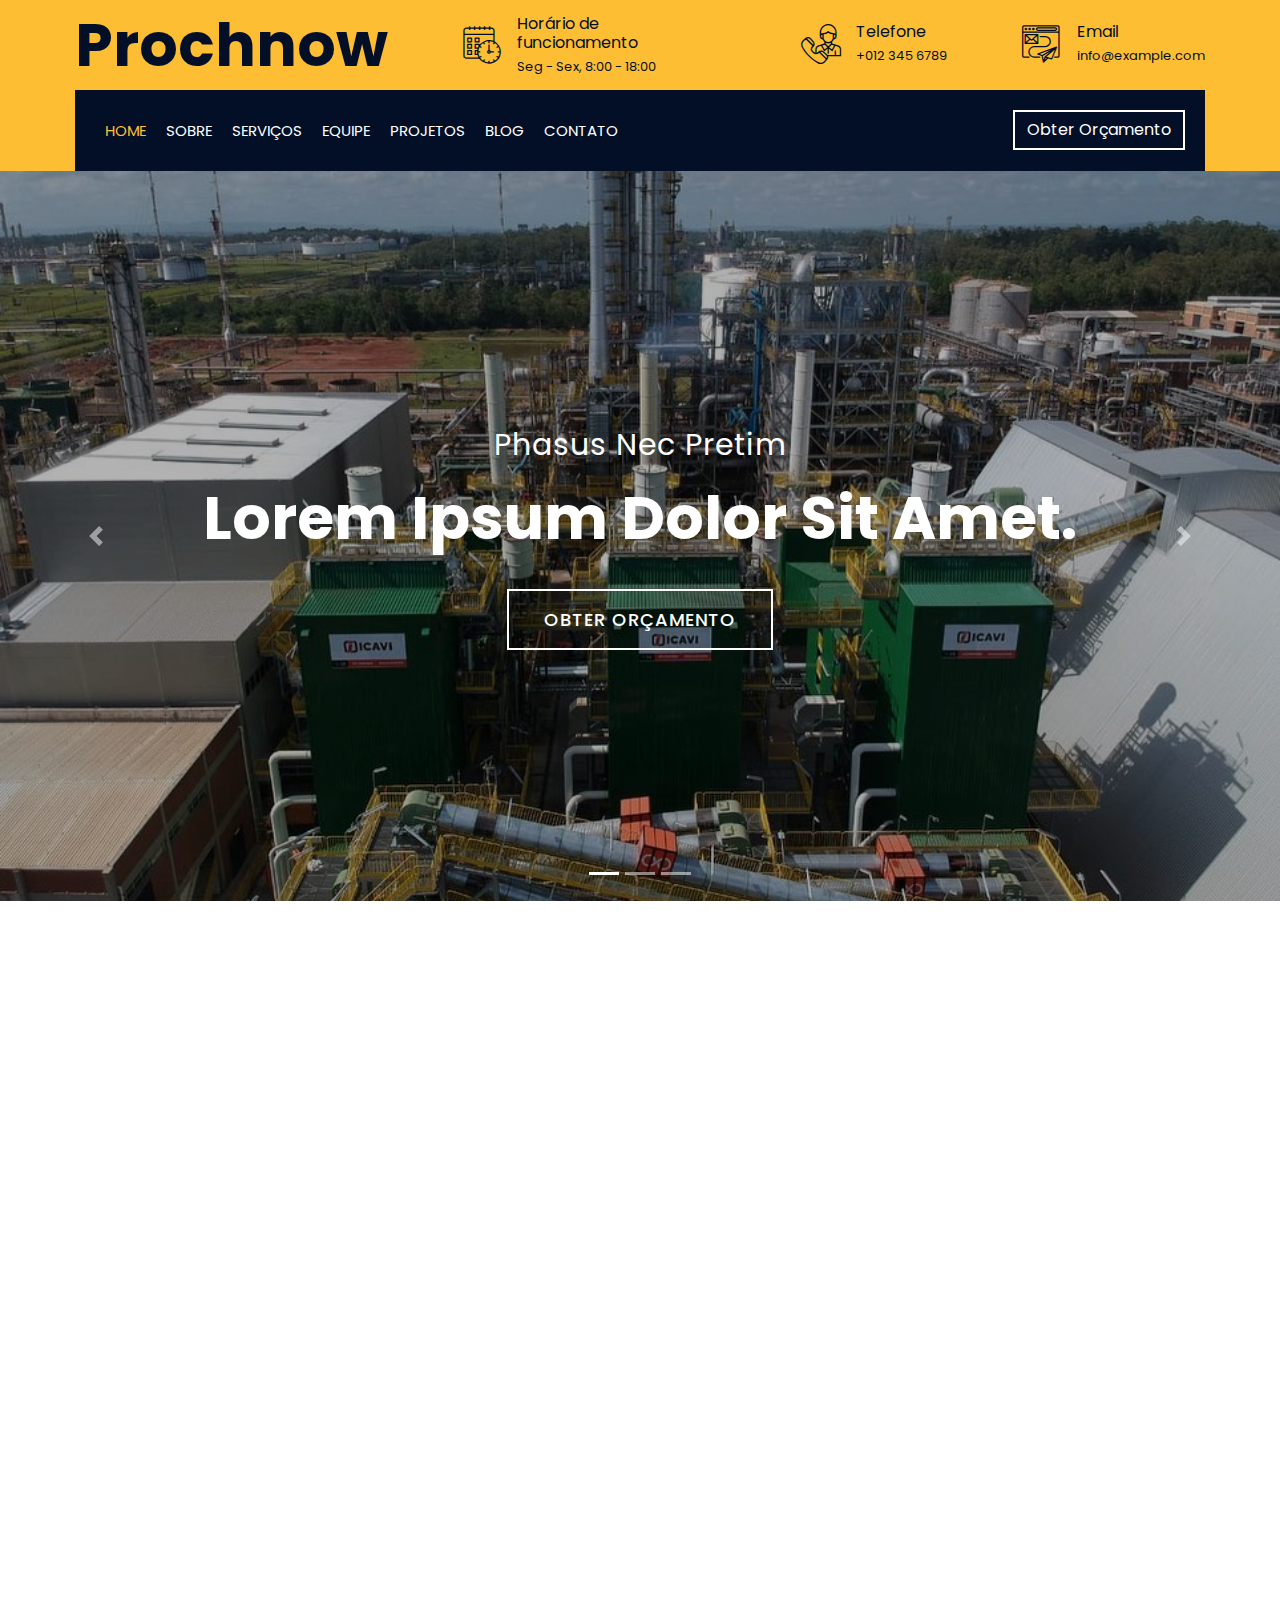
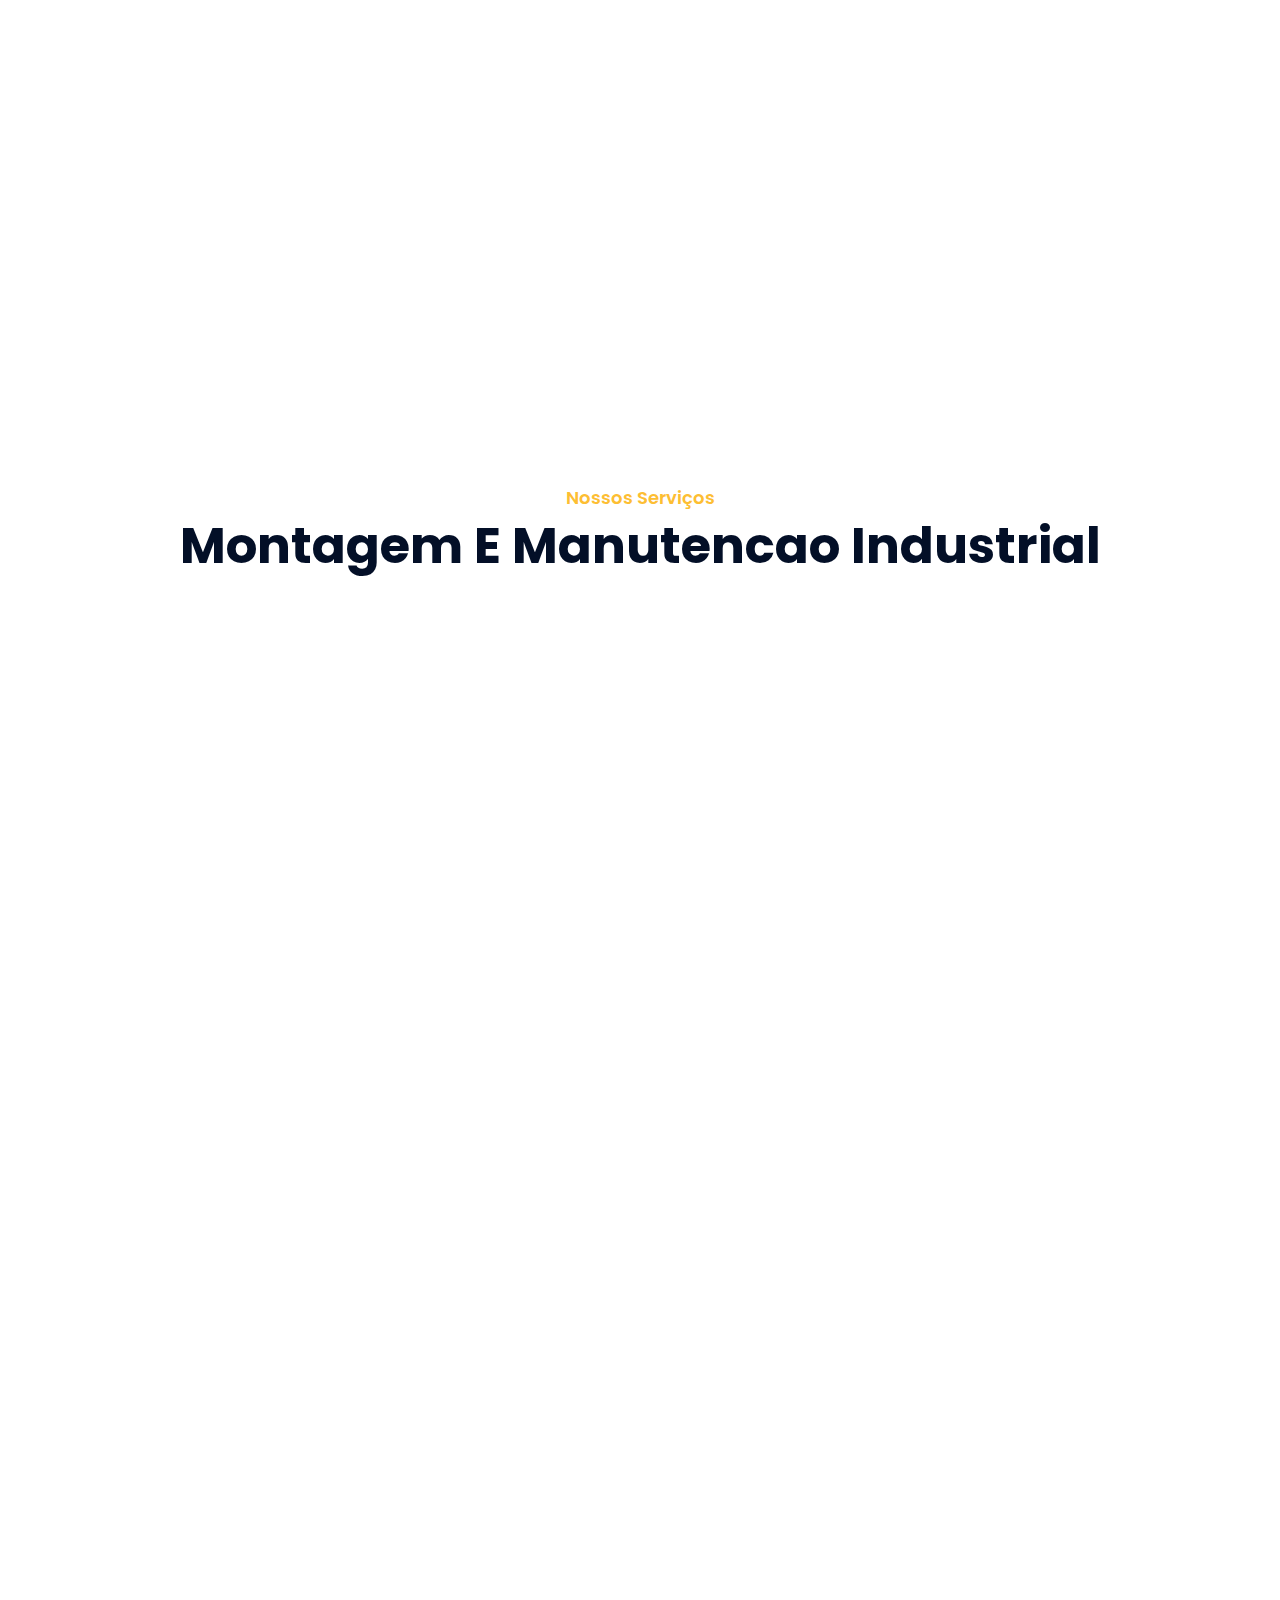
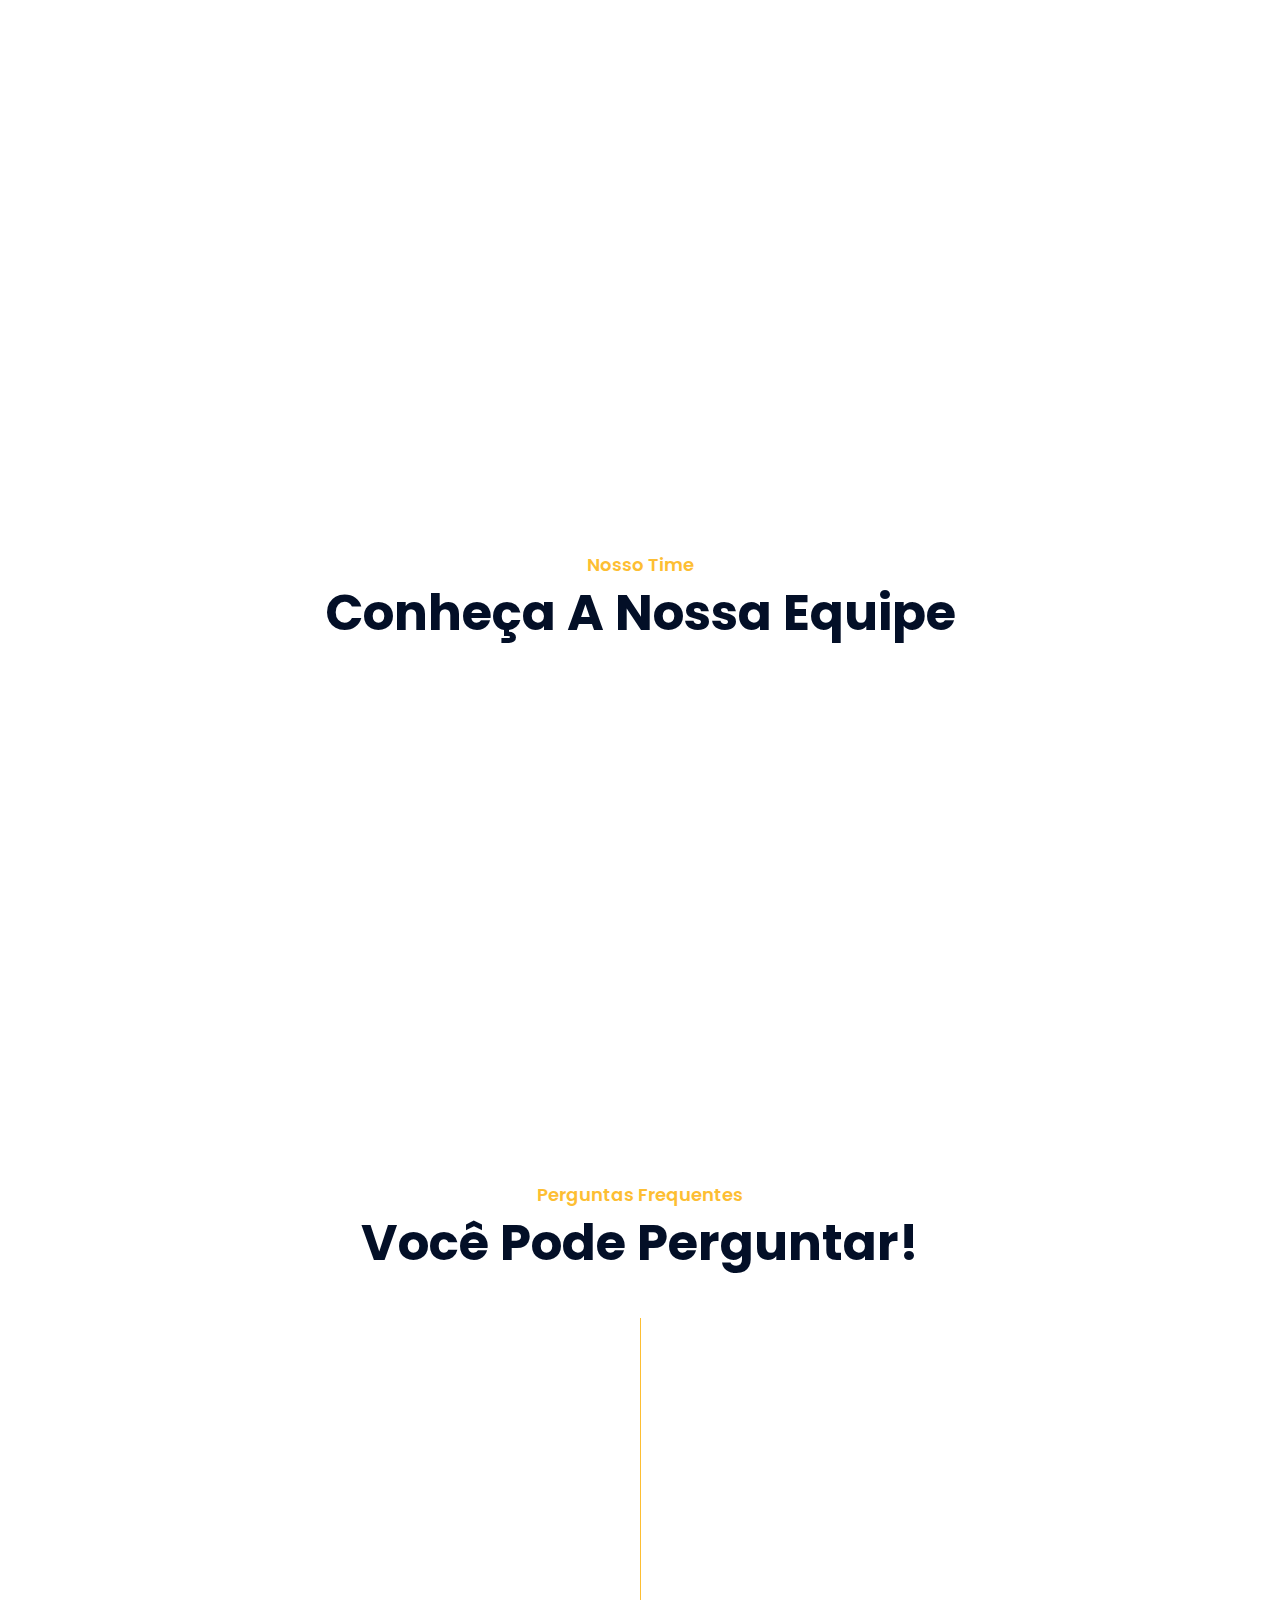
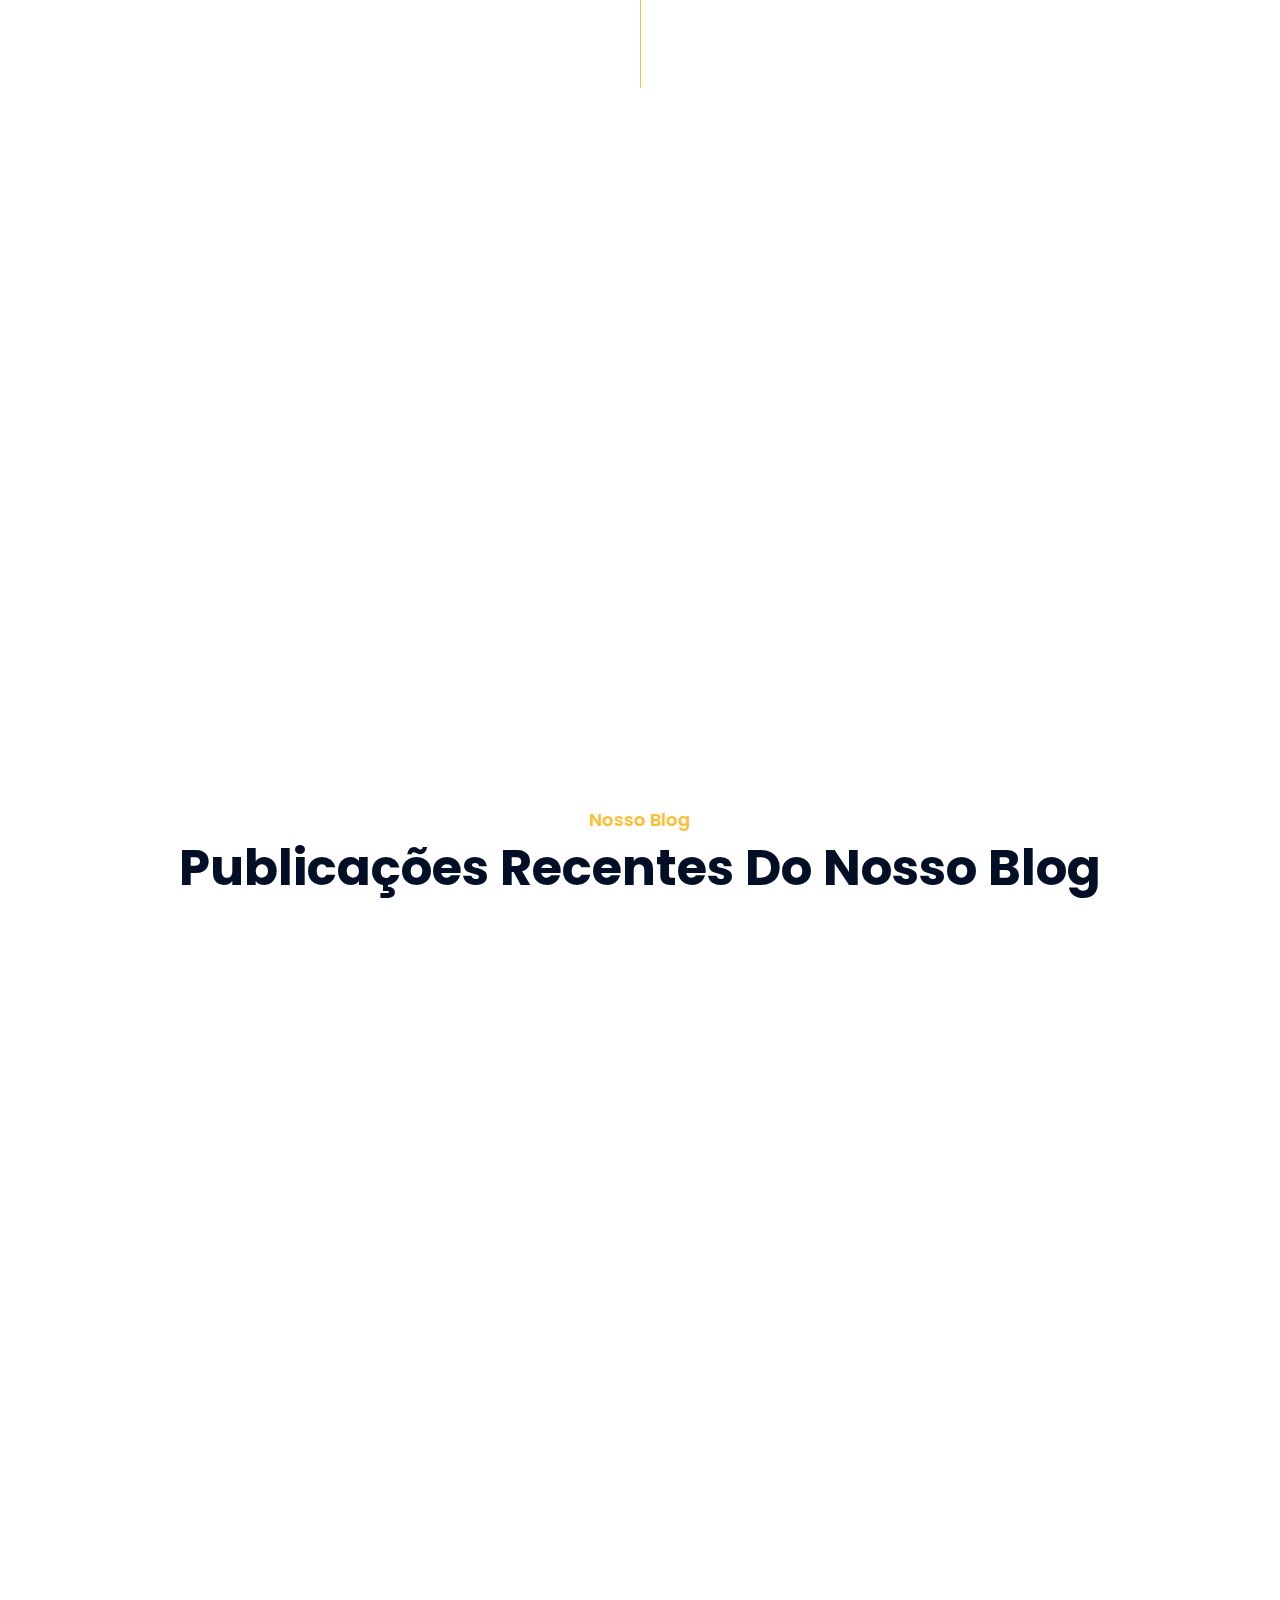
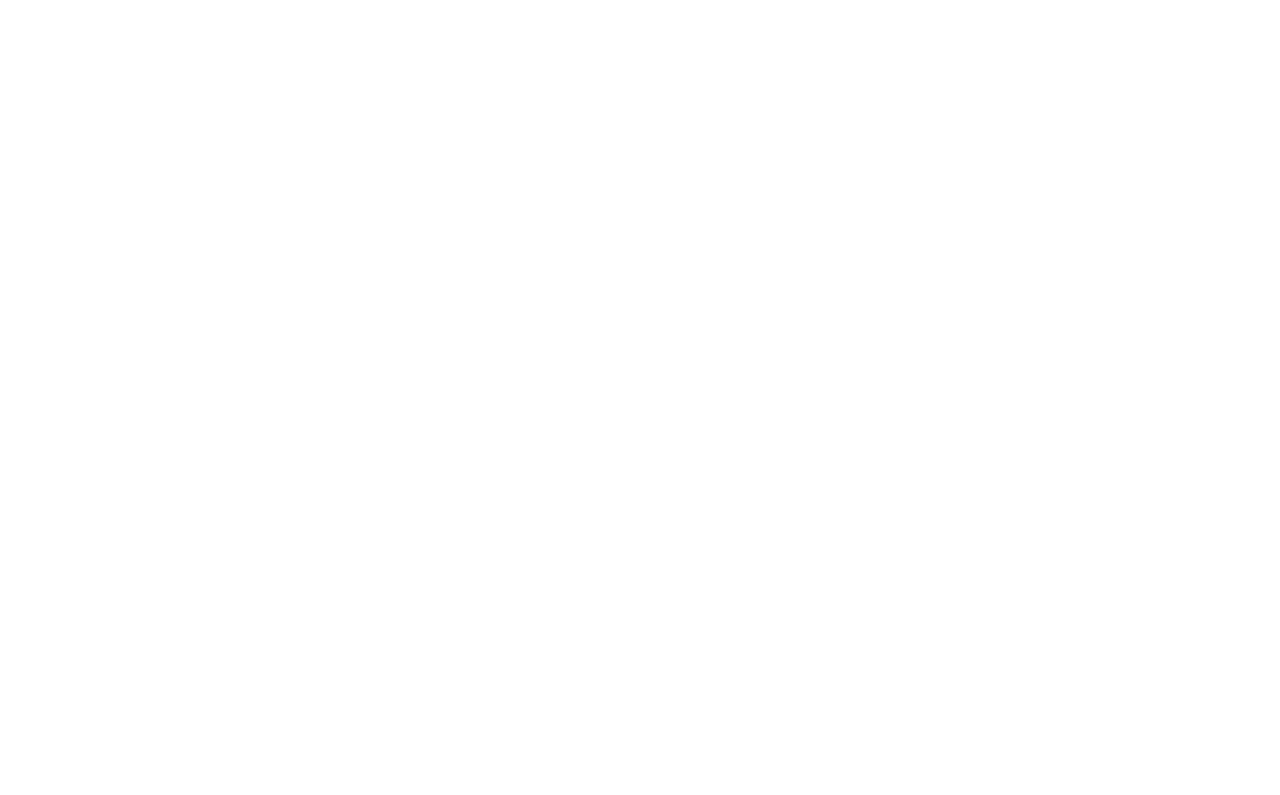
<file: prototipos/02/index.html>
<!DOCTYPE html>
<html lang="en">
    <head>
        <meta charset="utf-8">
        <title>Prochnow - Montagem e Manutencao Industrial</title>
        <meta content="width=device-width, initial-scale=1.0" name="viewport">
        <meta content="Construction Company Website Template" name="keywords">
        <meta content="Construction Company Website Template" name="description">

        <!-- Favicon -->
        <link href="img/logo.jpg" sizes="32x32" rel="icon" />

        <!-- Google Font -->
        <link href="https://fonts.googleapis.com/css2?family=Poppins:wght@100;200;300;400;500;600;700;800;900&display=swap" rel="stylesheet">

        <!-- Font Awesome -->
        <link rel="stylesheet" href="https://stackpath.bootstrapcdn.com/font-awesome/4.7.0/css/font-awesome.min.css">

        <!-- CSS Libraries -->
        <link href="https://stackpath.bootstrapcdn.com/bootstrap/4.4.1/css/bootstrap.min.css" rel="stylesheet">
        <link href="https://cdnjs.cloudflare.com/ajax/libs/font-awesome/5.10.0/css/all.min.css" rel="stylesheet">
        <link href="lib/flaticon/font/flaticon.css" rel="stylesheet"> 
        <link href="lib/animate/animate.min.css" rel="stylesheet">
        <link href="lib/owlcarousel/assets/owl.carousel.min.css" rel="stylesheet">
        <link href="lib/lightbox/css/lightbox.min.css" rel="stylesheet">
        <link href="lib/slick/slick.css" rel="stylesheet">
        <link href="lib/slick/slick-theme.css" rel="stylesheet">

        <!-- Template Stylesheet -->
        <link href="css/style.css" rel="stylesheet">
    </head>

    <body>
        <div class="wrapper">
            <!-- Top Bar Start -->
            <div class="top-bar">
                <div class="container-fluid">
                    <div class="row align-items-center">
                        <div class="col-lg-4 col-md-12">
                            <div class="logo">
                                <a href="index.html">
                                    <h1>Prochnow</h1>
                                    <!-- <img src="img/logo.jpg" alt="Logo"> -->
                                </a>
                            </div>
                        </div>
                        <div class="col-lg-8 col-md-7 d-none d-lg-block">
                            <div class="row">
                                <div class="col-4">
                                    <div class="top-bar-item">
                                        <div class="top-bar-icon">
                                            <i class="flaticon-calendar"></i>
                                        </div>
                                        <div class="top-bar-text">
                                            <h3>Horário de funcionamento</h3>
                                            <p>Seg - Sex, 8:00 - 18:00</p>
                                        </div>
                                    </div>
                                </div>
                                <div class="col-4">
                                    <div class="top-bar-item">
                                        <div class="top-bar-icon">
                                            <i class="flaticon-call"></i>
                                        </div>
                                        <div class="top-bar-text">
                                            <h3>Telefone</h3>
                                            <p>+012 345 6789</p>
                                        </div>
                                    </div>
                                </div>
                                <div class="col-4">
                                    <div class="top-bar-item">
                                        <div class="top-bar-icon">
                                            <i class="flaticon-send-mail"></i>
                                        </div>
                                        <div class="top-bar-text">
                                            <h3>Email</h3>
                                            <p>info@example.com</p>
                                        </div>
                                    </div>
                                </div>
                            </div>
                        </div>
                    </div>
                </div>
            </div>
            <!-- Top Bar End -->

            <!-- Nav Bar Start -->
            <div class="nav-bar">
                <div class="container-fluid">
                    <nav class="navbar navbar-expand-lg bg-dark navbar-dark">
                        <a href="#" class="navbar-brand">MENU</a>
                        <button type="button" class="navbar-toggler" data-toggle="collapse" data-target="#navbarCollapse">
                            <span class="navbar-toggler-icon"></span>
                        </button>

                        <div class="collapse navbar-collapse justify-content-between" id="navbarCollapse">
                            <div class="navbar-nav mr-auto">
                                <a href="index.html" class="nav-item nav-link active">Home</a>
                                <a href="about.html" class="nav-item nav-link">Sobre</a>
                                <a href="service.html" class="nav-item nav-link">Serviços</a>
                                <a href="team.html" class="nav-item nav-link">Equipe</a>
                                <a href="portfolio.html" class="nav-item nav-link">Projetos</a>
                                <a href="blog.html" class="nav-item nav-link">Blog</a>
                                <a href="contact.html" class="nav-item nav-link">Contato</a>
                            </div>
                            <div class="ml-auto">
                                <a class="btn" href="#">Obter Orçamento</a>
                            </div>
                        </div>
                    </nav>
                </div>
            </div>
            <!-- Nav Bar End -->


            <!-- Carousel Start -->
            <div id="carousel" class="carousel slide" data-ride="carousel">
                <ol class="carousel-indicators">
                    <li data-target="#carousel" data-slide-to="0" class="active"></li>
                    <li data-target="#carousel" data-slide-to="1"></li>
                    <li data-target="#carousel" data-slide-to="2"></li>
                </ol>
                <div class="carousel-inner">
                    <div class="carousel-item active">
                        <img src="img/img_01.jpg" alt="Carousel Image">
                        <div class="carousel-caption">
                            <p class="animated fadeInRight">Phasus Nec Pretim</p>
                            <h1 class="animated fadeInLeft">Lorem Ipsum Dolor Sit Amet.</h1>
                            <a class="btn animated fadeInUp" href="https://htmlcodex.com/construction-company-website-template">Obter Orçamento</a>
                        </div>
                    </div>

                    <div class="carousel-item">
                        <img src="img/img_02.jpg" alt="Carousel Image">
                        <div class="carousel-caption">
                            <p class="animated fadeInRight">Phasus nec pretim</p>
                            <h1 class="animated fadeInLeft">Lorem Ipsum Dolor Sit Amet.</h1>
                            <a class="btn animated fadeInUp" href="https://htmlcodex.com/construction-company-website-template">Obter Orçamento</a>
                        </div>
                    </div>

                    <div class="carousel-item">
                        <img src="img/img_03.jpg" alt="Carousel Image">
                        <div class="carousel-caption">
                            <p class="animated fadeInRight">Phasus Nec Pretim</p>
                            <h1 class="animated fadeInLeft">Lorem Ipsum Dolor Sit Amet.</h1>
                            <a class="btn animated fadeInUp" href="https://htmlcodex.com/construction-company-website-template">Obter Orçamento</a>
                        </div>
                    </div>
                </div>

                <a class="carousel-control-prev" href="#carousel" role="button" data-slide="prev">
                    <span class="carousel-control-prev-icon" aria-hidden="true"></span>
                    <span class="sr-only">Anterior</span>
                </a>
                <a class="carousel-control-next" href="#carousel" role="button" data-slide="next">
                    <span class="carousel-control-next-icon" aria-hidden="true"></span>
                    <span class="sr-only">Próximo</span>
                </a>
            </div>
            <!-- Carousel End -->


            <!-- Feature Start-->
            <div class="feature wow fadeInUp" data-wow-delay="0.1s">
                <div class="container-fluid">
                    <div class="row align-items-center">
                        <div class="col-lg-4 col-md-12">
                            <div class="feature-item">
                                <div class="feature-icon">
                                    <i class="flaticon-worker"></i>
                                </div>
                                <div class="feature-text">
                                    <h3>Know How</h3>
                                    <p>Lorem ipsum dolor sit amet elit. Phasus nec pretim ornare velit non</p>
                                </div>
                            </div>
                        </div>
                        <div class="col-lg-4 col-md-12">
                            <div class="feature-item">
                                <div class="feature-icon">
                                    <i class="flaticon-crane"></i>
                                </div>
                                <div class="feature-text">
                                    <h3>Qualidade Garantida</h3>
                                    <p>Lorem ipsum dolor sit amet elit. Phasus nec pretim ornare velit non</p>
                                </div>
                            </div>
                        </div>
                        <div class="col-lg-4 col-md-12">
                            <div class="feature-item">
                                <div class="feature-icon">
                                    <i class="flaticon-call"></i>
                                </div>
                                <div class="feature-text">
                                    <h3>Suporte 24/7</h3>
                                    <p>Lorem ipsum dolor sit amet elit. Phasus nec pretim ornare velit non</p>
                                </div>
                            </div>
                        </div>
                    </div>
                </div>
            </div>
            <!-- Feature End-->


            <!-- About Start -->
            <div class="about wow fadeInUp" data-wow-delay="0.1s">
                <div class="container">
                    <div class="row align-items-center">
                        <div class="col-lg-5 col-md-6">
                            <div class="about-img">
                                <img src="img/img_07.jpg" alt="Image">
                            </div>
                        </div>
                        <div class="col-lg-7 col-md-6">
                            <div class="section-header text-left">
                                <p>Bem Vindo A Prochnow</p>
                                <h2>10 Anos De Experiência</h2>
                            </div>
                            <div class="about-text">
                                <p>
                                    Lorem ipsum dolor sit amet, consectetur adipiscing elit. Phasellus nec pretium mi. Curabitur facilisis ornare velit non vulputate. Aliquam metus tortor, auctor id gravida condimentum, viverra quis sem.
                                </p>
                                <p>
                                    Lorem ipsum dolor sit amet, consectetur adipiscing elit. Phasellus nec pretium mi. Curabitur facilisis ornare velit non vulputate. Aliquam metus tortor, auctor id gravida condimentum, viverra quis sem. Curabitur non nisl nec nisi scelerisque maximus. Aenean consectetur convallis porttitor. Aliquam interdum at lacus non blandit.
                                </p>
                                <a class="btn" href="">Saiba Mais</a>
                            </div>
                        </div>
                    </div>
                </div>
            </div>
            <!-- About End -->


            <!-- Fact Start -->
            <div class="fact">
                <div class="container-fluid">
                    <div class="row counters">
                        <div class="col-md-6 fact-left wow slideInLeft">
                            <div class="row">
                                <div class="col-6">
                                    <div class="fact-icon">
                                        <i class="flaticon-worker"></i>
                                    </div>
                                    <div class="fact-text">
                                        <h2 data-toggle="counter-up">109</h2>
                                        <p>Profissionais Especializados</p>
                                    </div>
                                </div>
                                <div class="col-6">
                                    <div class="fact-icon">
                                        <i class="flaticon-worker"></i>
                                    </div>
                                    <div class="fact-text">
                                        <h2 data-toggle="counter-up">485</h2>
                                        <p>Clientes Satisfeitos</p>
                                    </div>
                                </div>
                            </div>
                        </div>
                        <div class="col-md-6 fact-right wow slideInRight">
                            <div class="row">
                                <div class="col-6">
                                    <div class="fact-icon">
                                        <i class="flaticon-crane"></i>
                                    </div>
                                    <div class="fact-text">
                                        <h2 data-toggle="counter-up">789</h2>
                                        <p>Projetos Concluidos</p>
                                    </div>
                                </div>
                                <div class="col-6">
                                    <div class="fact-icon">
                                        <i class="flaticon-crane"></i>
                                    </div>
                                    <div class="fact-text">
                                        <h2 data-toggle="counter-up">890</h2>
                                        <p>Projetos Em Execução</p>
                                    </div>
                                </div>
                            </div>
                        </div>
                    </div>
                </div>
            </div>
            <!-- Fact End -->


            <!-- Service Start -->
            <div class="service">
                <div class="container">
                    <div class="section-header text-center">
                        <p>Nossos Serviços</p>
                        <h2>Montagem E Manutencao Industrial</h2>
                    </div>
                    <div class="row">
                        <div class="col-lg-4 col-md-6 wow fadeInUp" data-wow-delay="0.1s">
                            <div class="service-item">
                                <div class="service-img">
                                    <img src="img/img_04.jpg" alt="Image">
                                    <div class="service-overlay">
                                        <p>
                                            Lorem ipsum dolor sit amet, consectetur adipiscing elit. Phasellus nec pretium mi. Curabitur facilisis ornare velit non vulputate. Aliquam metus tortor, auctor id gravida condimentum, viverra quis sem.
                                        </p>
                                    </div>
                                </div>
                                <div class="service-text">
                                    <h3>Montagem De Caldeiras</h3>
                                    <a class="btn" href="img/img_04.jpg" data-lightbox="service">+</a>
                                </div>
                            </div>
                        </div>
                        <div class="col-lg-4 col-md-6 wow fadeInUp" data-wow-delay="0.2s">
                            <div class="service-item">
                                <div class="service-img">
                                    <img src="img/img_05.jpg" alt="Image">
                                    <div class="service-overlay">
                                        <p>
                                            Lorem ipsum dolor sit amet, consectetur adipiscing elit. Phasellus nec pretium mi. Curabitur facilisis ornare velit non vulputate. Aliquam metus tortor, auctor id gravida condimentum, viverra quis sem.
                                        </p>
                                    </div>
                                </div>
                                <div class="service-text">
                                    <h3>Montagem Industrial</h3>
                                    <a class="btn" href="img/img_05.jpg" data-lightbox="service">+</a>
                                </div>
                            </div>
                        </div>
                        <div class="col-lg-4 col-md-6 wow fadeInUp" data-wow-delay="0.3s">
                            <div class="service-item">
                                <div class="service-img">
                                    <img src="img/img_06.jpg" alt="Image">
                                    <div class="service-overlay">
                                        <p>
                                            Lorem ipsum dolor sit amet, consectetur adipiscing elit. Phasellus nec pretium mi. Curabitur facilisis ornare velit non vulputate. Aliquam metus tortor, auctor id gravida condimentum, viverra quis sem.
                                        </p>
                                    </div>
                                </div>
                                <div class="service-text">
                                    <h3>Isolamento Térmico</h3>
                                    <a class="btn" href="img/img_06.jpg" data-lightbox="service">+</a>
                                </div>
                            </div>
                        </div>
                        <div class="col-lg-4 col-md-6 wow fadeInUp" data-wow-delay="0.4s">
                            <div class="service-item">
                                <div class="service-img">
                                    <img src="img/img_07.jpg" alt="Image">
                                    <div class="service-overlay">
                                        <p>
                                            Lorem ipsum dolor sit amet, consectetur adipiscing elit. Phasellus nec pretium mi. Curabitur facilisis ornare velit non vulputate. Aliquam metus tortor, auctor id gravida condimentum, viverra quis sem.
                                        </p>
                                    </div>
                                </div>
                                <div class="service-text">
                                    <h3>Pintura</h3>
                                    <a class="btn" href="img/img_07.jpg" data-lightbox="service">+</a>
                                </div>
                            </div>
                        </div>
                        <div class="col-lg-4 col-md-6 wow fadeInUp" data-wow-delay="0.5s">
                            <div class="service-item">
                                <div class="service-img">
                                    <img src="img/img_08.jpg" alt="Image">
                                    <div class="service-overlay">
                                        <p>
                                            Lorem ipsum dolor sit amet, consectetur adipiscing elit. Phasellus nec pretium mi. Curabitur facilisis ornare velit non vulputate. Aliquam metus tortor, auctor id gravida condimentum, viverra quis sem.
                                        </p>
                                    </div>
                                </div>
                                <div class="service-text">
                                    <h3>Manutenção Industrial</h3>
                                    <a class="btn" href="img/img_08.jpg" data-lightbox="service">+</a>
                                </div>
                            </div>
                        </div>
                        <div class="col-lg-4 col-md-6 wow fadeInUp" data-wow-delay="0.6s">
                            <div class="service-item">
                                <div class="service-img">
                                    <img src="img/img_09.jpg" alt="Image">
                                    <div class="service-overlay">
                                        <p>
                                            Lorem ipsum dolor sit amet, consectetur adipiscing elit. Phasellus nec pretium mi. Curabitur facilisis ornare velit non vulputate. Aliquam metus tortor, auctor id gravida condimentum, viverra quis sem.
                                        </p>
                                    </div>
                                </div>
                                <div class="service-text">
                                    <h3>Serviços de Munck</h3>
                                    <a class="btn" href="img/img_09.jpg" data-lightbox="service">+</a>
                                </div>
                            </div>
                        </div>
                    </div>
                </div>
            </div>
            <!-- Service End -->


            <!-- Video Start -->
            <div class="video wow fadeIn" data-wow-delay="0.1s">
                <div class="container">
                    <button type="button" class="btn-play" data-toggle="modal" data-src="https://www.youtube.com/embed/DWRcNpR6Kdc" data-target="#videoModal">
                        <span></span>
                    </button>
                </div>
            </div>
            
            <div class="modal fade" id="videoModal" tabindex="-1" role="dialog" aria-labelledby="exampleModalLabel" aria-hidden="true">
                <div class="modal-dialog" role="document">
                    <div class="modal-content">
                        <div class="modal-body">
                            <button type="button" class="close" data-dismiss="modal" aria-label="Close">
                                <span aria-hidden="true">&times;</span>
                            </button>        
                            <!-- 16:9 aspect ratio -->
                            <div class="embed-responsive embed-responsive-16by9">
                                <iframe class="embed-responsive-item" src="" id="video"  allowscriptaccess="always" allow="autoplay"></iframe>
                            </div>
                        </div>
                    </div>
                </div>
            </div>
            <!-- Video End -->


            <!-- Team Start -->
            <div class="team">
                <div class="container">
                    <div class="section-header text-center">
                        <p>Nosso Time</p>
                        <h2>Conheça A Nossa Equipe</h2>
                    </div>
                    <div class="row">
                        <div class="col-lg-3 col-md-6 wow fadeInUp" data-wow-delay="0.1s">
                            <div class="team-item">
                                <div class="team-img">
                                    <img src="img/team-1.jpg" alt="Team Image">
                                </div>
                                <div class="team-text">
                                    <h2>Adam Phillips</h2>
                                    <p>CEO & Fundador</p>
                                </div>
                                <div class="team-social">
                                    <a class="social-tw" href=""><i class="fab fa-twitter"></i></a>
                                    <a class="social-fb" href=""><i class="fab fa-facebook-f"></i></a>
                                    <a class="social-li" href=""><i class="fab fa-linkedin-in"></i></a>
                                    <a class="social-in" href=""><i class="fab fa-instagram"></i></a>
                                </div>
                            </div>
                        </div>
                        <div class="col-lg-3 col-md-6 wow fadeInUp" data-wow-delay="0.2s">
                            <div class="team-item">
                                <div class="team-img">
                                    <img src="img/team-2.jpg" alt="Team Image">
                                </div>
                                <div class="team-text">
                                    <h2>Dylan Adams</h2>
                                    <p>Engenheiro Mecânico</p>
                                </div>
                                <div class="team-social">
                                    <a class="social-tw" href=""><i class="fab fa-twitter"></i></a>
                                    <a class="social-fb" href=""><i class="fab fa-facebook-f"></i></a>
                                    <a class="social-li" href=""><i class="fab fa-linkedin-in"></i></a>
                                    <a class="social-in" href=""><i class="fab fa-instagram"></i></a>
                                </div>
                            </div>
                        </div>
                        <div class="col-lg-3 col-md-6 wow fadeInUp" data-wow-delay="0.3s">
                            <div class="team-item">
                                <div class="team-img">
                                    <img src="img/team-3.jpg" alt="Team Image">
                                </div>
                                <div class="team-text">
                                    <h2>Jhon Doe</h2>
                                    <p>Projetista</p>
                                </div>
                                <div class="team-social">
                                    <a class="social-tw" href=""><i class="fab fa-twitter"></i></a>
                                    <a class="social-fb" href=""><i class="fab fa-facebook-f"></i></a>
                                    <a class="social-li" href=""><i class="fab fa-linkedin-in"></i></a>
                                    <a class="social-in" href=""><i class="fab fa-instagram"></i></a>
                                </div>
                            </div>
                        </div>
                        <div class="col-lg-3 col-md-6 wow fadeInUp" data-wow-delay="0.4s">
                            <div class="team-item">
                                <div class="team-img">
                                    <img src="img/team-4.jpg" alt="Team Image">
                                </div>
                                <div class="team-text">
                                    <h2>Josh Dunn</h2>
                                    <p>Mecânico</p>
                                </div>
                                <div class="team-social">
                                    <a class="social-tw" href=""><i class="fab fa-twitter"></i></a>
                                    <a class="social-fb" href=""><i class="fab fa-facebook-f"></i></a>
                                    <a class="social-li" href=""><i class="fab fa-linkedin-in"></i></a>
                                    <a class="social-in" href=""><i class="fab fa-instagram"></i></a>
                                </div>
                            </div>
                        </div>
                    </div>
                </div>
            </div>
            <!-- Team End -->
            

            <!-- FAQs Start -->
            <div class="faqs">
                <div class="container">
                    <div class="section-header text-center">
                        <p>Perguntas Frequentes</p>
                        <h2>Você Pode Perguntar!</h2>
                    </div>
                    <div class="row">
                        <div class="col-md-6">
                            <div id="accordion-1">
                                <div class="card wow fadeInLeft" data-wow-delay="0.1s">
                                    <div class="card-header">
                                        <a class="card-link collapsed" data-toggle="collapse" href="#collapseOne">
                                            Lorem ipsum dolor sit amet?
                                        </a>
                                    </div>
                                    <div id="collapseOne" class="collapse" data-parent="#accordion-1">
                                        <div class="card-body">
                                            Lorem ipsum dolor sit amet, consectetur adipiscing elit. Phasellus nec pretium mi. Curabitur facilisis ornare velit non.
                                        </div>
                                    </div>
                                </div>
                                <div class="card wow fadeInLeft" data-wow-delay="0.2s">
                                    <div class="card-header">
                                        <a class="card-link collapsed" data-toggle="collapse" href="#collapseTwo">
                                            Lorem ipsum dolor sit amet?
                                        </a>
                                    </div>
                                    <div id="collapseTwo" class="collapse" data-parent="#accordion-1">
                                        <div class="card-body">
                                            Lorem ipsum dolor sit amet, consectetur adipiscing elit. Phasellus nec pretium mi. Curabitur facilisis ornare velit non.
                                        </div>
                                    </div>
                                </div>
                                <div class="card wow fadeInLeft" data-wow-delay="0.3s">
                                    <div class="card-header">
                                        <a class="card-link collapsed" data-toggle="collapse" href="#collapseThree">
                                            Lorem ipsum dolor sit amet?
                                        </a>
                                    </div>
                                    <div id="collapseThree" class="collapse" data-parent="#accordion-1">
                                        <div class="card-body">
                                            Lorem ipsum dolor sit amet, consectetur adipiscing elit. Phasellus nec pretium mi. Curabitur facilisis ornare velit non.
                                        </div>
                                    </div>
                                </div>
                                <div class="card wow fadeInLeft" data-wow-delay="0.4s">
                                    <div class="card-header">
                                        <a class="card-link collapsed" data-toggle="collapse" href="#collapseFour">
                                            Lorem ipsum dolor sit amet?
                                        </a>
                                    </div>
                                    <div id="collapseFour" class="collapse" data-parent="#accordion-1">
                                        <div class="card-body">
                                            Lorem ipsum dolor sit amet, consectetur adipiscing elit. Phasellus nec pretium mi. Curabitur facilisis ornare velit non.
                                        </div>
                                    </div>
                                </div>
                                <div class="card wow fadeInLeft" data-wow-delay="0.5s">
                                    <div class="card-header">
                                        <a class="card-link collapsed" data-toggle="collapse" href="#collapseFive">
                                            Lorem ipsum dolor sit amet?
                                        </a>
                                    </div>
                                    <div id="collapseFive" class="collapse" data-parent="#accordion-1">
                                        <div class="card-body">
                                            Lorem ipsum dolor sit amet, consectetur adipiscing elit. Phasellus nec pretium mi. Curabitur facilisis ornare velit non.
                                        </div>
                                    </div>
                                </div>
                            </div>
                        </div>
                        <div class="col-md-6">
                            <div id="accordion-2">
                                <div class="card wow fadeInRight" data-wow-delay="0.1s">
                                    <div class="card-header">
                                        <a class="card-link collapsed" data-toggle="collapse" href="#collapseSix">
                                            Lorem ipsum dolor sit amet?
                                        </a>
                                    </div>
                                    <div id="collapseSix" class="collapse" data-parent="#accordion-2">
                                        <div class="card-body">
                                            Lorem ipsum dolor sit amet, consectetur adipiscing elit. Phasellus nec pretium mi. Curabitur facilisis ornare velit non.
                                        </div>
                                    </div>
                                </div>
                                <div class="card wow fadeInRight" data-wow-delay="0.2s">
                                    <div class="card-header">
                                        <a class="card-link collapsed" data-toggle="collapse" href="#collapseSeven">
                                            Lorem ipsum dolor sit amet?
                                        </a>
                                    </div>
                                    <div id="collapseSeven" class="collapse" data-parent="#accordion-2">
                                        <div class="card-body">
                                            Lorem ipsum dolor sit amet, consectetur adipiscing elit. Phasellus nec pretium mi. Curabitur facilisis ornare velit non.
                                        </div>
                                    </div>
                                </div>
                                <div class="card wow fadeInRight" data-wow-delay="0.3s">
                                    <div class="card-header">
                                        <a class="card-link collapsed" data-toggle="collapse" href="#collapseEight">
                                            Lorem ipsum dolor sit amet?
                                        </a>
                                    </div>
                                    <div id="collapseEight" class="collapse" data-parent="#accordion-2">
                                        <div class="card-body">
                                            Lorem ipsum dolor sit amet, consectetur adipiscing elit. Phasellus nec pretium mi. Curabitur facilisis ornare velit non.
                                        </div>
                                    </div>
                                </div>
                                <div class="card wow fadeInRight" data-wow-delay="0.4s">
                                    <div class="card-header">
                                        <a class="card-link collapsed" data-toggle="collapse" href="#collapseNine">
                                            Lorem ipsum dolor sit amet?
                                        </a>
                                    </div>
                                    <div id="collapseNine" class="collapse" data-parent="#accordion-2">
                                        <div class="card-body">
                                            Lorem ipsum dolor sit amet, consectetur adipiscing elit. Phasellus nec pretium mi. Curabitur facilisis ornare velit non.
                                        </div>
                                    </div>
                                </div>
                                <div class="card wow fadeInRight" data-wow-delay="0.5s">
                                    <div class="card-header">
                                        <a class="card-link collapsed" data-toggle="collapse" href="#collapseTen">
                                            Lorem ipsum dolor sit amet?
                                        </a>
                                    </div>
                                    <div id="collapseTen" class="collapse" data-parent="#accordion-2">
                                        <div class="card-body">
                                            Lorem ipsum dolor sit amet, consectetur adipiscing elit. Phasellus nec pretium mi. Curabitur facilisis ornare velit non.
                                        </div>
                                    </div>
                                </div>
                            </div>
                        </div>
                    </div>
                </div>
            </div>
            <!-- FAQs End -->


            <!-- Testimonial Start -->
            <div class="testimonial wow fadeIn" data-wow-delay="0.1s">
                <div class="container">
                    <div class="row">
                        <div class="col-12">
                            <div class="testimonial-slider-nav">
                                <div class="slider-nav"><img src="img/testimonial-1.jpg" alt="Testimonial"></div>
                                <div class="slider-nav"><img src="img/testimonial-2.jpg" alt="Testimonial"></div>
                                <div class="slider-nav"><img src="img/testimonial-3.jpg" alt="Testimonial"></div>
                                <div class="slider-nav"><img src="img/testimonial-4.jpg" alt="Testimonial"></div>
                                <div class="slider-nav"><img src="img/testimonial-1.jpg" alt="Testimonial"></div>
                                <div class="slider-nav"><img src="img/testimonial-2.jpg" alt="Testimonial"></div>
                                <div class="slider-nav"><img src="img/testimonial-3.jpg" alt="Testimonial"></div>
                                <div class="slider-nav"><img src="img/testimonial-4.jpg" alt="Testimonial"></div>
                            </div>
                        </div>
                    </div>
                    <div class="row">
                        <div class="col-12">
                            <div class="testimonial-slider">
                                <div class="slider-item">
                                    <h3>Pedro</h3>
                                    <h4>CEO da Ambev</h4>
                                    <p>Lorem ipsum dolor sit amet, consectetur adipiscing elit. Phasellus nec pretium mi. Curabitur facilisis ornare velit non vulputate. Aliquam metus tortor, auctor id gravida condimentum, viverra quis sem. Curabitur non nisl nec nisi scelerisque maximus.</p>
                                </div>
                                <div class="slider-item">
                                    <h3>Paula</h3>
                                    <h4>Diretora na Icavi</h4>
                                    <p>Lorem ipsum dolor sit amet, consectetur adipiscing elit. Phasellus nec pretium mi. Curabitur facilisis ornare velit non vulputate. Aliquam metus tortor, auctor id gravida condimentum, viverra quis sem. Curabitur non nisl nec nisi scelerisque maximus.</p>
                                </div>
                                <div class="slider-item">
                                    <h3>Carlos</h3>
                                    <h4>profession</h4>
                                    <p>Lorem ipsum dolor sit amet, consectetur adipiscing elit. Phasellus nec pretium mi. Curabitur facilisis ornare velit non vulputate. Aliquam metus tortor, auctor id gravida condimentum, viverra quis sem. Curabitur non nisl nec nisi scelerisque maximus.</p>
                                </div>
                                <div class="slider-item">
                                    <h3>Ana</h3>
                                    <h4>CTO da Vale</h4>
                                    <p>Lorem ipsum dolor sit amet, consectetur adipiscing elit. Phasellus nec pretium mi. Curabitur facilisis ornare velit non vulputate. Aliquam metus tortor, auctor id gravida condimentum, viverra quis sem. Curabitur non nisl nec nisi scelerisque maximus.</p>
                                </div>
                                <div class="slider-item">
                                    <h3>Lucas</h3>
                                    <h4>CEO da Petrobras</h4>
                                    <p>Lorem ipsum dolor sit amet, consectetur adipiscing elit. Phasellus nec pretium mi. Curabitur facilisis ornare velit non vulputate. Aliquam metus tortor, auctor id gravida condimentum, viverra quis sem. Curabitur non nisl nec nisi scelerisque maximus.</p>
                                </div>
                                <div class="slider-item">
                                    <h3>Maria</h3>
                                    <h4>Diretora da Votorantim</h4>
                                    <p>Lorem ipsum dolor sit amet, consectetur adipiscing elit. Phasellus nec pretium mi. Curabitur facilisis ornare velit non vulputate. Aliquam metus tortor, auctor id gravida condimentum, viverra quis sem. Curabitur non nisl nec nisi scelerisque maximus.</p>
                                </div>
                                <div class="slider-item">
                                    <h3>Tiago</h3>
                                    <h4>CEO da Shell</h4>
                                    <p>Lorem ipsum dolor sit amet, consectetur adipiscing elit. Phasellus nec pretium mi. Curabitur facilisis ornare velit non vulputate. Aliquam metus tortor, auctor id gravida condimentum, viverra quis sem. Curabitur non nisl nec nisi scelerisque maximus.</p>
                                </div>
                                <div class="slider-item">
                                    <h3>Clara</h3>
                                    <h4>Diretora da WEG</h4>
                                    <p>Lorem ipsum dolor sit amet, consectetur adipiscing elit. Phasellus nec pretium mi. Curabitur facilisis ornare velit non vulputate. Aliquam metus tortor, auctor id gravida condimentum, viverra quis sem. Curabitur non nisl nec nisi scelerisque maximus.</p>
                                </div>
                            </div>
                        </div>
                    </div>
                </div>
            </div>
            <!-- Testimonial End -->


            <!-- Blog Start -->
            <div class="blog">
                <div class="container">
                    <div class="section-header text-center">
                        <p>Nosso Blog</p>
                        <h2>Publicações Recentes Do Nosso Blog </h2>
                    </div>
                    <div class="row">
                        <div class="col-lg-4 col-md-6 wow fadeInUp" data-wow-delay="0.2s">
                            <div class="blog-item">
                                <div class="blog-img">
                                    <img src="img/img_01.jpg" alt="Image">
                                </div>
                                <div class="blog-title">
                                    <h3>Lorem ipsum dolor sit</h3>
                                    <a class="btn" href="">+</a>
                                </div>
                                <div class="blog-meta">
                                    <p>By<a href="">Admin</a></p>
                                    <p>In<a href="">Construction</a></p>
                                </div>
                                <div class="blog-text">
                                    <p>
                                        Lorem ipsum dolor sit amet elit. Phasellus nec pretium mi. Curabitur facilisis ornare velit non vulputate. Aliquam metus tortor
                                    </p>
                                </div>
                            </div>
                        </div>
                        <div class="col-lg-4 col-md-6 wow fadeInUp">
                            <div class="blog-item">
                                <div class="blog-img">
                                    <img src="img/img_02.jpg" alt="Image">
                                </div>
                                <div class="blog-title">
                                    <h3>Lorem ipsum dolor sit</h3>
                                    <a class="btn" href="">+</a>
                                </div>
                                <div class="blog-meta">
                                    <p>By<a href="">Admin</a></p>
                                    <p>In<a href="">Construction</a></p>
                                </div>
                                <div class="blog-text">
                                    <p>
                                        Lorem ipsum dolor sit amet elit. Phasellus nec pretium mi. Curabitur facilisis ornare velit non vulputate. Aliquam metus tortor
                                    </p>
                                </div>
                            </div>
                        </div>
                        <div class="col-lg-4 col-md-6 wow fadeInUp" data-wow-delay="0.2s">
                            <div class="blog-item">
                                <div class="blog-img">
                                    <img src="img/img_03.jpg" alt="Image">
                                </div>
                                <div class="blog-title">
                                    <h3>Lorem ipsum dolor sit</h3>
                                    <a class="btn" href="">+</a>
                                </div>
                                <div class="blog-meta">
                                    <p>By<a href="">Admin</a></p>
                                    <p>In<a href="">Construction</a></p>
                                </div>
                                <div class="blog-text">
                                    <p>
                                        Lorem ipsum dolor sit amet elit. Phasellus nec pretium mi. Curabitur facilisis ornare velit non vulputate. Aliquam metus tortor
                                    </p>
                                </div>
                            </div>
                        </div>
                    </div>
                </div>
            </div>
            <!-- Blog End -->

            <iframe class="mb-0" src="https://www.google.com/maps/embed?pb=!1m18!1m12!1m3!1d28336.71699352938!2d-49.84892912377433!3d-27.404133257043874!2m3!1f0!2f0!3f0!3m2!1i1024!2i768!4f13.1!3m3!1m2!1s0x94dfe8302092bc6f%3A0x761410244443112a!2sAgrol%C3%A2ndia%2C%20SC%2C%2088420-000!5e0!3m2!1spt-BR!2sbr!4v1647724479772!5m2!1spt-BR!2sbr" width="100%" height="400" style="border:0; margin-bottom: -7px !important;" allowfullscreen="" loading="lazy"></iframe>
                        
            <!-- Footer Start -->
            <div class="footer wow fadeIn mt-0" data-wow-delay="0.3s">
                <div class="container">
                    <div class="row">
                        <div class="col-md-6 col-lg-3">
                            <div class="footer-contact">
                                <h2>Contato</h2>
                                <p><i class="fa fa-map-marker-alt"></i>123 Street, New York, USA</p>
                                <p><i class="fa fa-phone-alt"></i>+012 345 67890</p>
                                <p><i class="fa fa-envelope"></i>info@example.com</p>
                                <div class="footer-social">
                                    <a href=""><i class="fab fa-twitter"></i></a>
                                    <a href=""><i class="fab fa-facebook-f"></i></a>
                                    <a href=""><i class="fab fa-youtube"></i></a>
                                    <a href=""><i class="fab fa-instagram"></i></a>
                                    <a href=""><i class="fab fa-linkedin-in"></i></a>
                                </div>
                            </div>
                        </div>
                        <div class="col-md-6 col-lg-3">
                            <div class="footer-link">
                                <h2>Áreas de Atuação</h2>
                                <a href="">Montagem Mecânica</a>
                                <a href="">Montagem Industrial</a>
                                <a href="">Isolamento Térmico</a>
                                <a href="">Pintura</a>
                                <a href="">Serviços de Munck</a>
                            </div>
                        </div>
                        <div class="col-md-6 col-lg-3">
                            <div class="footer-link">
                                <h2>Links</h2>
                                <a href="">Sobre</a>
                                <a href="">Serviços</a>
                                <a href="">Equipe</a>
                                <a href="">Projetos</a>
                                <a href="">Blog</a>
                            </div>
                        </div>
                        <div class="col-md-6 col-lg-3">
                            <div class="newsletter">
                                <h2>Newsletter</h2>
                                <p>
                                    Lorem ipsum dolor sit amet elit. Phasellus nec pretium mi. Curabitur facilisis ornare velit non vulpu
                                </p>
                                <div class="form">
                                    <input class="form-control" placeholder="Email aqui">
                                    <button class="btn">Enviar</button>
                                </div>
                            </div>
                        </div>
                    </div>
                </div>
                <div class="container footer-menu">
                    <div class="f-menu">
                        <a href="">Termos de uso</a>
                        <a href="">Politica de Privacidade</a>
                        <a href="">Cookies</a>
                        <a href="">Ajuda</a>
                        <a href="">FQAs</a>
                    </div>
                </div>
                <div class="container copyright">
                    <div class="row">
                        <div class="col-md-6">
                            <p>Copyright &copy; <a href="#"> Prochnow LTDA</a> <script>document.write(new Date().getFullYear());</script>, Todos Os Direitos Reservados.</p>
                        </div>
                        <div class="col-md-6">
                            <p>Desenvolvido por<a href=""> William Goebel</a></p>
                        </div>
                    </div>
                </div>
            </div>
            <!-- Footer End -->

            <a href="#" class="back-to-top"><i class="fa fa-chevron-up"></i></a>
        </div>

        <!-- JavaScript Libraries -->
        <script src="https://code.jquery.com/jquery-3.4.1.min.js"></script>
        <script src="https://stackpath.bootstrapcdn.com/bootstrap/4.4.1/js/bootstrap.bundle.min.js"></script>
        <script src="lib/easing/easing.min.js"></script>
        <script src="lib/wow/wow.min.js"></script>
        <script src="lib/owlcarousel/owl.carousel.min.js"></script>
        <script src="lib/isotope/isotope.pkgd.min.js"></script>
        <script src="lib/lightbox/js/lightbox.min.js"></script>
        <script src="lib/waypoints/waypoints.min.js"></script>
        <script src="lib/counterup/counterup.min.js"></script>
        <script src="lib/slick/slick.min.js"></script>

        <!-- Template Javascript -->
        <script src="js/main.js"></script>
    </body>
</html>
</file>
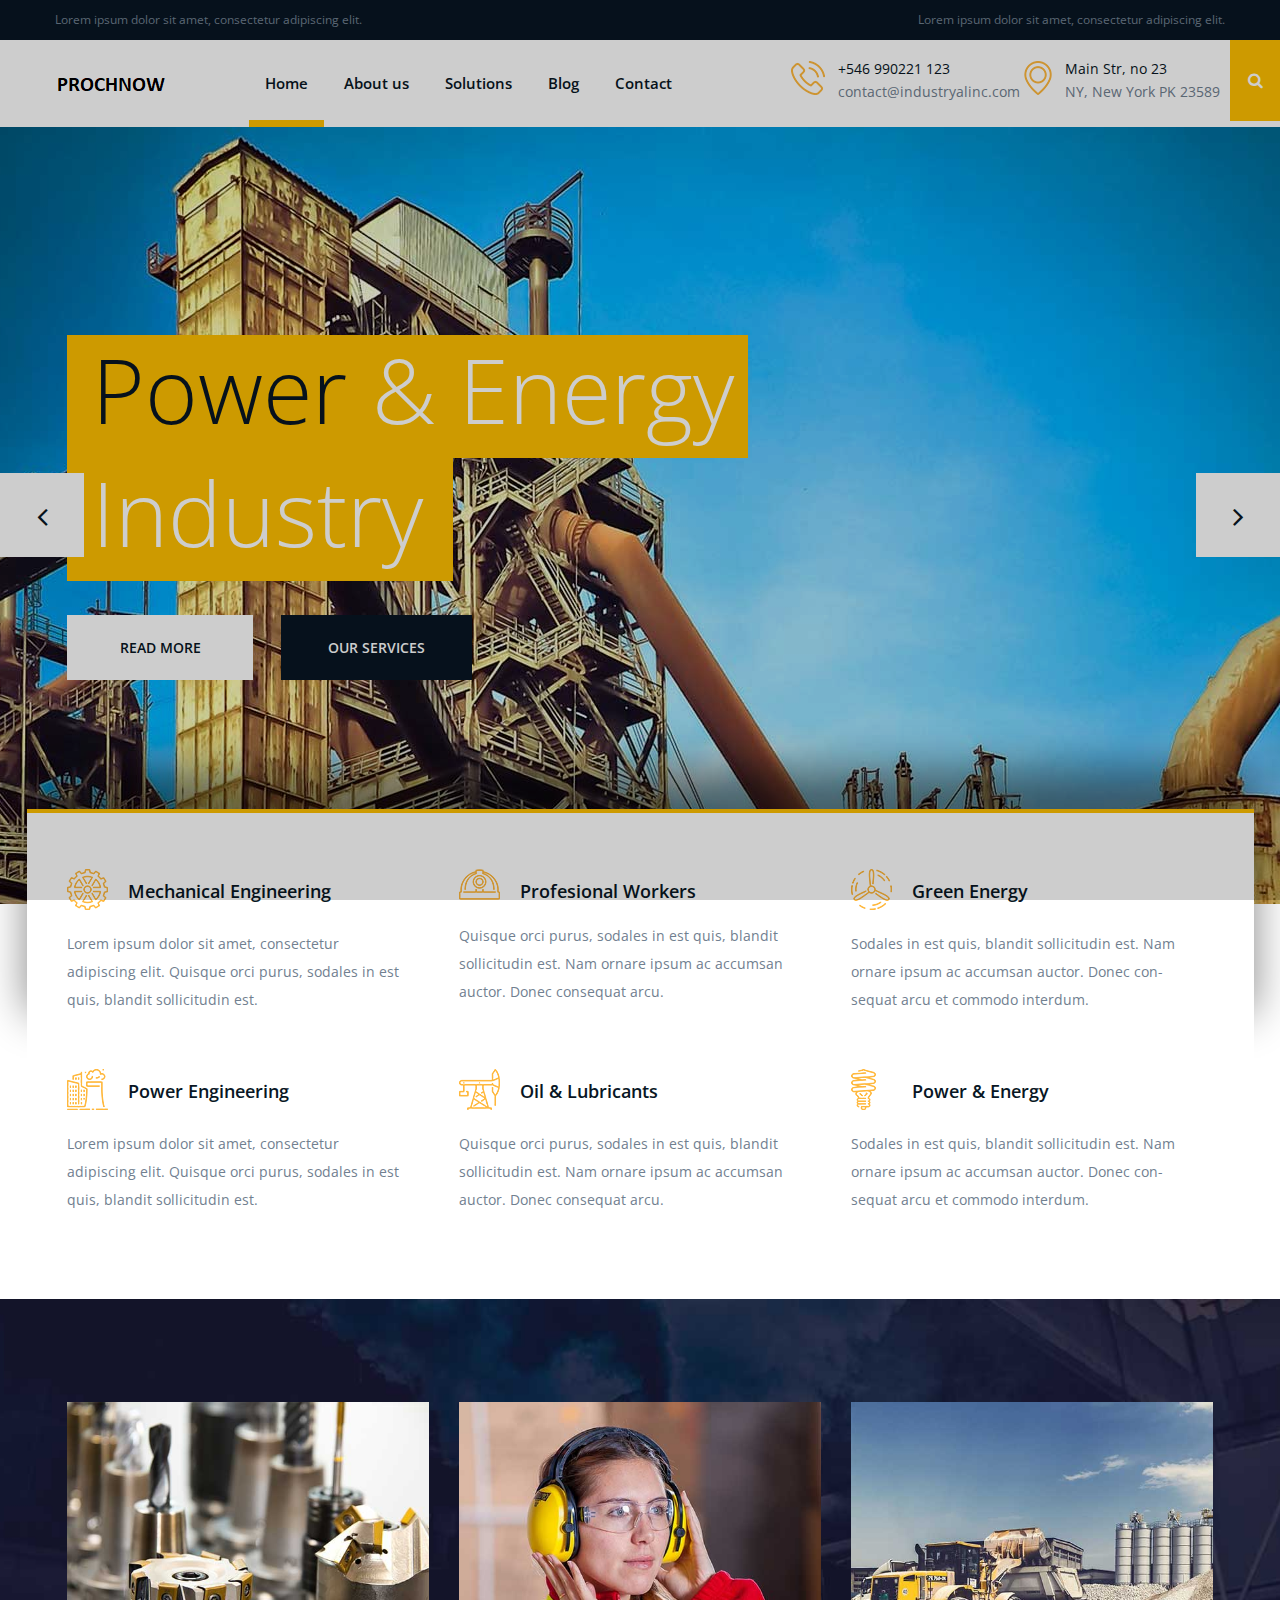
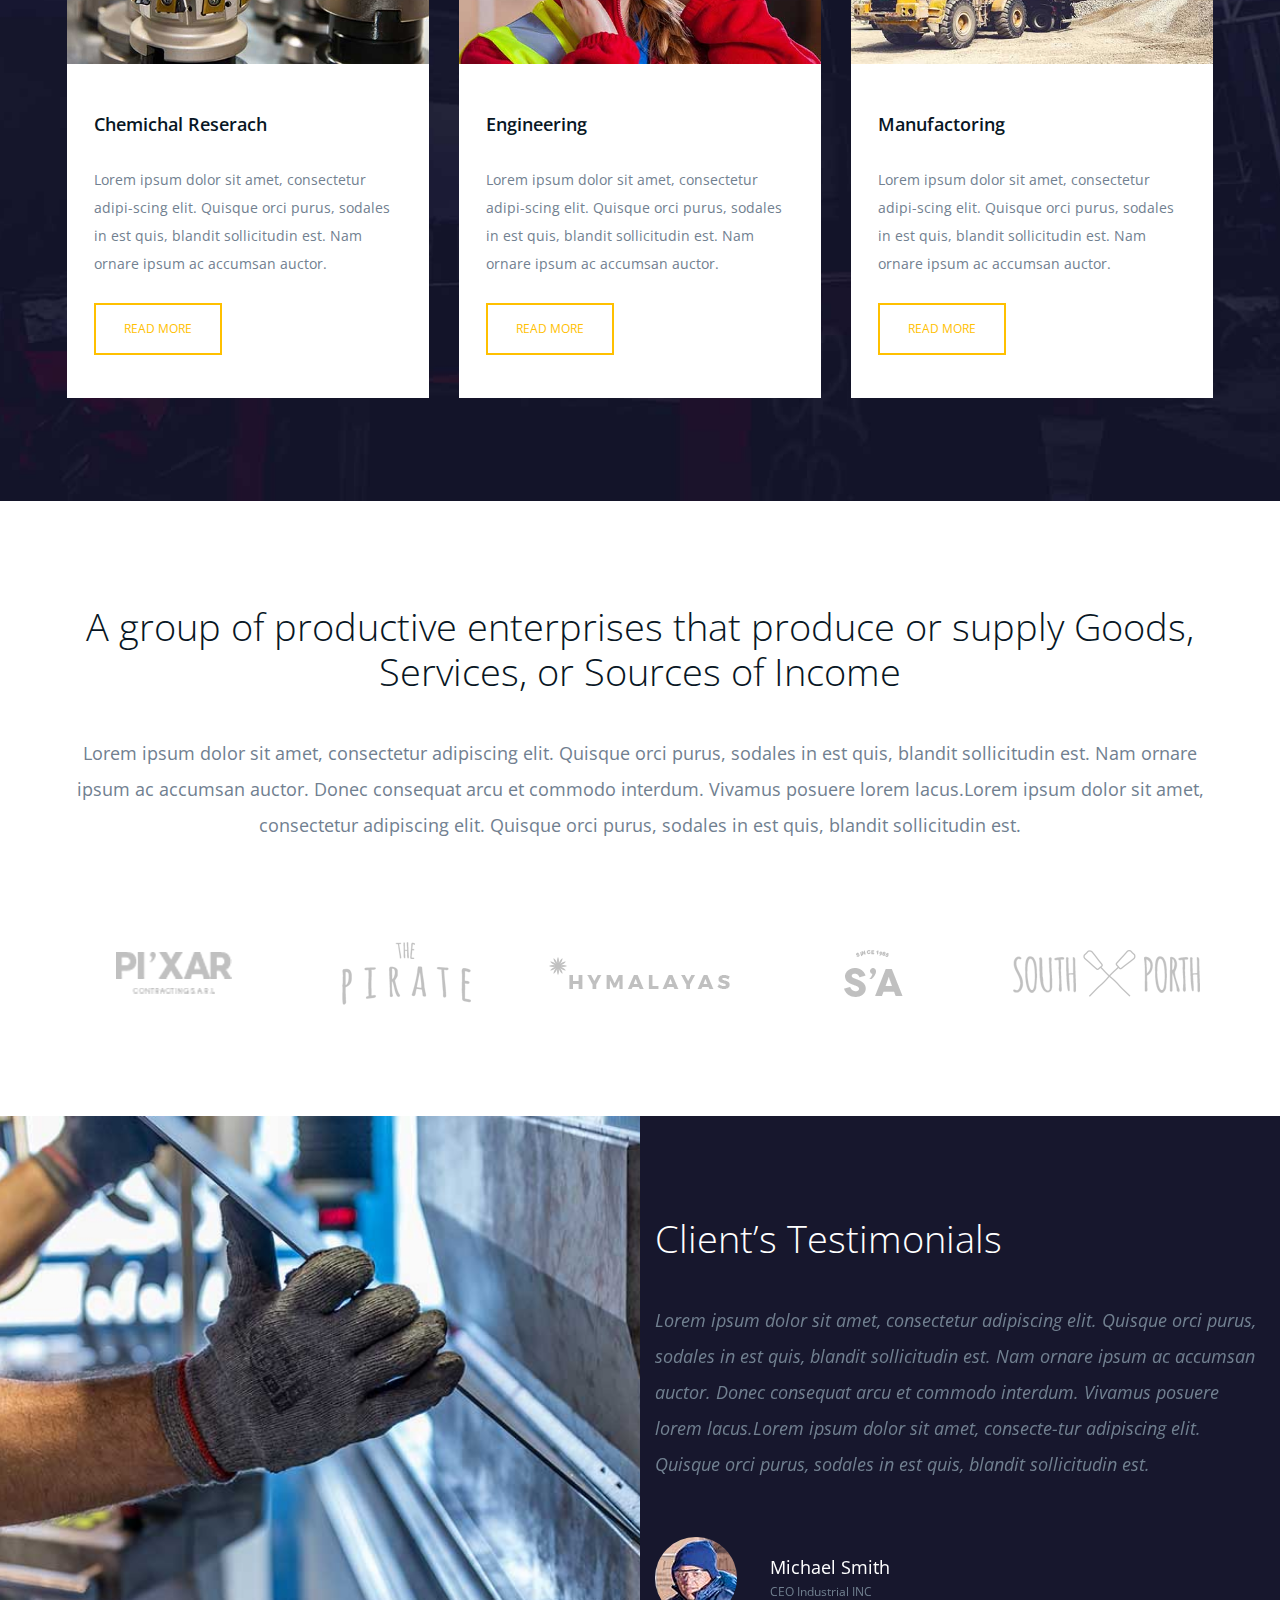
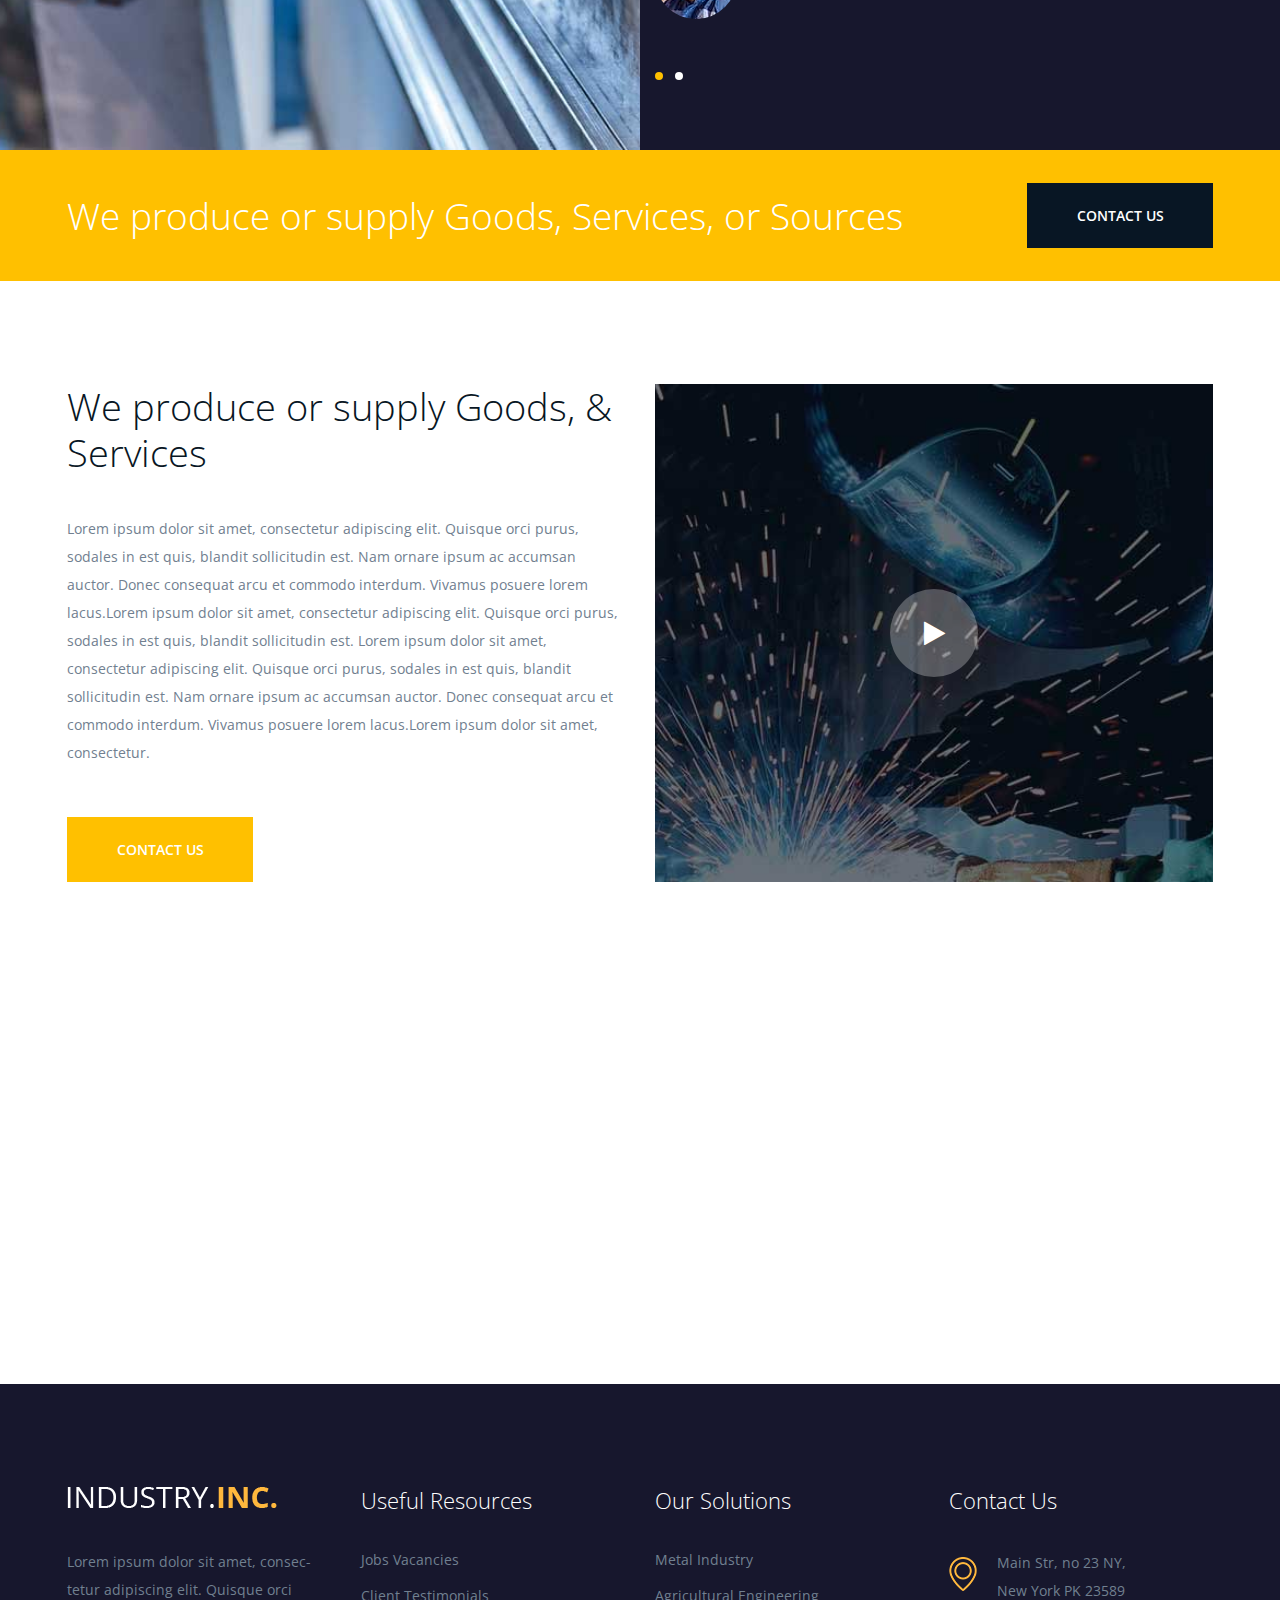
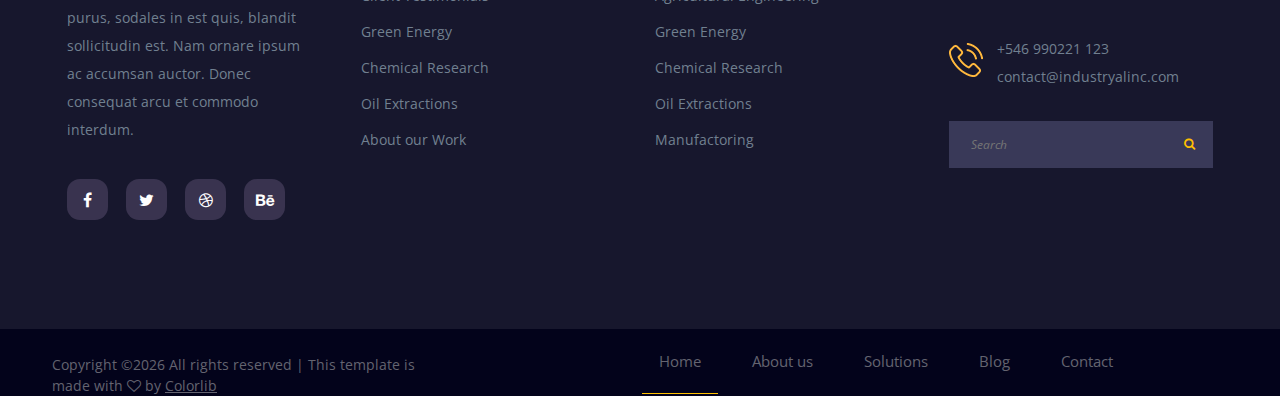
<file: prototipos/03/index.html>
<!DOCTYPE html>
<html lang="zxx">
<head>
	<title>Prochnow &mdash; Montagem e Manutencao Industrial</title>
	<meta charset="UTF-8">
	<meta name="description" content="Industry.INC HTML Template">
	<meta name="keywords" content="industry, html">
	<meta name="viewport" content="width=device-width, initial-scale=1.0">
	
	<!-- Favicon -->
	<link rel="icon" href="img/icon.jpg" sizes="32x32"/>

	<!-- Google font -->
	<link href="https://fonts.googleapis.com/css?family=Open+Sans:300,300i,400,400i,600,600i,700,700i&display=swap" rel="stylesheet">

	<!-- Stylesheets -->
	<link rel="stylesheet" href="css/bootstrap.min.css"/>
	<link rel="stylesheet" href="css/font-awesome.min.css"/>
	<link rel="stylesheet" href="css/magnific-popup.css"/>
	<link rel="stylesheet" href="css/slicknav.min.css"/>
	<link rel="stylesheet" href="css/owl.carousel.min.css"/>

	<!-- Main Stylesheets -->
	<link rel="stylesheet" href="css/style.css"/>


	<!--[if lt IE 9]>
		<script src="https://oss.maxcdn.com/html5shiv/3.7.2/html5shiv.min.js"></script>
		<script src="https://oss.maxcdn.com/respond/1.4.2/respond.min.js"></script>
	<![endif]-->

</head>
<body>
	<!-- Page Preloder -->
	<div id="preloder">
		<div class="loader"></div>
	</div>

	<!-- Header section  -->
	<header class="header-section clearfix">
		<div class="header-top">
			<div class="container-fluid">
				<div class="row">
					<div class="col-md-6">
						<p>Lorem ipsum dolor sit amet, consectetur adipiscing elit.</p>
					</div>
					<div class="col-md-6 text-md-right">
						<p>Lorem ipsum dolor sit amet, consectetur adipiscing elit.</p>
					</div>
				</div>
			</div>
		</div>
		<div class="site-navbar">
			<!-- Logo -->
			<a href="index.html" class="site-logo">
				<img src="img/logo.png" alt="">
			</a>
			<div class="header-right">
				<div class="header-info-box">
					<div class="hib-icon">
						<img src="img/icons/phone.png" alt="" class="">
					</div>
					<div class="hib-text">
						<h6>+546 990221 123</h6>
						<p>contact@industryalinc.com</p>
					</div>
				</div>
				<div class="header-info-box">
					<div class="hib-icon">
						<img src="img/icons/map-marker.png" alt="" class="">
					</div>
					<div class="hib-text">
						<h6>Main Str, no 23</h6>
						<p>NY, New York PK 23589</p>
					</div>
				</div>
				<button class="search-switch"><i class="fa fa-search"></i></button>
			</div>
			<!-- Menu -->
			<nav class="site-nav-menu">
				<ul>
					<li class="active"><a href="index.html">Home</a></li>
					<li><a href="about.html">About us</a></li>
					<li><a href="solutions.html">Solutions</a>
						<ul class="sub-menu">
							<li><a href="elements.html">Elements</a></li>
						</ul>
					</li>
					<li><a href="blog.html">Blog</a></li>
					<li><a href="contact.html">Contact</a></li>
				</ul>
			</nav>

		</div>
	</header>
	<!-- Header section end  -->
	
	<!-- Hero section  -->
	<section class="hero-section">
		<div class="hero-slider owl-carousel">
			<div class="hero-item set-bg" data-setbg="img/hero-slider/1.jpg">
				<div class="container">
					<div class="row">
						<div class="col-xl-8">
							<h2><span>Power</span><span>& Energy</span><span>Industry</span></h2>
							<a href="#" class="site-btn sb-white mr-4 mb-3">Read More</a>
							<a href="#" class="site-btn sb-dark">our Services</a>
						</div>
					</div>
				</div>
			</div>
			<div class="hero-item set-bg" data-setbg="img/hero-slider/2.jpg">
				<div class="container">
					<div class="row">
						<div class="col-xl-8">
							<h2><span>Power</span><span>& Energy</span><span>Industry</span></h2>
							<a href="#" class="site-btn sb-white mr-4 mb-3">Read More</a>
							<a href="#" class="site-btn sb-dark">our Services</a>
						</div>
					</div>
				</div>
			</div>
		</div>
	</section>
	<!-- Hero section end  -->

	<!-- Services section  -->
	<section class="services-section">
		<div class="services-warp">
			<div class="container">
				<div class="row">
					<div class="col-lg-4 col-md-6">
						<div class="service-item">
							<div class="si-head">
								<div class="si-icon">
									<img src="img/icons/cogwheel.png" alt="">
								</div>
								<h5>Mechanical Engineering</h5>
							</div>
							<p>Lorem ipsum dolor sit amet, consectetur adipiscing elit. Quisque orci purus, sodales in est quis, blandit sollicitudin est. </p>
						</div>
					</div>
					<div class="col-lg-4 col-md-6">
						<div class="service-item">
							<div class="si-head">
								<div class="si-icon">
									<img src="img/icons/helmet.png" alt="">
								</div>
								<h5>Profesional Workers</h5>
							</div>
							<p>Quisque orci purus, sodales in est quis, blandit sollicitudin est. Nam ornare ipsum ac accumsan auctor. Donec consequat arcu.</p>
						</div>
					</div>
					<div class="col-lg-4 col-md-6">
						<div class="service-item">
							<div class="si-head">
								<div class="si-icon">
									<img src="img/icons/wind-engine.png" alt="">
								</div>
								<h5>Green Energy</h5>
							</div>
							<p>Sodales in est quis, blandit sollicitudin est. Nam ornare ipsum ac accumsan auctor. Donec con-sequat arcu et commodo interdum. </p>
						</div>
					</div>
					<div class="col-lg-4 col-md-6">
						<div class="service-item">
							<div class="si-head">
								<div class="si-icon">
									<img src="img/icons/pollution.png" alt="">
								</div>
								<h5>Power Engineering</h5>
							</div>
							<p>Lorem ipsum dolor sit amet, consectetur adipiscing elit. Quisque orci purus, sodales in est quis, blandit sollicitudin est. </p>
						</div>
					</div>
					<div class="col-lg-4 col-md-6">
						<div class="service-item">
							<div class="si-head">
								<div class="si-icon">
									<img src="img/icons/pumpjack.png" alt="">
								</div>
								<h5>Oil & Lubricants</h5>
							</div>
							<p>Quisque orci purus, sodales in est quis, blandit sollicitudin est. Nam ornare ipsum ac accumsan auctor. Donec consequat arcu.</p>
						</div>
					</div>
					<div class="col-lg-4 col-md-6">
						<div class="service-item">
							<div class="si-head">
								<div class="si-icon">
									<img src="img/icons/light-bulb.png" alt="">
								</div>
								<h5>Power & Energy</h5>
							</div>
							<p>Sodales in est quis, blandit sollicitudin est. Nam ornare ipsum ac accumsan auctor. Donec con-sequat arcu et commodo interdum. </p>
						</div>
					</div>
				</div>
			</div>
		</div>
	</section>
	<!-- Services section end  -->

	<!-- Features section   -->
	<section class="features-section spad set-bg" data-setbg="img/features-bg.jpg">
		<div class="container">
			<div class="row">
				<div class="col-lg-4 col-md-6">
					<div class="feature-box">
						<img src="img/features/1.jpg" alt="">
						<div class="fb-text">
							<h5>Chemichal Reserach</h5>
							<p>Lorem ipsum dolor sit amet, consectetur adipi-scing elit. Quisque orci purus, sodales in est quis, blandit sollicitudin est. Nam ornare ipsum ac accumsan auctor. </p>
							<a href="" class="fb-more-btn">Read More</a>
						</div>
					</div>
				</div>
				<div class="col-lg-4 col-md-6">
					<div class="feature-box">
						<img src="img/features/2.jpg" alt="">
						<div class="fb-text">
							<h5>Engineering</h5>
							<p>Lorem ipsum dolor sit amet, consectetur adipi-scing elit. Quisque orci purus, sodales in est quis, blandit sollicitudin est. Nam ornare ipsum ac accumsan auctor. </p>
							<a href="" class="fb-more-btn">Read More</a>
						</div>
					</div>
				</div>
				<div class="col-lg-4 col-md-12">
					<div class="feature-box">
						<img src="img/features/3.jpg" alt="">
						<div class="fb-text">
							<h5>Manufactoring</h5>
							<p>Lorem ipsum dolor sit amet, consectetur adipi-scing elit. Quisque orci purus, sodales in est quis, blandit sollicitudin est. Nam ornare ipsum ac accumsan auctor. </p>
							<a href="" class="fb-more-btn">Read More</a>
						</div>
					</div>
				</div>
			</div>
		</div>
	</section>
	<!-- Features section end  -->


	<!-- Clients section  -->
	<section class="clients-section spad">
		<div class="container">
			<div class="client-text">
				<h2>A group of productive enterprises that produce or supply Goods, Services, or Sources of Income</h2>
				<p>Lorem ipsum dolor sit amet, consectetur adipiscing elit. Quisque orci purus, sodales in est quis, blandit sollicitudin est. Nam ornare ipsum ac accumsan auctor. Donec consequat arcu et commodo interdum. Vivamus posuere lorem lacus.Lorem ipsum dolor sit amet, consectetur adipiscing elit. Quisque orci purus, sodales in est quis, blandit sollicitudin est.</p>
			</div>
			<div id="client-carousel" class="client-slider owl-carousel">
				<div class="single-brand">
					<a href="#">
						<img src="img/clients/1.png" alt="">
					</a>
				</div>
				<div class="single-brand">
					<a href="#">
						<img src="img/clients/2.png" alt="">
					</a>
				</div>
				<div class="single-brand">
					<a href="#">
						<img src="img/clients/3.png" alt="">
					</a>
				</div>
				<div class="single-brand">
					<a href="#">
						<img src="img/clients/4.png" alt="">
					</a>
				</div>
				<div class="single-brand">
					<a href="#">
						<img src="img/clients/5.png" alt="">
					</a>
				</div>
			</div>
		</div>
	</section>
	<!-- Clients section end  -->


	<!-- Testimonial section -->
	<section class="testimonial-section">
		<div class="container-fluid">
			<div class="row">
				<div class="col-lg-6 p-0">
					<div class="testimonial-bg set-bg" data-setbg="img/testimonial-bg.jpg"></div>
				</div>
				<div class="col-lg-6 p-0">
					<div class="testimonial-box">
						<div class="testi-box-warp">
							<h2>Client’s Testimonials</h2>
							<div class="testimonial-slider owl-carousel">
								<div class="testimonial">
									<p>Lorem ipsum dolor sit amet, consectetur adipiscing elit. Quisque orci purus, sodales in est quis, blandit sollicitudin est. Nam ornare ipsum ac accumsan auctor. Donec consequat arcu et commodo interdum. Vivamus posuere lorem lacus.Lorem ipsum dolor sit amet, consecte-tur adipiscing elit. Quisque orci purus, sodales in est quis, blandit sollicitudin est.</p>
									<img src="img/testimonial-thumb.jpg" alt="" class="testi-thumb">
									<div class="testi-info">
										<h5>Michael Smith</h5>
										<span>CEO Industrial INC</span>
									</div>
								</div>
								<div class="testimonial">
									<p>Lorem ipsum dolor sit amet, consectetur adipiscing elit. Quisque orci purus, sodales in est quis, blandit sollicitudin est. Nam ornare ipsum ac accumsan auctor. Donec consequat arcu et commodo interdum. Vivamus posuere lorem lacus.Lorem ipsum dolor sit amet, consecte-tur adipiscing elit. Quisque orci purus, sodales in est quis, blandit sollicitudin est.</p>
									<img src="img/testimonial-thumb.jpg" alt="" class="testi-thumb">
									<div class="testi-info">
										<h5>Michael Smith</h5>
										<span>CEO Industrial INC</span>
									</div>
								</div>
							</div>
						</div>
					</div>
				</div>
			</div>
		</div>
	</section>
	<!-- Testimonial section end  -->


	<!-- Call to action section  -->
	<section class="cta-section">
		<div class="container">
			<div class="row">
				<div class="col-lg-9 d-flex align-items-center">
					<h2>We produce or supply Goods, Services, or Sources</h2>
				</div>
				<div class="col-lg-3 text-lg-right" >
					<a href="#" class="site-btn sb-dark">contact us</a>
				</div>
			</div>
		</div>
	</section>
	<!-- Call to action section end  -->

	<!-- Video section  -->
	<section class="video-section spad" >
		<div class="container">
			<div class="row">
				<div class="col-lg-6">
					<div class="video-text">
						<h2>We produce or supply Goods, & Services</h2>
						<p>Lorem ipsum dolor sit amet, consectetur adipiscing elit. Quisque orci purus, sodales in est quis, blandit sollicitudin est. Nam ornare ipsum ac accumsan auctor. Donec consequat arcu et commodo interdum. Vivamus posuere lorem lacus.Lorem ipsum dolor sit amet, consectetur adipiscing elit. Quisque orci purus, sodales in est quis, blandit sollicitudin est. Lorem ipsum dolor sit amet, consectetur adipiscing elit. Quisque orci purus, sodales in est quis, blandit sollicitudin est. Nam ornare ipsum ac accumsan auctor. Donec consequat arcu et commodo interdum. Vivamus posuere lorem lacus.Lorem ipsum dolor sit amet, consectetur.</p>
						<a href="#" class="site-btn">contact us</a>
					</div>
				</div>
				<div class="col-lg-6">
					<div class="video-box set-bg" data-setbg="img/video-box.jpg">
						<a href="https://www.youtube.com/watch?v=wbnaHgSttVo" class="video-popup">
							<i class="fa fa-play"></i>
						</a>
					</div>
				</div>
			</div>
		</div>
	</section>
	<!-- Video section end  -->

	<iframe src="https://www.google.com/maps/embed?pb=!1m18!1m12!1m3!1d28336.71699352938!2d-49.84892912377433!3d-27.404133257043874!2m3!1f0!2f0!3f0!3m2!1i1024!2i768!4f13.1!3m3!1m2!1s0x94dfe8302092bc6f%3A0x761410244443112a!2sAgrol%C3%A2ndia%2C%20SC%2C%2088420-000!5e0!3m2!1spt-BR!2sbr!4v1647724479772!5m2!1spt-BR!2sbr" width="100%" height="400" style="border:0; margin-bottom: -7px;" allowfullscreen="" loading="lazy"></iframe>

	<!-- Footer section -->
	<footer class="footer-section spad">
		<div class="container">
			<div class="row">
				<div class="col-lg-3 col-md-6">
					<div class="footer-widget about-widget">
						<img src="img/logo-light.png" alt="">
						<p>Lorem ipsum dolor sit amet, consec-tetur adipiscing elit. Quisque orci purus, sodales in est quis, blandit sollicitudin est. Nam ornare ipsum ac accumsan auctor. Donec consequat arcu et commodo interdum. </p>
						<div class="footer-social">
							<a href=""><i class="fa fa-facebook"></i></a>
							<a href=""><i class="fa fa-twitter"></i></a>
							<a href=""><i class="fa fa-dribbble"></i></a>
							<a href=""><i class="fa fa-behance"></i></a>
						</div>
					</div>
				</div>
				<div class="col-lg-3 col-md-6 col-sm-6">
					<div class="footer-widget">
						<h2 class="fw-title">Useful Resources</h2>
						<ul>
							<li><a href="">Jobs Vacancies</a></li>
							<li><a href="">Client Testimonials</a></li>
							<li><a href="">Green  Energy</a></li>
							<li><a href="">Chemical Research</a></li>
							<li><a href="">Oil Extractions</a></li>
							<li><a href="">About our Work</a></li>
						</ul>
					</div>
				</div>
				<div class="col-lg-3 col-md-6 col-sm-6">
					<div class="footer-widget">
						<h2 class="fw-title">Our Solutions</h2>
						<ul>
							<li><a href="">Metal Industry</a></li>
							<li><a href="">Agricultural Engineering</a></li>
							<li><a href="">Green  Energy</a></li>
							<li><a href="">Chemical Research</a></li>
							<li><a href="">Oil Extractions</a></li>
							<li><a href="">Manufactoring</a></li>
						</ul>
					</div>
				</div>
				<div class="col-lg-3 col-md-6 col-sm-7">
					<div class="footer-widget">
						<h2 class="fw-title">Contact Us</h2>
						<div class="footer-info-box">
							<div class="fib-icon">
								<img src="img/icons/map-marker.png" alt="" class="">
							</div>
							<div class="fib-text">
								<p>Main Str, no 23 NY,<br>New York PK 23589</p>
							</div>
						</div>
						<div class="footer-info-box">
							<div class="fib-icon">
								<img src="img/icons/phone.png" alt="" class="">
							</div>
							<div class="fib-text">
								<p>+546 990221 123<br>contact@industryalinc.com</p>
							</div>
						</div>
						<form class="footer-search">
							<input type="text" placeholder="Search">
							<button><i class="fa fa-search"></i></button>
						</form>
					</div>
				</div>
			</div>
		</div>
		<div class="footer-buttom">
			<div class="container">
			<div class="row">
				<div class="col-lg-4 order-2 order-lg-1 p-0">
					<div class="copyright"><!-- Link back to Colorlib can't be removed. Template is licensed under CC BY 3.0. -->
Copyright &copy;<script>document.write(new Date().getFullYear());</script> All rights reserved | This template is made with <i class="fa fa-heart-o" aria-hidden="true"></i> by <a href="https://colorlib.com" target="_blank">Colorlib</a>
<!-- Link back to Colorlib can't be removed. Template is licensed under CC BY 3.0. --></div>
				</div>
				<div class="col-lg-7 order-1 order-lg-2 p-0">
					<ul class="footer-menu">
						<li class="active"><a href="index.html">Home</a></li>
						<li><a href="about.html">About us</a></li>
						<li><a href="solutions.html">Solutions</a></li>
						<li><a href="blog.html">Blog</a></li>
						<li><a href="contact.html">Contact</a></li>
					</ul>
				</div>
			</div>
		</div>
		</div>
	</footer>
	<!-- Footer section end -->

	<!-- Search model -->
	<div class="search-model">
		<div class="h-100 d-flex align-items-center justify-content-center">
			<div class="search-close-switch">+</div>
			<form class="search-model-form">
				<input type="text" id="search-input" placeholder="Search here.....">
			</form>
		</div>
	</div>
	<!-- Search model end -->
	
	<!--====== Javascripts & Jquery ======-->
	<script src="js/jquery-3.2.1.min.js"></script>
	<script src="js/bootstrap.min.js"></script>
	<script src="js/jquery.slicknav.min.js"></script>
	<script src="js/owl.carousel.min.js"></script>
	<script src="js/circle-progress.min.js"></script>
	<script src="js/jquery.magnific-popup.min.js"></script>
	<script src="js/main.js"></script>

	</body>
</html>
</file>
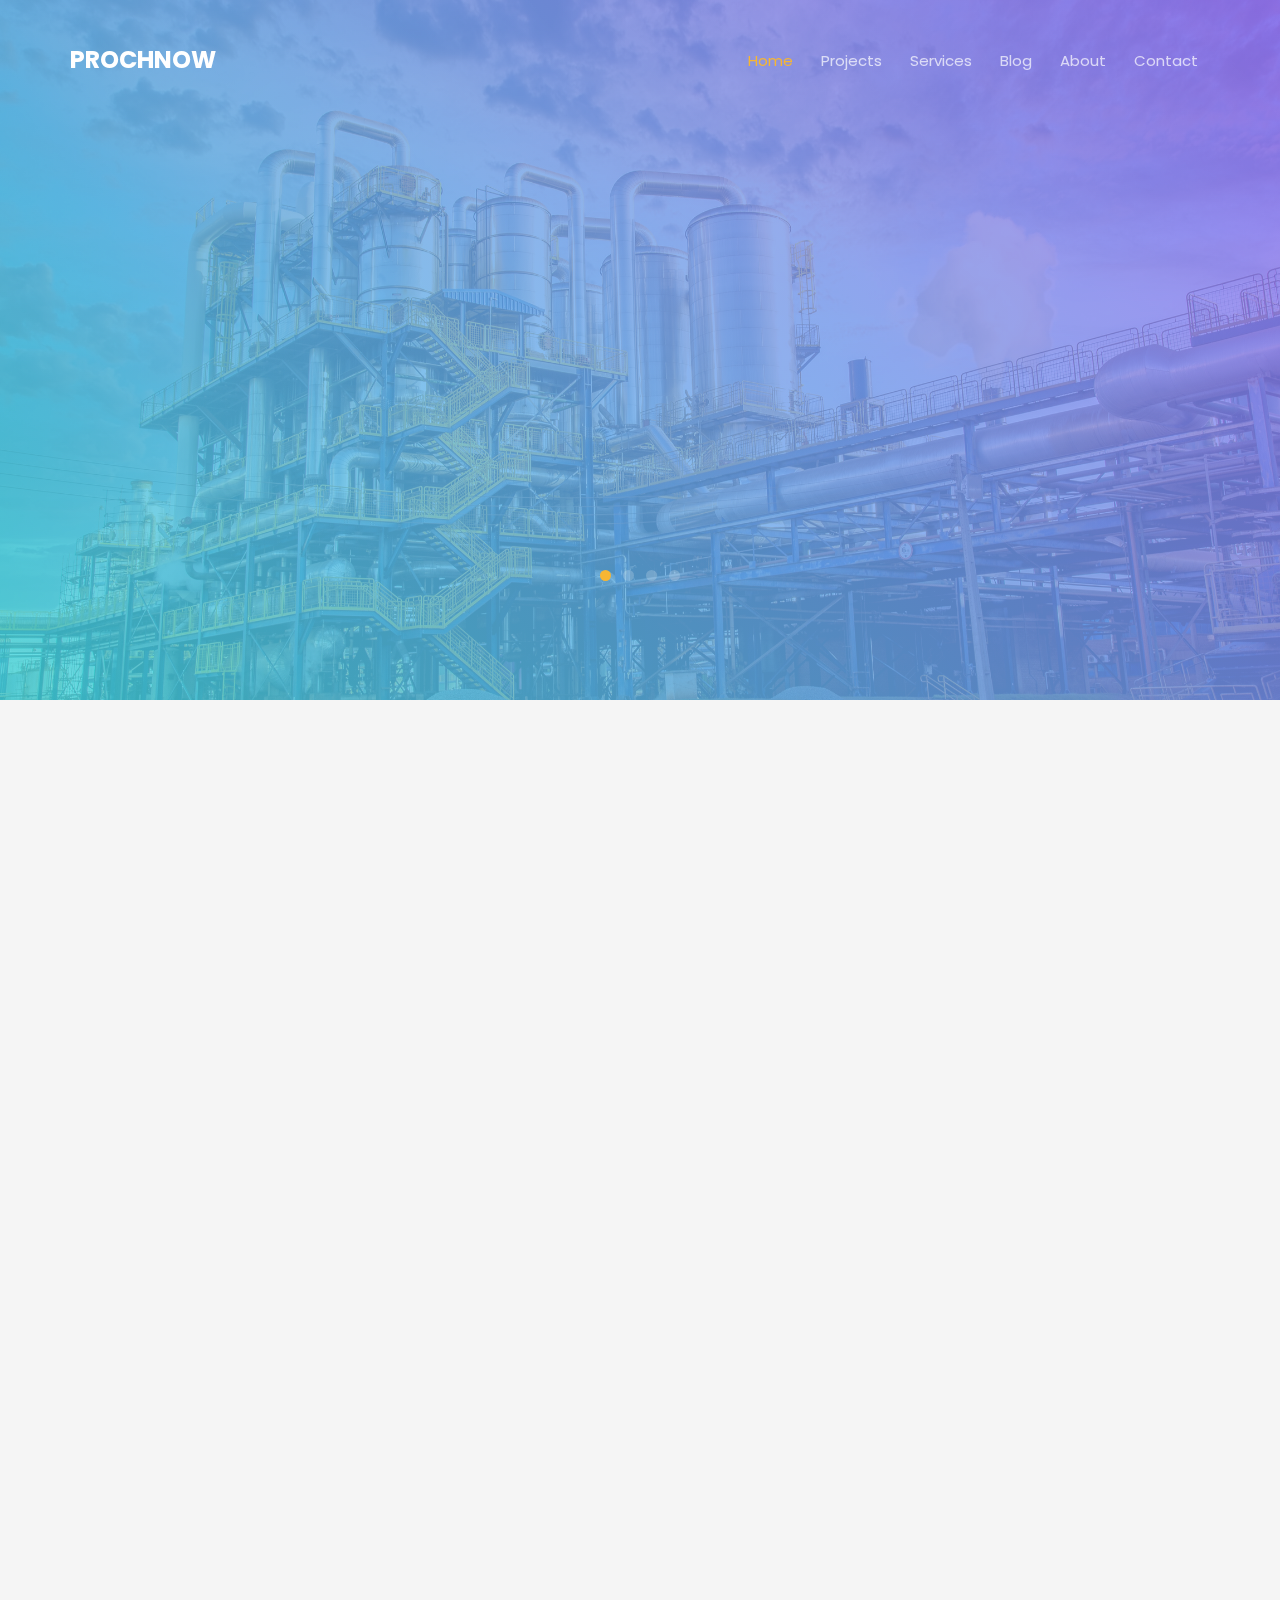
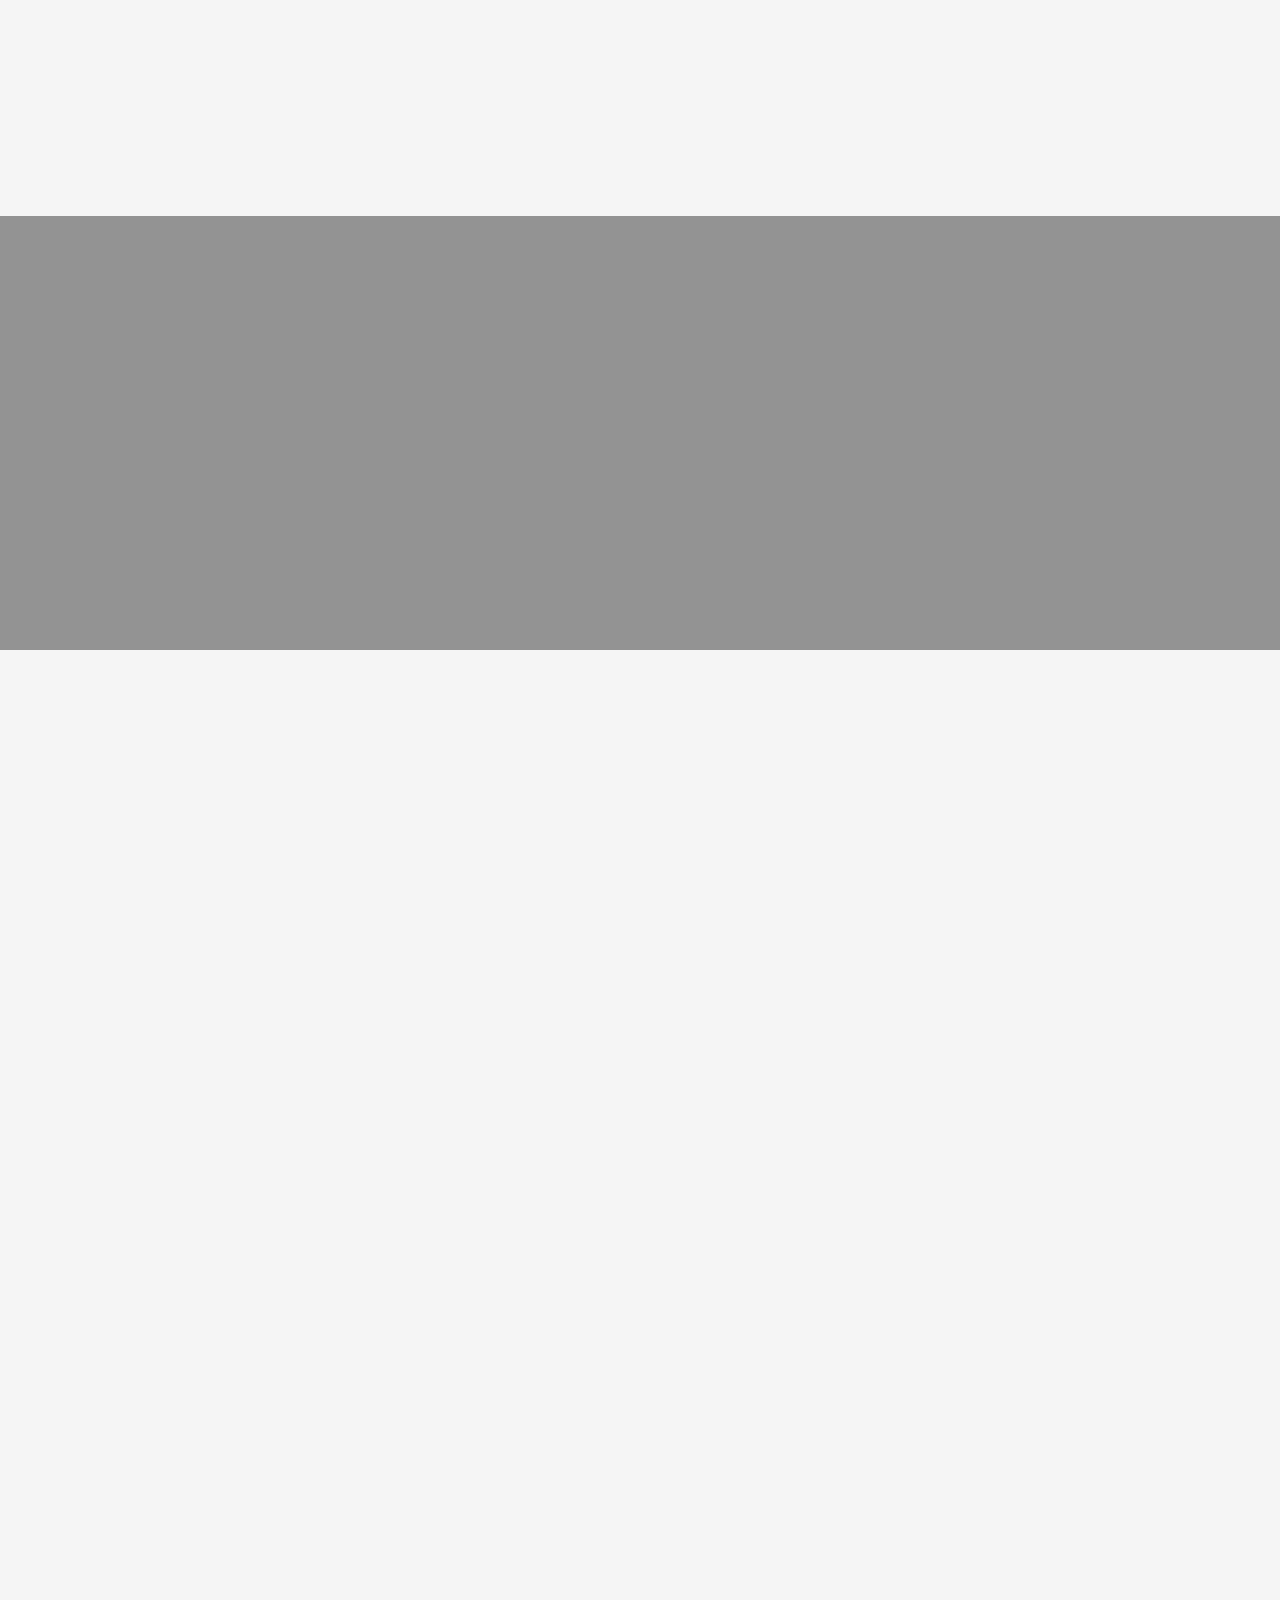
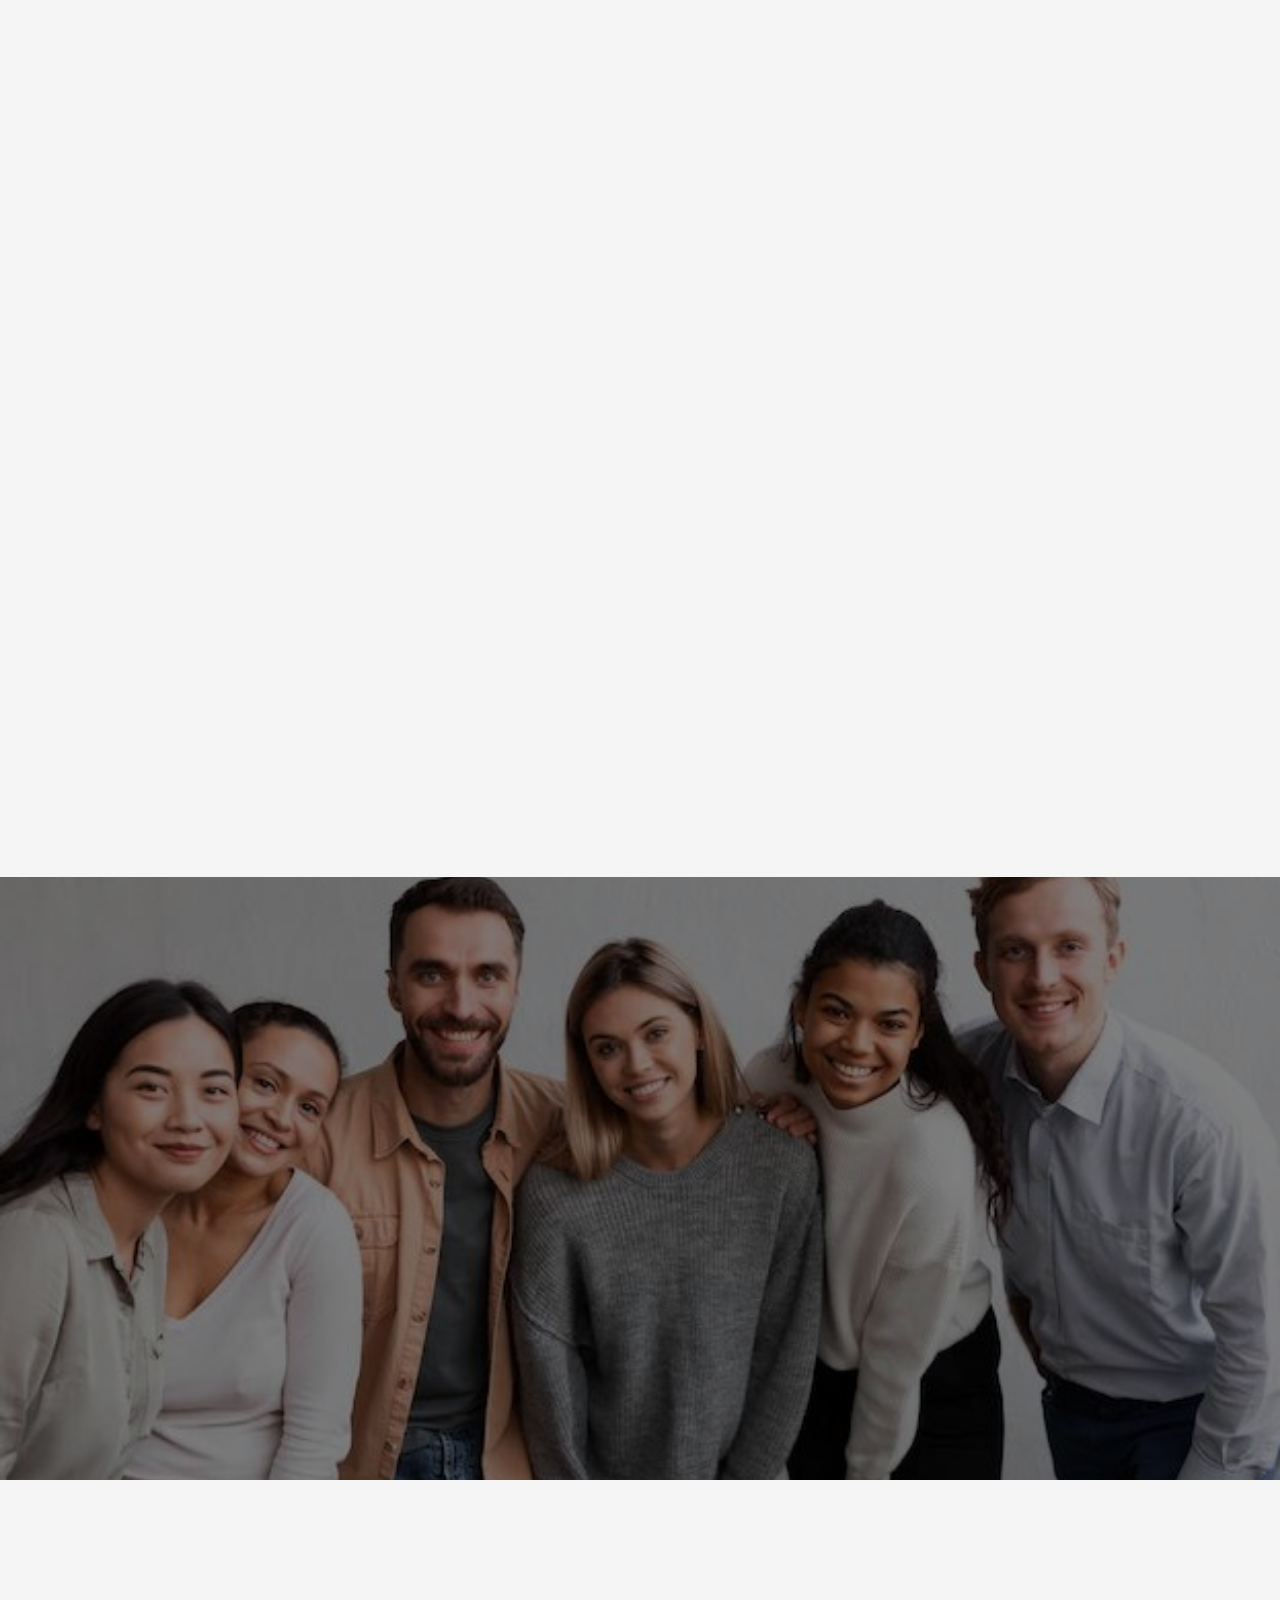
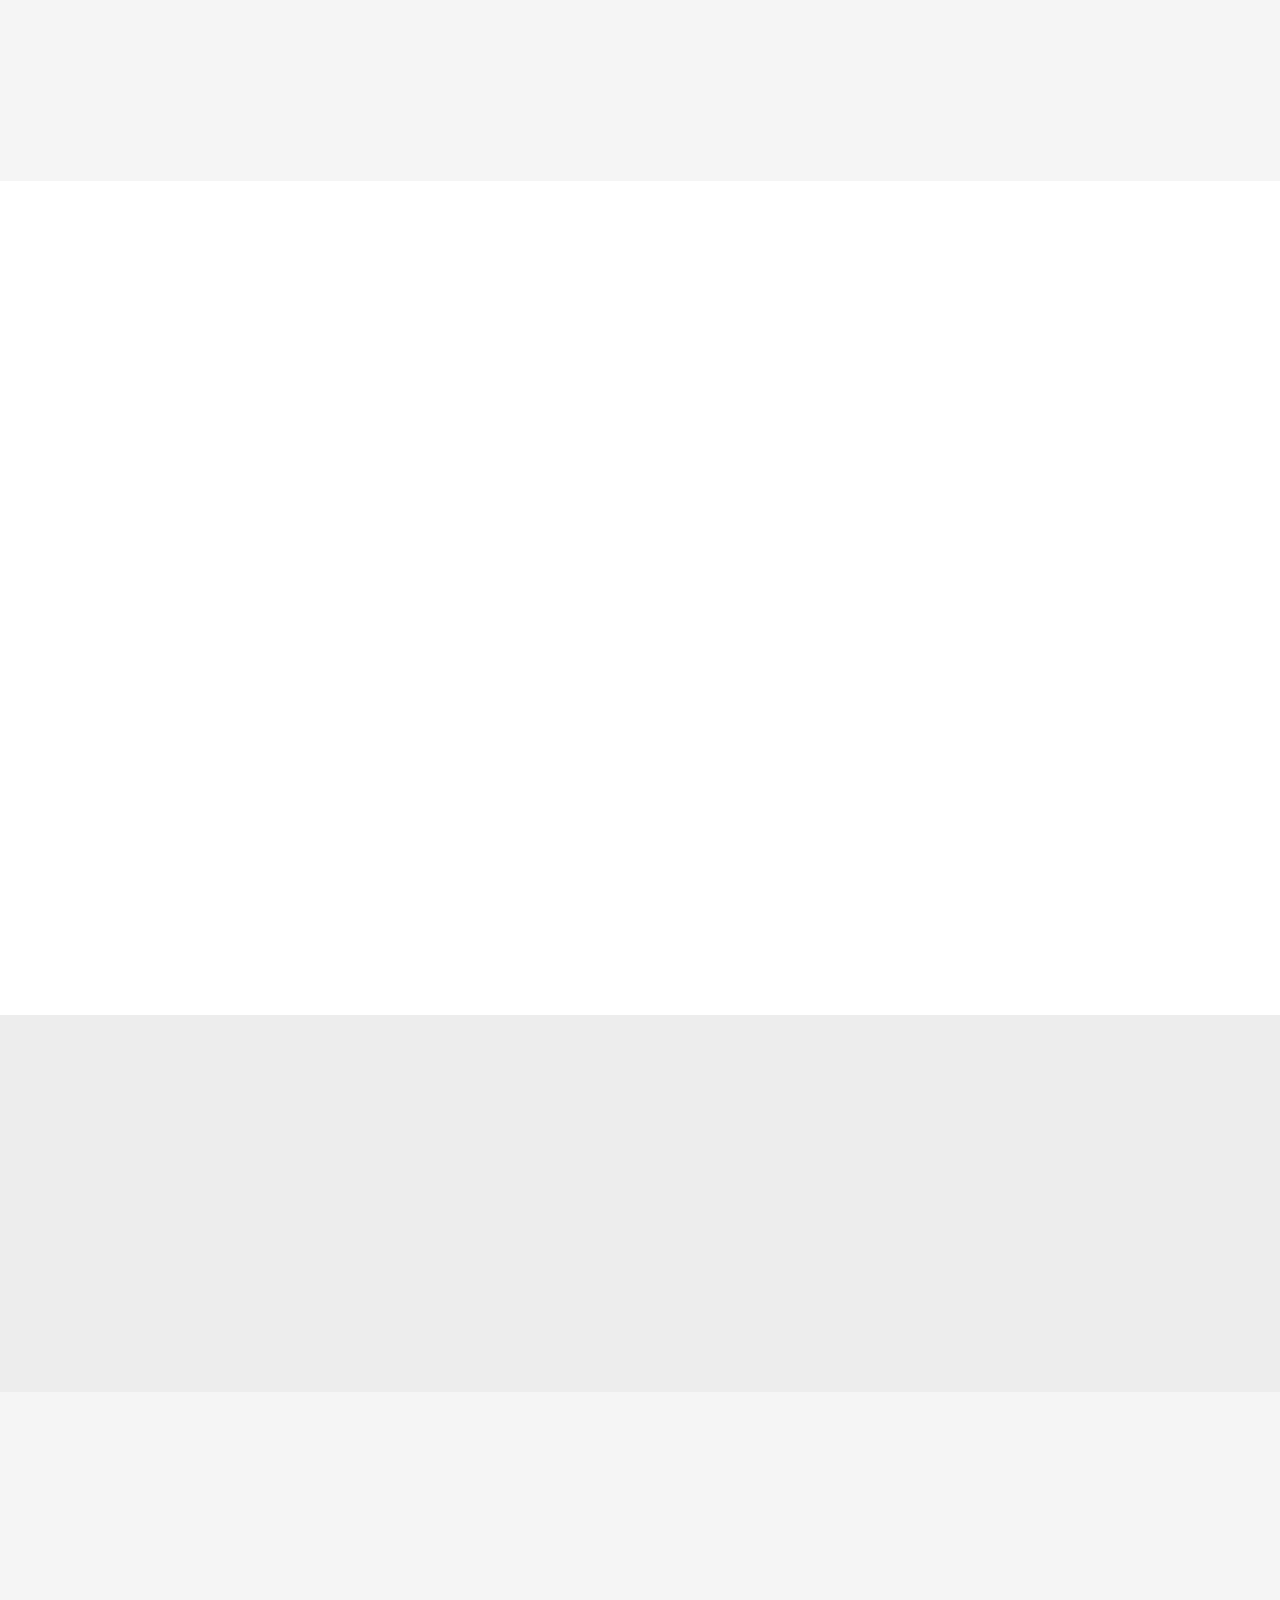
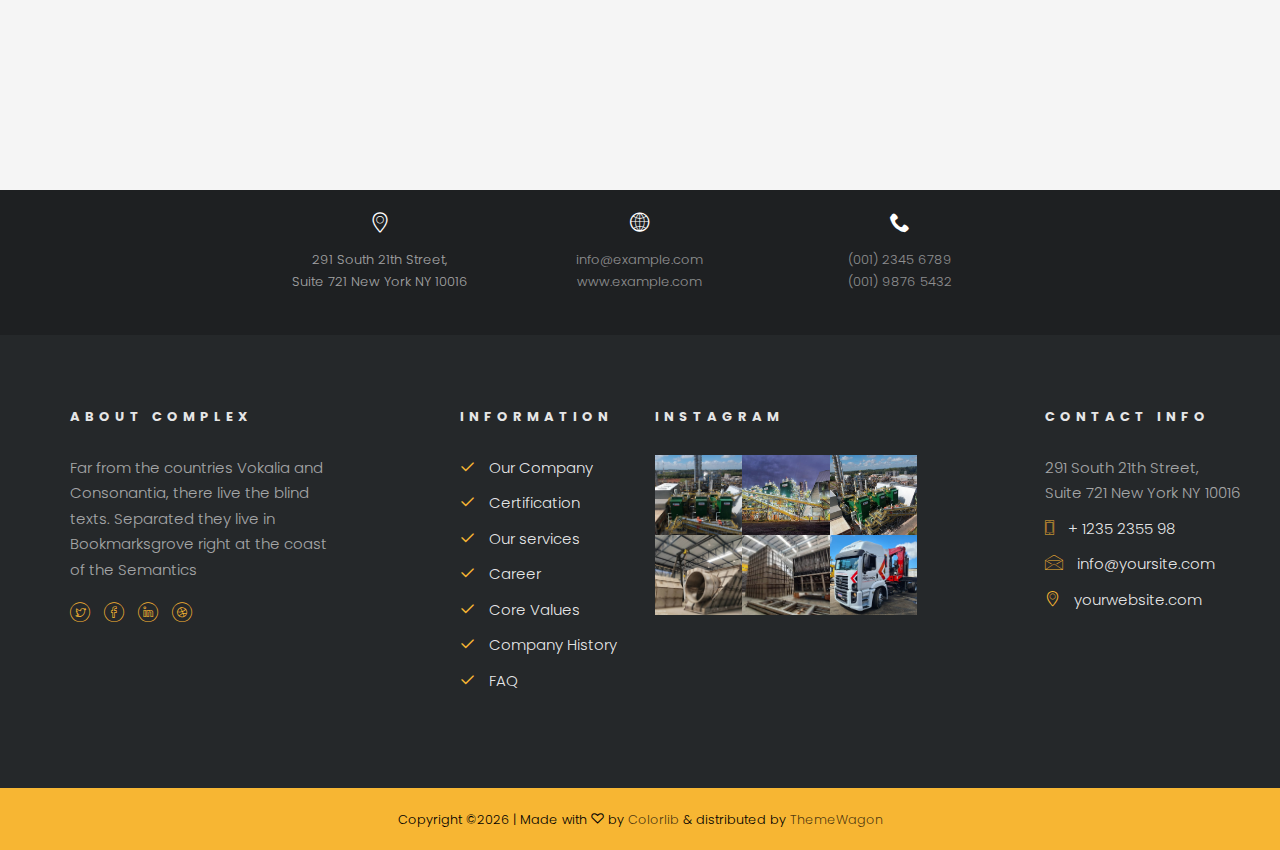
<file: prototipos/04/index.html>
<!DOCTYPE HTML>
<html>
	<head>
	<meta charset="utf-8">
	<meta http-equiv="X-UA-Compatible" content="IE=edge">
	<title>Prochnow &mdash; Montagem e Manutencao Industrial</title>
	<meta name="viewport" content="width=device-width, initial-scale=1">
	<meta name="description" content="" />
	<meta name="keywords" content="" />
	<meta name="author" content="" />

  <!-- Facebook and Twitter integration -->
	<meta property="og:title" content=""/>
	<meta property="og:image" content=""/>
	<meta property="og:url" content=""/>
	<meta property="og:site_name" content=""/>
	<meta property="og:description" content=""/>
	<meta name="twitter:title" content="" />
	<meta name="twitter:image" content="" />
	<meta name="twitter:url" content="" />
	<meta name="twitter:card" content="" />

	<link href="https://fonts.googleapis.com/css?family=Poppins:200,300,400,500,700" rel="stylesheet">
	
	<link rel="icon" href="images/logo.jpg" sizes="32x32"/>
	
	<!-- Animate.css -->
	<link rel="stylesheet" href="css/animate.css">
	<!-- Icomoon Icon Fonts-->
	<link rel="stylesheet" href="css/icomoon.css">
	<!-- Bootstrap  -->
	<link rel="stylesheet" href="css/bootstrap.css">

	<!-- Magnific Popup -->
	<link rel="stylesheet" href="css/magnific-popup.css">

	<!-- Flexslider  -->
	<link rel="stylesheet" href="css/flexslider.css">

	<!-- Owl Carousel -->
	<link rel="stylesheet" href="css/owl.carousel.min.css">
	<link rel="stylesheet" href="css/owl.theme.default.min.css">
	
	<!-- Flaticons  -->
	<link rel="stylesheet" href="fonts/flaticon/font/flaticon.css">

	<!-- Theme style  -->
	<link rel="stylesheet" href="css/style.css">

	<!-- Modernizr JS -->
	<script src="js/modernizr-2.6.2.min.js"></script>
	<!-- FOR IE9 below -->
	<!--[if lt IE 9]>
	<script src="js/respond.min.js"></script>
	<![endif]-->

	</head>
	<body>
		
	<div class="colorlib-loader"></div>

	<div id="page">
		<nav class="colorlib-nav" role="navigation">
			<div class="top-menu">
				<div class="container">
					<div class="row">
						<div class="col-xs-2">
							<div id="colorlib-logo"><a href="index.html">Prochnow</a></div>
						</div>
						<div class="col-xs-10 text-right menu-1">
							<ul>
								<li class="active"><a href="index.html">Home</a></li>
								<li class="has-dropdown">
									<a href="project.html">Projects</a>
									<ul class="dropdown">
										<li><a href="#">Commercial</a></li>
										<li><a href="#">Apartment</a></li>
										<li><a href="#">House</a></li>
										<li><a href="#">Building</a></li>
									</ul>
								</li>
								<li><a href="services.html">Services</a></li>
								<li><a href="blog.html">Blog</a></li>
								<li><a href="about.html">About</a></li>
								<li><a href="contact.html">Contact</a></li>
							</ul>
						</div>
					</div>
				</div>
			</div>
		</nav>
		<aside id="colorlib-hero">
			<div class="flexslider">
				<ul class="slides">
			   	<li style="background-image: url(images/bg_01.jpg);">
			   		<div class="overlay"></div>
			   		<div class="container-fluid">
			   			<div class="row">
				   			<div class="col-md-8 col-sm-12 col-md-offset-2 slider-text">
				   				<div class="slider-text-inner text-center">
				   					<h1>Our Obsession Is Distinctive interiors</h1>
				   					<h2>Providing all Kinds of Construction Services</h2>
				   				</div>
				   			</div>
				   		</div>
			   		</div>
			   	</li>
			   	<li style="background-image: url(images/bg_02.jpg);">
			   		<div class="overlay"></div>
			   		<div class="container-fluid">
			   			<div class="row">
				   			<div class="col-md-8 col-sm-12 col-md-offset-2 slider-text">
				   				<div class="slider-text-inner text-center">
				   					<h1>High Quality Materials In All Solutions</h1>
				   					<h2>Get your material</h2>
				   				</div>
				   			</div>
				   		</div>
			   		</div>
			   	</li>
			   	<li style="background-image: url(images/img_02.jpg);">
			   		<div class="overlay"></div>
			   		<div class="container-fluids">
			   			<div class="row">
				   			<div class="col-md-8 col-sm-12 col-md-offset-2 slider-text">
				   				<div class="slider-text-inner text-center">
				   					<h1>We Build Buildings Professionally</h1>
				   					<h2>We Design All Kinds of Buildings</h2>
				   				</div>
				   			</div>
				   		</div>
			   		</div>
			   	</li>
			   	<li style="background-image: url(images/img_01.jpg);">
			   		<div class="overlay"></div>
			   		<div class="container-fluids">
			   			<div class="row">
				   			<div class="col-md-8 col-sm-12 col-md-offset-2 slider-text">
				   				<div class="slider-text-inner text-center">
				   					<h1>We Build Your Futures</h1>
				   					<h2>We Design All Kinds of Buildings</h2>
				   				</div>
				   			</div>
				   		</div>
			   		</div>
			   	</li>	
			  	</ul>
		  	</div>
		</aside>

		<div id="colorlib-intro">
			<div class="container">
				<div class="row">
					<div class="col-md-12 tabulation animate-box">
						<ul class="nav nav-tabs">
							<li class="active"><a data-toggle="tab" href="#plan"><i class="flaticon-sketch"></i> Planning &amp; Design</a></li>
							<li><a data-toggle="tab" href="#general"><i class="flaticon-architect-with-helmet"></i> General Constructing</a></li>
							<li><a data-toggle="tab" href="#manage"><i class="flaticon-engineer"></i> Construction Management</a></li>
							<li><a data-toggle="tab" href="#modeling"><i class="flaticon-skyline"></i> Building Modeling</a></li>
						</ul>
						<div class="tab-content">
							<div id="plan" class="tab-pane fade in active">
								<div class="row">
									<div class="col-md-6">
										<div class="services-img" style="background-image: url(images/img_01.jpg);"></div>
									</div>
									<div class="col-md-6">
										<div class="services-desc">
											<p>A small river named Duden flows by their place and supplies it with the necessary regelialia. It is a paradisematic country, in which roasted parts of sentences fly into your mouth. Far far away, behind the word mountains, far from the countries Vokalia and Consonantia, there live the blind texts.</p>
											<ul>
												<li>It is a paradisematic country in which</li>
												<li>Even the all-powerful Pointing has no control</li>
												<li>When she reached the first hills of the Italic Mountains</li>
												<li>Alphabet Village and the subline of her own road</li>
											</ul>
										</div>
									</div>
								</div>
				         </div>
				         <div id="general" class="tab-pane fade">
				         	<div class="row">
									<div class="col-md-6">
										<div class="services-img" style="background-image: url(images/img_02.jpg);"></div>
									</div>
									<div class="col-md-6">
										<div class="services-desc">
											<p>A small river named Duden flows by their place and supplies it with the necessary regelialia. It is a paradisematic country, in which roasted parts of sentences fly into your mouth. Far far away, behind the word mountains, far from the countries Vokalia and Consonantia, there live the blind texts.</p>
											<ul>
												<li>It is a paradisematic country in which</li>
												<li>Even the all-powerful Pointing has no control</li>
												<li>When she reached the first hills of the Italic Mountains</li>
												<li>Alphabet Village and the subline of her own road</li>
											</ul>
										</div>
									</div>
								</div>
						      
						   </div>
						   <div id="manage" class="tab-pane fade">
						   	<div class="row">
									<div class="col-md-6">
										<div class="services-img" style="background-image: url(images/img_03.jpg);"></div>
									</div>
									<div class="col-md-6">
										<div class="services-desc">
											<p>A small river named Duden flows by their place and supplies it with the necessary regelialia. It is a paradisematic country, in which roasted parts of sentences fly into your mouth. Far far away, behind the word mountains, far from the countries Vokalia and Consonantia, there live the blind texts.</p>
											<ul>
												<li>It is a paradisematic country in which</li>
												<li>Even the all-powerful Pointing has no control</li>
												<li>When she reached the first hills of the Italic Mountains</li>
												<li>Alphabet Village and the subline of her own road</li>
											</ul>
										</div>
									</div>
								</div>
						   	
						   </div>
						   <div id="modeling" class="tab-pane fade">
						   	<div class="row">
									<div class="col-md-6">
										<div class="services-img" style="background-image: url(images/img_04.jpg);"></div>
									</div>
									<div class="col-md-6">
										<div class="services-desc">
											<p>A small river named Duden flows by their place and supplies it with the necessary regelialia. It is a paradisematic country, in which roasted parts of sentences fly into your mouth. Far far away, behind the word mountains, far from the countries Vokalia and Consonantia, there live the blind texts.</p>
											<ul>
												<li>It is a paradisematic country in which</li>
												<li>Even the all-powerful Pointing has no control</li>
												<li>When she reached the first hills of the Italic Mountains</li>
												<li>Alphabet Village and the subline of her own road</li>
											</ul>
										</div>
									</div>
								</div>
						   </div>
			         </div>
		         </div>
				</div>
			</div>
		</div>

		<div id="colorlib-services">
			<div class="container">
				<div class="row">
					<div class="col-md-4 text-center animate-box">
						<div class="services">
							<span class="icon">
								<i class="flaticon-engineer"></i>
							</span>
							<div class="desc">
								<h3>General Constructing</h3>
								<p>Separated they live in Bookmarksgrove right at the coast of the Semantics</p>
							</div>
						</div>
					</div>
					<div class="col-md-4 text-center animate-box">
						<div class="services">
							<span class="icon">
								<i class="flaticon-engineering"></i>
							</span>
							<div class="desc">
								<h3>Building Modeling</h3>
								<p>Separated they live in Bookmarksgrove right at the coast of the Semantics</p>
							</div>
						</div>
					</div>
					<div class="col-md-4 text-center animate-box">
						<div class="services">
							<span class="icon">
								<i class="flaticon-skyline"></i>
							</span>
							<div class="desc">
								<h3>Design Build</h3>
								<p>Separated they live in Bookmarksgrove right at the coast of the Semantics</p>
								</div>
						</div>
					</div>
					<div class="col-md-4 text-center animate-box">
						<div class="services">
							<span class="icon">
								<i class="flaticon-crane"></i>
							</span>
							<div class="desc">
								<h3>Construction Services</h3>
								<p>Separated they live in Bookmarksgrove right at the coast of the Semantics</p>
							</div>
						</div>
					</div>
					<div class="col-md-4 text-center animate-box">
						<div class="services">
							<span class="icon">
								<i class="flaticon-sketch"></i>
							</span>
							<div class="desc">
								<h3>Pre-Construction Design</h3>
								<p>Separated they live in Bookmarksgrove right at the coast of the Semantics</p>
							</div>
						</div>
					</div>
					<div class="col-md-4 text-center animate-box">
						<div class="services">
							<span class="icon">
								<i class="flaticon-conveyor"></i>
							</span>
							<div class="desc">
								<h3>Construction Management</h3>
								<p>Separated they live in Bookmarksgrove right at the coast of the Semantics</p>
							</div>
						</div>
					</div>
				</div>
			</div>
		</div>

		<div id="colorlib-counter" class="colorlib-counters" style="background-image: url(images/cover_img_1.jpg);" data-stellar-background-ratio="0.5">
			<div class="overlay"></div>
			<div class="container">
				<div class="row no-gutter">
					<div class="col-md-3 col-sm-6 aside-stretch text-center animate-box">
						<div class="counter-entry">
							<span class="icon icon-white"><i class="flaticon-skyline"></i></span>
							<span class="colorlib-counter js-counter" data-from="0" data-to="1539" data-speed="5000" data-refresh-interval="50"></span>
							<span class="colorlib-counter-label">Projects</span>
						</div>
					</div>
					<div class="col-md-3 col-sm-6 text-center animate-box">
						<div class="counter-entry">
							<span class="icon"><i class="flaticon-engineer"></i></span>
							<span class="colorlib-counter js-counter" data-from="0" data-to="3653" data-speed="5000" data-refresh-interval="50"></span>
							<span class="colorlib-counter-label">Employees</span>
						</div>
					</div>
					<div class="col-md-3 col-sm-6 text-center animate-box">
						<div class="counter-entry">
							<span class="icon"><i class="flaticon-architect-with-helmet"></i></span>
							<span class="colorlib-counter js-counter" data-from="0" data-to="5987" data-speed="5000" data-refresh-interval="50"></span>
							<span class="colorlib-counter-label">Constructor</span>
						</div>
					</div>
					<div class="col-md-3 col-sm-6 text-center animate-box">
						<div class="counter-entry">
							<span class="icon"><i class="flaticon-worker"></i></span>
							<span class="colorlib-counter js-counter" data-from="0" data-to="3999" data-speed="5000" data-refresh-interval="50"></span>
							<span class="colorlib-counter-label">Partners</span>
						</div>
					</div>
				</div>
			</div>
		</div>
		
		<div id="colorlib-project">
			<div class="container">
				<div class="row">
					<div class="col-md-8 col-md-offset-2 text-center colorlib-heading animate-box">
						<h2>Our Projects</h2>
						<p>Even the all-powerful Pointing has no control about the blind texts it is an almost unorthographic life One day however a small line of blind text by the name</p>
					</div>
				</div>
				<div class="row">
					<div class="col-md-4 animate-box">
						<div class="project-entry">
							<a href="project.html" class="project-img text-center" style="background-image: url(images/img_01.jpg);">
								<span class="icon"><i class="icon-search2"></i></span>
							</a>
							<div class="desc">
								<h3><a href="project.html">Apartment Interior Design</a></h3>
							</div>
						</div>
					</div>
					<div class="col-md-8 animate-box">
						<div class="project-entry">
							<a href="project.html" class="project-img text-center" style="background-image: url(images/img_02.jpg);">
								<span class="icon"><i class="icon-search2"></i></span>
							</a>
							<div class="desc">
								<h3><a href="project.html">Office Space</a></h3>
							</div>
						</div>
					</div>
					<div class="col-md-6 animate-box">
						<div class="project-entry">
							<a href="project.html" class="project-img text-center" style="background-image: url(images/img_02.jpg);">
								<span class="icon"><i class="icon-search2"></i></span>
							</a>
							<div class="desc">
								<h3><a href="project.html">Condo Building</a></h3>
							</div>
						</div>
					</div>
					<div class="col-md-6 animate-box">
						<div class="project-entry">
							<a href="project.html" class="project-img text-center" style="background-image: url(images/img_04.jpg);">
								<span class="icon"><i class="icon-search2"></i></span>
							</a>
							<div class="desc">
								<h3><a href="project.html">Kitchen Interior</a></h3>
							</div>
						</div>
					</div>
					<div class="col-md-8 animate-box">
						<div class="project-entry">
							<a href="project.html" class="project-img text-center" style="background-image: url(images/img_05.jpg);">
								<span class="icon"><i class="icon-search2"></i></span>
							</a>
							<div class="desc">
								<h3><a href="project.html">Commercial Building</a></h3>
							</div>
						</div>
					</div>
					<div class="col-md-4 animate-box">
						<div class="project-entry">
							<a href="project.html" class="project-img text-center" style="background-image: url(images/img_09.jpg);">
								<span class="icon"><i class="icon-search2"></i></span>
							</a>
							<div class="desc">
								<h3><a href="project.html">Hotel Building</a></h3>
							</div>
						</div>
					</div>
				</div>
			</div>
		</div>
		
		<div class="about-wrap">
		<div id="colorlib-about" class="colorlib-about-img" style="background-image: url(images/grupo_pessoas.JPG);" data-stellar-background-ratio="0.5">
			<div class="overlay"></div>
			<div class="container">
				<div class="row">
					<div class="col-md-8 col-md-offset-2 text-center colorlib-heading colorlib-heading2 animate-box">
						<h2>Our Team</h2>
						<p>Even the all-powerful Pointing has no control about the blind texts it is an almost unorthographic life One day however a small line of blind text by the name</p>
					</div>
				</div>
				<div class="row">
					<div class="col-md-12 animate-box">
						<div class="about-flex">
							<div class="col-half">
								<a href="#" class="staff-img" style="background-image: url(images/person1.jpg);">
									<div class="desc-staff">
										<h3>Ian Moore</h3>
										<span>Electrician</span>
									</div>
								</a>
								<a href="#" class="staff-img" style="background-image: url(images/person2.jpg);">
									<div class="desc-staff">
										<h3>Jack Clark</h3>
										<span>Engineer</span>
									</div>
								</a>
								<a href="#" class="staff-img" style="background-image: url(images/person3.jpg);">
									<div class="desc-staff">
										<h3>Kiven Lewis</h3>
										<span>Architect</span>
									</div>
								</a>
								<a href="#" class="staff-img" style="background-image: url(images/person4.jpg);">
									<div class="desc-staff">
										<h3>Charles Scott</h3>
										<span>Assistant Engineer</span>
									</div>
								</a>
							</div>
							<div class="col-half">
								<div class="desc">
									<p>The Big Oxmox advised her not to do so, because there were thousands of bad Commas, wild Question Marks and devious Semikoli, but the Little Blind Text didn’t listen.</p>
									<div class="fancy-collapse-panel">
			                     <div class="panel-group" id="accordion" role="tablist" aria-multiselectable="true">
											<div class="panel panel-default">
												<div class="panel-heading" role="tab" id="headingOne">
													<h4 class="panel-title">
													   <a data-toggle="collapse" data-parent="#accordion" href="#collapseOne" aria-expanded="true" aria-controls="collapseOne">Who we are
													   </a>
													</h4>
												</div>
												<div id="collapseOne" class="panel-collapse collapse in" role="tabpanel" aria-labelledby="headingOne">
													<div class="panel-body">
													   <p>Far far away, behind the word <strong>mountains</strong>, far from the countries Vokalia and Consonantia, there live the blind texts. Separated they live in Bookmarksgrove right at the coast of the Semantics, a large language ocean.</p>
													</div>
												</div>
											</div>
											<div class="panel panel-default">
												<div class="panel-heading" role="tab" id="headingTwo">
													<h4 class="panel-title">
													   <a class="collapsed" data-toggle="collapse" data-parent="#accordion" href="#collapseTwo" aria-expanded="false" aria-controls="collapseTwo">What we do?
													   </a>
													</h4>
												</div>
											 	<div id="collapseTwo" class="panel-collapse collapse" role="tabpanel" aria-labelledby="headingTwo">
													<div class="panel-body">
													   <p>Far far away, behind the word <strong>mountains</strong>, far from the countries Vokalia and Consonantia, there live the blind texts. Separated they live in Bookmarksgrove right at the coast of the Semantics, a large language ocean.</p>
												 	</div>
												</div>
											</div>
			                     	<div class="panel panel-default">
			                         	<div class="panel-heading" role="tab" id="headingThree">
			                             	<h4 class="panel-title">
			                                 <a class="collapsed" data-toggle="collapse" data-parent="#accordion" href="#collapseThree" aria-expanded="false" aria-controls="collapseThree">Why Choose us
			                                 </a>
			                             	</h4>
			                         	</div>
			                         	<div id="collapseThree" class="panel-collapse collapse" role="tabpanel" aria-labelledby="headingThree">
			                             	<div class="panel-body">
			                                 <p>Far far away, behind the word <strong>mountains</strong>, far from the countries Vokalia and Consonantia, there live the blind texts. Separated they live in Bookmarksgrove right at the coast of the Semantics, a large language ocean.</p>	
			                              </div>
			                           </div>
			                        </div>
			                     </div>
			                  </div>
								</div>
							</div>
						</div>
					</div>
				</div>
			</div>
		</div>
		</div>

		<div id="colorlib-testimony">
			<div class="container">
				<div class="row">
					<div class="col-md-8 col-md-offset-2 text-center colorlib-heading animate-box">
						<h2>Client Says:</h2>
						<p>Even the all-powerful Pointing has no control about the blind texts it is an almost unorthographic life One day however a small line of blind text by the name</p>
					</div>
				</div>
				<div class="row">
					<div class="col-md-8 col-md-offset-2 text-center">
						<div class="row animate-box">
							<div class="owl-carousel1">
								<div class="item">
									<div class="testimony-slide">
										<div class="testimony-wrap">
											<figure>
												<img src="images/person1.jpg" alt="user">
											</figure>
											<blockquote>
												<span>Andrew Field</span>
												<p>Far far away, behind the word mountains, far from the countries Vokalia and Consonantia, there live the blind texts. Separated they live in Bookmarksgrove right at the coast of the Semantics, a large language ocean.</p>
											</blockquote>
										</div>
									</div>
								</div>
								<div class="item">
									<div class="testimony-slide">
										<div class="testimony-wrap">
											<figure>
												<img src="images/person2.jpg" alt="user">
											</figure>
											<blockquote>
												<span>Mark Bubble</span>
												<p>Separated they live in Bookmarksgrove right at the coast of the Semantics, a large language ocean.</p>
											</blockquote>
										</div>
									</div>
								</div>
								<div class="item">
									<div class="testimony-slide">
										<div class="testimony-wrap">
											<figure>
												<img src="images/person3.jpg" alt="user">
											</figure>
											<blockquote>
												<span>Adam Smith</span>
												<p>Far from the countries Vokalia and Consonantia, there live the blind texts. Separated they live in Bookmarksgrove right at the coast of the Semantics, a large language ocean.</p>
											</blockquote>
										</div>
									</div>
								</div>
							</div>
						</div>
					</div>
				</div>
			</div>
		</div>

	
		<div id="colorlib-subscribe">
			<div class="overlay"></div>
			<div class="container">
				<div class="row">
					<div class="col-md-8 col-md-offset-2 text-center colorlib-heading animate-box">
						<h2>Subscribe Newsletter</h2>
						<p>Subscribe our newsletter and get latest update</p>
					</div>
				</div>
				<div class="row animate-box">
					<div class="col-md-6 col-md-offset-3">
						<div class="row">
							<div class="col-md-12">
							<form class="form-inline qbstp-header-subscribe">
								<div class="col-three-forth">
									<div class="form-group">
										<input type="text" class="form-control" id="email" placeholder="Enter your email">
									</div>
								</div>
								<div class="col-one-third">
									<div class="form-group">
										<button type="submit" class="btn btn-primary">Subscribe Now</button>
									</div>
								</div>
							</form>
							</div>
						</div>
					</div>
				</div>
			</div>
		</div>
		<iframe src="https://www.google.com/maps/embed?pb=!1m18!1m12!1m3!1d28336.71699352938!2d-49.84892912377433!3d-27.404133257043874!2m3!1f0!2f0!3f0!3m2!1i1024!2i768!4f13.1!3m3!1m2!1s0x94dfe8302092bc6f%3A0x761410244443112a!2sAgrol%C3%A2ndia%2C%20SC%2C%2088420-000!5e0!3m2!1spt-BR!2sbr!4v1647724479772!5m2!1spt-BR!2sbr" width="100%" height="400" style="border:0; margin-bottom: -10px;" allowfullscreen="" loading="lazy"></iframe>
		<footer id="colorlib-footer">
			<div class="contact-information">
				<div class="container">
					<div class="row">
						<div class="col-md-8 col-md-offset-2">
							<div class="row">
								<div class="col-md-4 text-center">
									<div class="info-wrap">
										<span class="icon"><i class="icon-location4"></i></span>
										<p>291 South 21th Street, <br> Suite 721 New York NY 10016</p>
									</div>
								</div>
								<div class="col-md-4 text-center">
									<div class="info-wrap">
										<span class="icon"><i class="icon-world"></i></span>
										<p><a href="#">info@example.com</a> <br> <a href="#">www.example.com</a></p>
									</div>
								</div>
								<div class="col-md-4 text-center">
									<div class="info-wrap">
										<span class="icon"><i class="icon-phone2"></i></span>
										<p><a href="#">(001) 2345 6789</a> <br> <a href="#">(001) 9876 5432</a></p>
									</div>
								</div>
							</div>
						</div>
					</div>
				</div>
			</div>
			<div class="container">
				<div class="row row-pb-md">
					<div class="col-md-3 colorlib-widget">
						<h4>About Complex</h4>
						<p>Far from the countries Vokalia and Consonantia, there live the blind texts. Separated they live in Bookmarksgrove right at the coast of the Semantics</p>
						<p>
							<ul class="colorlib-social-icons">
								<li><a href="#"><i class="icon-twitter"></i></a></li>
								<li><a href="#"><i class="icon-facebook"></i></a></li>
								<li><a href="#"><i class="icon-linkedin"></i></a></li>
								<li><a href="#"><i class="icon-dribbble"></i></a></li>
							</ul>
						</p>
					</div>
					<div class="col-md-3 col-md-push-1 colorlib-widget">
						<h4>Information</h4>
						<p>
							<ul class="colorlib-footer-links">
								<li><a href="#"><i class="icon-check"></i> Our Company</a></li>
								<li><a href="#"><i class="icon-check"></i> Certification</a></li>
								<li><a href="#"><i class="icon-check"></i> Our services</a></li>
								<li><a href="#"><i class="icon-check"></i> Career</a></li>
								<li><a href="#"><i class="icon-check"></i> Core Values</a></li>
								<li><a href="#"><i class="icon-check"></i> Company History</a></li>
								<li><a href="#"><i class="icon-check"></i> FAQ</a></li>
							</ul>
						</p>
					</div>

					<div class="col-md-3 colorlib-widget">
						<h4>Instagram</h4>
						<div class="instagram">
							<a href="#" class="insta-img" style="background-image: url(images/img_01.jpg);"></a>
							<a href="#" class="insta-img" style="background-image: url(images/img_02.jpg);"></a>
							<a href="#" class="insta-img" style="background-image: url(images/img_03.jpg);"></a>
							<a href="#" class="insta-img" style="background-image: url(images/img_04.jpg);"></a>
							<a href="#" class="insta-img" style="background-image: url(images/img_05.jpg);"></a>
							<a href="#" class="insta-img" style="background-image: url(images/img_09.jpg);"></a>
						</div>
					</div>

					<div class="col-md-3 col-md-push-1 colorlib-widget">
						<h4>Contact Info</h4>
						<ul class="colorlib-footer-links">
							<li>291 South 21th Street, <br> Suite 721 New York NY 10016</li>
							<li><a href="tel://1234567920"><i class="icon-phone"></i> + 1235 2355 98</a></li>
							<li><a href="mailto:info@yoursite.com"><i class="icon-envelope"></i> info@yoursite.com</a></li>
							<li><a href="http://luxehotel.com"><i class="icon-location4"></i> yourwebsite.com</a></li>
						</ul>
					</div>
				</div>
			</div>
			<div class="copy">
				<div class="container">
					<div class="row">
						<div class="col-md-12 text-center">
							<p>
								<small class="block">
									<!-- Link back to Colorlib can't be removed. Template is licensed under CC BY 3.0. -->
									Copyright &copy;<script>document.write(new Date().getFullYear());</script> | Made with <i class="icon-heart3" aria-hidden="true"></i> by <a href="https://colorlib.com" target="_blank">Colorlib</a> &amp; distributed by <a href="https://themewagon.com" target="_blank">ThemeWagon</a>
									<!-- Link back to Colorlib can't be removed. Template is licensed under CC BY 3.0. -->
								</small>
							</p>
						</div>
					</div>
				</div>
			</div>
		</footer>
	</div>

	<div class="gototop js-top">
		<a href="#" class="js-gotop"><i class="icon-arrow-up2"></i></a>
	</div>
	
	<!-- jQuery -->
	<script src="js/jquery.min.js"></script>
	<!-- jQuery Easing -->
	<script src="js/jquery.easing.1.3.js"></script>
	<!-- Bootstrap -->
	<script src="js/bootstrap.min.js"></script>
	<!-- Waypoints -->
	<script src="js/jquery.waypoints.min.js"></script>
	<!-- Stellar Parallax -->
	<script src="js/jquery.stellar.min.js"></script>
	<!-- Flexslider -->
	<script src="js/jquery.flexslider-min.js"></script>
	<!-- Owl carousel -->
	<script src="js/owl.carousel.min.js"></script>
	<!-- Magnific Popup -->
	<script src="js/jquery.magnific-popup.min.js"></script>
	<script src="js/magnific-popup-options.js"></script>
	<!-- Counters -->
	<script src="js/jquery.countTo.js"></script>
	<!-- Main -->
	<script src="js/main.js"></script>

	</body>
</html>
</file>
<file: prototipos/02/lib/flaticon/font/flaticon.css>
/*
  	Flaticon icon font: Flaticon
  	Creation date: 23/08/2020 07:24
  	*/

@font-face {
  font-family: "Flaticon";
  src: url("./Flaticon.eot");
  src: url("./Flaticon.eot?#iefix") format("embedded-opentype"),
       url("./Flaticon.woff2") format("woff2"),
       url("./Flaticon.woff") format("woff"),
       url("./Flaticon.ttf") format("truetype"),
       url("./Flaticon.svg#Flaticon") format("svg");
  font-weight: normal;
  font-style: normal;
}

@media screen and (-webkit-min-device-pixel-ratio:0) {
  @font-face {
    font-family: "Flaticon";
    src: url("./Flaticon.svg#Flaticon") format("svg");
  }
}

[class^="flaticon-"]:before, [class*=" flaticon-"]:before,
[class^="flaticon-"]:after, [class*=" flaticon-"]:after {   
  font-family: Flaticon;
        font-size: 20px;
font-style: normal;
margin-left: 20px;
}

.flaticon-concrete:before { content: "\f100"; }
.flaticon-worker:before { content: "\f101"; }
.flaticon-measure:before { content: "\f102"; }
.flaticon-building:before { content: "\f103"; }
.flaticon-brush:before { content: "\f104"; }
.flaticon-crane:before { content: "\f105"; }
.flaticon-call:before { content: "\f106"; }
.flaticon-calendar:before { content: "\f107"; }
.flaticon-send-mail:before { content: "\f108"; }
.flaticon-address:before { content: "\f109"; }
</file>
<file: prototipos/02/css/style.css>
/*******************************/
/********* General CSS *********/
/*******************************/
body {
    color: #666666;
    background: #dddddd;
    font-family: 'Poppins', sans-serif;
    font-weight: 400;
}

h1,
h2, 
h3, 
h4,
h5, 
h6 {
    color: #030f27;
}

a {
    color: #666666;
    transition: .3s;
}

a:hover,
a:active,
a:focus {
    color: #fdbe33;
    outline: none;
    text-decoration: none;
}

.btn:focus {
    box-shadow: none;
}

.wrapper {
    position: relative;
    width: 100%;
    max-width: 1366px;
    margin: 0 auto;
    background: #ffffff;
}

.back-to-top {
    position: fixed;
    display: none;
    background: #fdbe33;
    color: #121518;
    width: 44px;
    height: 44px;
    text-align: center;
    line-height: 1;
    font-size: 22px;
    right: 15px;
    bottom: 15px;
    transition: background 0.5s;
    z-index: 9;
}

.back-to-top:hover {
    color: #fdbe33;
    background: #121518;
}

.back-to-top i {
    padding-top: 10px;
}

.btn {
    transition: .3s;
}


/**********************************/
/********** Top Bar CSS ***********/
/**********************************/
.top-bar {
    position: relative;
    height: 90px;
    background: #fdbe33;
}

.top-bar .logo {
    padding: 15px 0;
    text-align: left;
    overflow: hidden;
}

.top-bar .logo h1 {
    margin: 0;
    color: #030f27;
    font-size: 60px;
    line-height: 60px;
    font-weight: 700;
}

.top-bar .logo img {
    max-width: 100%;
    max-height: 60px;
}

.top-bar .top-bar-item {
    display: flex;
    align-items: center;
    justify-content: flex-end;
}

.top-bar .top-bar-icon {
    width: 40px;
    display: flex;
    align-items: center;
    justify-content: center;
}

.top-bar .top-bar-icon [class^="flaticon-"]::before {
    margin: 0;
    color: #030f27;
    font-size: 40px;
}

.top-bar .top-bar-text {
    padding-left: 15px;
}

.top-bar .top-bar-text h3 {
    margin: 0 0 5px 0;
    color: #030f27;
    font-size: 16px;
    font-weight: 400;
}

.top-bar .top-bar-text p {
    margin: 0;
    color: #030f27;
    font-size: 13px;
    font-weight: 400;
}

@media (min-width: 992px) {
    .top-bar {
        padding: 0 60px;
    }
}

@media (max-width: 991.98px) {
    .top-bar .logo {
        text-align: center;
    }
}


/**********************************/
/*********** Nav Bar CSS **********/
/**********************************/
.nav-bar {
    position: relative;
    background: #fdbe33;
    transition: .3s;
}

.nav-bar .container-fluid {
    padding: 0;
}

.nav-bar.nav-sticky {
    position: fixed;
    top: 0;
    width: 100%;
    max-width: 1366px;
    box-shadow: 0 2px 5px rgba(0, 0, 0, .3);
    z-index: 999;
}

.nav-bar .navbar {
    height: 100%;
    background: #030f27 !important;
}

.navbar-dark .navbar-nav .nav-link,
.navbar-dark .navbar-nav .nav-link:focus,
.navbar-dark .navbar-nav .nav-link:hover,
.navbar-dark .navbar-nav .nav-link.active {
    padding: 10px 10px 8px 10px;
    color: #ffffff;
}

.navbar-dark .navbar-nav .nav-link:hover,
.navbar-dark .navbar-nav .nav-link.active {
    color: #fdbe33;
    transition: none;
}

.nav-bar .dropdown-menu {
    margin-top: 0;
    border: 0;
    border-radius: 0;
    background: #f8f9fa;
}

.nav-bar .btn {
    color: #ffffff;
    border: 2px solid #ffffff;
    border-radius: 0;
}

.nav-bar .btn:hover {
    color: #030f27;
    background: #fdbe33;
    border-color: #fdbe33;
}

@media (min-width: 992px) {
    .nav-bar {
        padding: 0 75px;
    }
    
    .nav-bar.nav-sticky {
        padding: 0;
    }
    
    .nav-bar .navbar {
        padding: 20px;
    }
    
    .nav-bar .navbar-brand {
        display: none;
    }
    
    .nav-bar a.nav-link {
        padding: 8px 15px;
        font-size: 15px;
        text-transform: uppercase;
    }
}

@media (max-width: 991.98px) {
    .nav-bar .navbar {
        padding: 15px;
    }
    
    .nav-bar a.nav-link {
        padding: 5px;
    }
    
    .nav-bar .dropdown-menu {
        box-shadow: none;
    }
    
    .nav-bar .btn {
        display: none;
    }
}


/*******************************/
/******** Carousel CSS *********/
/*******************************/
.carousel {
    position: relative;
    width: 100%;
    height: calc(100vh - 170px);
    min-height: 400px;
    margin: 0 auto;
    text-align: center;
    overflow: hidden;
}

.carousel .carousel-inner,
.carousel .carousel-item {
    position: relative;
    width: 100%;
    height: 100%;
}

.carousel .carousel-item img {
    width: 100%;
    height: 100%;
    object-fit: cover;
}

.carousel .carousel-item::after {
    position: absolute;
    content: "";
    width: 100%;
    height: 100%;
    top: 0;
    left: 0;
    background: rgba(0, 0, 0, .3);
    z-index: 1;
}

.carousel .carousel-caption {
    position: absolute;
    top: 0;
    bottom: 0;
    display: flex;
    align-items: center;
    justify-content: center;
    flex-direction: column;
    height: calc(100vh - 170px);
    min-height: 400px;
}

.carousel .carousel-caption p {
    color: #ffffff;
    font-size: 30px;
    margin-bottom: 15px;
    letter-spacing: 1px;
}

.carousel .carousel-caption h1 {
    color: #ffffff;
    font-size: 60px;
    font-weight: 700;
    margin-bottom: 35px;
}

.carousel .carousel-caption .btn {
    padding: 15px 35px;
    font-size: 18px;
    font-weight: 500;
    letter-spacing: 1px;
    text-transform: uppercase;
    color: #ffffff;
    background: transparent;
    border: 2px solid #ffffff;
    border-radius: 0;
    transition: .3s;
}

.carousel .carousel-caption .btn:hover {
    color: #030f27;
    background: #fdbe33;
    border-color: #fdbe33;
}

@media (max-width: 767.98px) {
    .carousel .carousel-caption h1 {
        font-size: 40px;
        font-weight: 700;
    }
    
    .carousel .carousel-caption p {
        font-size: 20px;
    }
    
    .carousel .carousel-caption .btn {
        padding: 12px 30px;
        font-size: 18px;
        font-weight: 500;
        letter-spacing: 0;
    }
}

@media (max-width: 575.98px) {
    .carousel .carousel-caption h1 {
        font-size: 30px;
        font-weight: 500;
    }
    
    .carousel .carousel-caption p {
        font-size: 16px;
    }
    
    .carousel .carousel-caption .btn {
        padding: 10px 25px;
        font-size: 16px;
        font-weight: 400;
        letter-spacing: 0;
    }
}

.carousel .animated {
    -webkit-animation-duration: 1.5s;
    animation-duration: 1.5s;
}


/*******************************/
/******* Page Header CSS *******/
/*******************************/
.page-header {
    position: relative;
    margin-bottom: 45px;
    padding: 90px 0;
    text-align: center;
    background: #fdbe33;
}

.page-header h2 {
    position: relative;
    color: #030f27;
    font-size: 60px;
    font-weight: 700;
    margin-bottom: 20px;
    padding-bottom: 5px;
}

.page-header h2::after {
    position: absolute;
    content: "";
    width: 100px;
    height: 2px;
    left: calc(50% - 50px);
    bottom: 0;
    background: #030f27;
}

.page-header a {
    position: relative;
    padding: 0 12px;
    font-size: 22px;
    color: #030f27;
}

.page-header a:hover {
    color: #ffffff;
}

.page-header a::after {
    position: absolute;
    content: "/";
    width: 8px;
    height: 8px;
    top: -2px;
    right: -7px;
    text-align: center;
    color: #121518;
}

.page-header a:last-child::after {
    display: none;
}

@media (max-width: 991.98px) {
    .page-header {
        padding: 60px 0;
    }
    
    .page-header h2 {
        font-size: 45px;
    }
    
    .page-header a {
        font-size: 20px;
    }
}

@media (max-width: 767.98px) {
    .page-header {
        padding: 45px 0;
    }
    
    .page-header h2 {
        font-size: 35px;
    }
    
    .page-header a {
        font-size: 18px;
    }
}


/*******************************/
/******* Section Header ********/
/*******************************/
.section-header {
    position: relative;
    width: 100%;
    margin-bottom: 45px;
}

.section-header p {
    color: #fdbe33;
    font-size: 18px;
    font-weight: 600;
    margin-bottom: 5px;
}

.section-header h2 {
    margin: 0;
    position: relative;
    font-size: 50px;
    font-weight: 700;
}

@media (max-width: 767.98px) {
    .section-header h2 {
        font-size: 30px;
    }
}


/*******************************/
/********* Feature CSS *********/
/*******************************/
.feature {
    position: relative;
    margin-bottom: 45px;
}

.feature .col-md-12 {
    background: #030f27;
}
    
.feature .col-md-12:nth-child(2n) {
    color: #030f27;
    background: #fdbe33;
}

.feature .feature-item {
    min-height: 250px;
    padding: 30px;
    display: flex;
    align-items: center;
    justify-content: flex-start;
}

.feature .feature-icon {
    position: relative;
    width: 60px;
    display: flex;
    align-items: center;
    justify-content: center;
}

.feature .feature-icon::before {
    position: absolute;
    content: "";
    width: 80px;
    height: 80px;
    top: -20px;
    left: -10px;
    border: 2px dotted #ffffff;
    border-radius: 60px;
    z-index: 1;
}

.feature .feature-icon::after {
    position: absolute;
    content: "";
    width: 79px;
    height: 79px;
    top: -18px;
    left: -9px;
    background: #030f27;
    border-radius: 60px;
    z-index: 2;
}

.feature .col-md-12:nth-child(2n) .feature-icon::after {
    background: #fdbe33;
}

.feature .feature-icon [class^="flaticon-"]::before {
    position: relative;
    margin: 0;
    color: #fdbe33;
    font-size: 60px;
    line-height: 60px;
    z-index: 3;
}

.feature .feature-text {
    padding-left: 30px;
}

.feature .feature-text h3 {
    margin: 0 0 10px 0;
    color: #fdbe33;
    font-size: 25px;
    font-weight: 600;
}

.feature .feature-text p {
    margin: 0;
    color: #fdbe33;
    font-size: 18px;
    font-weight: 400;
}

.feature .col-md-12:nth-child(2n) [class^="flaticon-"]::before,
.feature .col-md-12:nth-child(2n) h3,
.feature .col-md-12:nth-child(2n) p {
    color: #030f27;
}


/*******************************/
/********** About CSS **********/
/*******************************/
.about {
    position: relative;
    width: 100%;
    padding: 45px 0;
}

.about .section-header {
    margin-bottom: 30px;
}

.about .about-img {
    position: relative;
    height: 100%;
}

.about .about-img img {
    width: 100%;
    height: 100%;
    object-fit: cover;
}

.about .about-text p {
    font-size: 16px;
}

.about .about-text a.btn {
    position: relative;
    margin-top: 15px;
    padding: 15px 35px;
    font-size: 16px;
    font-weight: 500;
    letter-spacing: 1px;
    color: #030f27;
    border-radius: 0;
    background: #fdbe33;
    transition: .3s;
}

.about .about-text a.btn:hover {
    color: #fdbe33;
    background: #030f27;
}

@media (max-width: 767.98px) {
    .about .about-img {
        margin-bottom: 30px;
        height: auto;
    }
}


/*******************************/
/********** Fact CSS ***********/
/*******************************/
.fact {
    position: relative;
    width: 100%;
    padding: 45px 0;
}

.fact .col-6 {
    display: flex;
    align-items: flex-start;
}

.fact .fact-icon {
    position: relative;
    margin: 7px 15px 0 15px;
    width: 60px;
    display: flex;
    align-items: center;
    justify-content: center;
}

.fact .fact-icon [class^="flaticon-"]::before {
    margin: 0;
    font-size: 60px;
    line-height: 60px;
    background-image: linear-gradient(#ffffff, #fdbe33);
    -webkit-background-clip: text;
    -webkit-text-fill-color: transparent;
}

.fact .fact-right .fact-icon [class^="flaticon-"]::before {
    background-image: linear-gradient(#ffffff, #030f27);
}

.fact .fact-left,
.fact .fact-right {
    padding-top: 60px;
    padding-bottom: 60px;
}

.fact .fact-text h2 {
    font-size: 35px;
    font-weight: 700;
}

.fact .fact-text p {
    margin: 0;
    font-size: 16px;
    font-weight: 600;
    text-transform: uppercase;
}

.fact .fact-left {
    color: #fdbe33;
    background: #030f27;
}

.fact .fact-right {
    color: #030f27;
    background: #fdbe33;
}

.fact .fact-left h2 {
    color: #fdbe33;
}


/*******************************/
/********* Service CSS *********/
/*******************************/
.service {
    position: relative;
    width: 100%;
    padding: 45px 0 15px 0;
}

.service .service-item {
    position: relative;
    width: 100%;
    text-align: center;
    margin-bottom: 30px;
}

.service .service-img {
    position: relative;
    overflow: hidden;
}

.service .service-img img {
    width: 100%;
}

.service .service-overlay {
    position: absolute;
    width: 100%;
    height: 100%;
    top: 0;
    left: 0;
    padding: 30px;
    display: flex;
    align-items: center;
    justify-content: center;
    background: rgba(3, 15, 39, .7);
    transition: .5s;
    opacity: 0;
}

.service .service-item:hover .service-overlay {
    opacity: 1;
}

.service .service-overlay p {
    margin: 0;
    color: #ffffff;
}

.service .service-text {
    display: flex;
    align-items: center;
    height: 60px;
    background: #030f27;
    overflow: hidden;
    white-space: nowrap;
    text-overflow: ellipsis;
}

.service .service-text h3 {
    margin: 0;
    padding: 0 15px 0 25px;
    width: calc(100% - 60px);
    font-size: 20px;
    font-weight: 700;
    color: #fdbe33;
    text-align: left;
    overflow: hidden;
    white-space: nowrap;
    text-overflow: ellipsis;
}

.service .service-item a.btn {
    width: 60px;
    height: 60px;
    padding: 3px 0 0 3px;
    display: flex;
    align-items: center;
    justify-content: center;
    font-size: 60px;
    line-height: 60px;
    font-weight: 100;
    color: #030f27;
    background: #fdbe33;
    border-radius: 0;
    transition: .3s;
}

.service .service-item:hover a.btn {
    color: #ffffff;
}


/*******************************/
/********** Video CSS **********/
/*******************************/
.video {
    position: relative;
    margin: 45px 0;
    height: 100%;
    min-height: 500px;
    background: linear-gradient(rgba(3, 15, 39, .9), rgba(3, 15, 39, .9)), url(../img/bg_01.jpg);
    background-attachment: fixed;
    background-position: center;
    background-repeat: no-repeat;
    background-size: cover;
}

.video .btn-play {
    position: absolute;
    z-index: 1;
    top: 50%;
    left: 50%;
    transform: translateX(-50%) translateY(-50%);
    box-sizing: content-box;
    display: block;
    width: 32px;
    height: 44px;
    border-radius: 50%;
    border: none;
    outline: none;
    padding: 18px 20px 18px 28px;
}

.video .btn-play:before {
    content: "";
    position: absolute;
    z-index: 0;
    left: 50%;
    top: 50%;
    transform: translateX(-50%) translateY(-50%);
    display: block;
    width: 100px;
    height: 100px;
    background: #fdbe33;
    border-radius: 50%;
    animation: pulse-border 1500ms ease-out infinite;
}

.video .btn-play:after {
    content: "";
    position: absolute;
    z-index: 1;
    left: 50%;
    top: 50%;
    transform: translateX(-50%) translateY(-50%);
    display: block;
    width: 100px;
    height: 100px;
    background: #fdbe33;
    border-radius: 50%;
    transition: all 200ms;
}

.video .btn-play:hover:after {
    background-color: darken(#fdbe33, 10%);
}

.video .btn-play img {
    position: relative;
    z-index: 3;
    max-width: 100%;
    width: auto;
    height: auto;
}

.video .btn-play span {
    display: block;
    position: relative;
    z-index: 3;
    width: 0;
    height: 0;
    border-left: 32px solid #030f27;
    border-top: 22px solid transparent;
    border-bottom: 22px solid transparent;
}

@keyframes pulse-border {
  0% {
    transform: translateX(-50%) translateY(-50%) translateZ(0) scale(1);
    opacity: 1;
  }
  100% {
    transform: translateX(-50%) translateY(-50%) translateZ(0) scale(1.5);
    opacity: 0;
  }
}

#videoModal .modal-dialog {
    position: relative;
    max-width: 800px;
    margin: 60px auto 0 auto;
}

#videoModal .modal-body {
    position: relative;
    padding: 0px;
}

#videoModal .close {
    position: absolute;
    width: 30px;
    height: 30px;
    right: 0px;
    top: -30px;
    z-index: 999;
    font-size: 30px;
    font-weight: normal;
    color: #ffffff;
    background: #000000;
    opacity: 1;
}


/*******************************/
/*********** Team CSS **********/
/*******************************/
.team {
    position: relative;
    width: 100%;
    padding: 45px 0 15px 0;
}

.team .team-item {
    position: relative;
    margin-bottom: 30px;
    overflow: hidden;
}

.team .team-img {
    position: relative;
}

.team .team-img img {
    width: 100%;
}

.team .team-text {
    position: relative;
    padding: 25px 15px;
    text-align: center;
    background: #030f27;
    transition: .5s;
}

.team .team-text h2 {
    font-size: 20px;
    font-weight: 600;
    color: #fdbe33;
    transition: .5s;
}

.team .team-text p {
    margin: 0;
    color: #ffffff;
}

.team .team-item:hover .team-text {
    background: #fdbe33;
}

.team .team-item:hover .team-text h2 {
    color: #030f27;
    letter-spacing: 1px;
}

.team .team-social {
    position: absolute;
    width: 100px;
    top: 0;
    left: -50px;
    display: flex;
    flex-direction: column;
    font-size: 0;
}

.team .team-social a {
    position: relative;
    left: 0;
    width: 50px;
    height: 50px;
    display: flex;
    align-items: center;
    justify-content: center;
    font-size: 18px;
    color: #ffffff;
}

.team .team-item:hover .team-social a:first-child {
    background: #00acee;
    left: 50px;
    transition: .3s 0s;
}

.team .team-item:hover .team-social a:nth-child(2) {
    background: #3b5998;
    left: 50px;
    transition: .3s .1s;
}

.team .team-item:hover .team-social a:nth-child(3) {
    background: #0e76a8;
    left: 50px;
    transition: .3s .2s;
}

.team .team-item:hover .team-social a:nth-child(4) {
    background: #3f729b;
    left: 50px;
    transition: .3s .3s;
}


/*******************************/
/*********** FAQs CSS **********/
/*******************************/
.faqs {
    position: relative;
    width: 100%;
    padding: 45px 0;
}

.faqs .row {
    position: relative;
}

.faqs .row::after {
    position: absolute;
    content: "";
    width: 1px;
    height: 100%;
    top: 0;
    left: calc(50% - .5px);
    background: #fdbe33;
}

.faqs #accordion-1 {
    padding-right: 15px;
}

.faqs #accordion-2 {
    padding-left: 15px;
}

@media(max-width: 767.98px) {
    .faqs .row::after {
        display: none;
    }
    
    .faqs #accordion-1,
    .faqs #accordion-2 {
        padding: 0;
    }
    
    .faqs #accordion-2 {
        padding-top: 15px;
    }
}

.faqs .card {
    margin-bottom: 15px;
    border: none;
    border-radius: 0;
}

.faqs .card:last-child {
    margin-bottom: 0;
}

.faqs .card-header {
    padding: 0;
    border: none;
    background: #ffffff;
}

.faqs .card-header a {
    display: block;
    padding: 10px 25px;
    width: 100%;
    color: #121518;
    font-size: 16px;
    line-height: 40px;
    border: 1px solid rgba(0, 0, 0, .1);
    transition: .5s;
}

.faqs .card-header [data-toggle="collapse"][aria-expanded="true"] {
    background: #fdbe33;
}

.faqs .card-header [data-toggle="collapse"]:after {
    font-family: 'font Awesome 5 Free';
    content: "\f067";
    float: right;
    color: #fdbe33;
    font-size: 12px;
    font-weight: 900;
    transition: .5s;
}

.faqs .card-header [data-toggle="collapse"][aria-expanded="true"]:after {
    font-family: 'font Awesome 5 Free';
    content: "\f068";
    float: right;
    color: #030f27;
    font-size: 12px;
    font-weight: 900;
    transition: .5s;
}

.faqs .card-body {
    padding: 20px 25px;
    font-size: 16px;
    background: #ffffff;
    border: 1px solid rgba(0, 0, 0, .1);
    border-top: none;
}


/*******************************/
/******* Testimonial CSS *******/
/*******************************/
.testimonial {
    position: relative;
    margin: 45px 0;
    padding: 90px 0;
    text-align: center;
    background: linear-gradient(rgba(3, 15, 39, .9), rgba(3, 15, 39, .9)), url(../img/bg_02.jpg);
    background-attachment: fixed;
    background-position: center;
    background-repeat: no-repeat;
    background-size: cover;
}

.testimonial .container {
    max-width: 760px;
}

.about-page .testimonial {
    padding-bottom: 90px;
}

.testimonial .testimonial-slider-nav {
    position: relative;
    width: 300px;
    margin: 0 auto;
}

.testimonial .testimonial-slider-nav .slick-slide {
    position: relative;
    opacity: 0;
    transition: .5s;
}

.testimonial .testimonial-slider-nav .slick-active {
    opacity: 1;
    transform: scale(1.3);
}

.testimonial .testimonial-slider-nav .slick-center {
    transform: scale(1.8);
    z-index: 1;
}

.testimonial .testimonial-slider-nav .slick-slide img {
    position: relative;
    display: block;
    margin-top: 37px;
    width: 100%;
    height: auto;
    border-radius: 100px;
}

.testimonial .testimonial-slider {
    position: relative;
    margin-top: 15px;
    padding-top: 50px;
}

.testimonial .testimonial-slider::before {
    position: absolute;
    content: "";
    width: 60px;
    height: 50px;
    top: 0;
    left: calc(50% - 30px);
    background: url(../img/quote.png) top center no-repeat;
}

.testimonial .testimonial-slider h3 {
    color: #fdbe33;
    font-size: 22px;
    font-weight: 700;
}

.testimonial .testimonial-slider h4 {
    font-size: 14px;
    font-weight: 300;
    color: #ffffff;
    font-style: italic;
    margin-bottom: 10px;
}

.testimonial .testimonial-slider p {
    color: #ffffff;
    font-size: 16px;
    font-weight: 300;
    margin: 0;
}


/*******************************/
/*********** Blog CSS **********/
/*******************************/
.blog {
    position: relative;
    width: 100%;
    padding: 45px 0 15px 0;
}

.blog .blog-item {
    position: relative;
    width: 100%;
    text-align: center;
    margin-bottom: 30px;
}

.blog .blog-img {
    position: relative;
    overflow: hidden;
}

.blog .blog-img img {
    width: 100%;
}

.blog .blog-title {
    display: flex;
    align-items: center;
    height: 60px;
    background: #030f27;
    overflow: hidden;
    white-space: nowrap;
    text-overflow: ellipsis;
}

.blog .blog-title h3 {
    margin: 0;
    padding: 0 15px 0 25px;
    width: calc(100% - 60px);
    font-size: 18px;
    font-weight: 700;
    color: #fdbe33;
    text-align: left;
    overflow: hidden;
    white-space: nowrap;
    text-overflow: ellipsis;
}

.blog .blog-title a.btn {
    width: 60px;
    height: 60px;
    padding: 3px 0 0 3px;
    display: flex;
    align-items: center;
    justify-content: center;
    font-size: 60px;
    line-height: 60px;
    font-weight: 100;
    color: #030f27;
    background: #fdbe33;
    border-radius: 0;
    transition: .3s;
}

.blog .blog-item:hover a.btn {
    color: #ffffff;
}

.blog .blog-meta {
    position: relative;
    padding: 25px 0 10px 0;
    background: #f3f6ff;
}

.blog .blog-meta::after {
    position: absolute;
    content: "";
    width: 100px;
    height: 1px;
    left: calc(50% - 50px);
    bottom: 0;
    background: #fdbe33;
}

.blog .blog-meta p {
    display: inline-block;
    margin: 0;
    padding: 0 3px;
    font-size: 14px;
    font-weight: 300;
    font-style: italic;
    color: #666666;
}

.blog .blog-meta p a {
    margin-left: 5px;
    font-style: normal;
}

.blog .blog-text {
    padding: 10px 25px 25px 25px;
    background: #f3f6ff;
}

.blog .blog-text p {
    margin: 0;
    font-size: 16px;
}

.blog .pagination .page-link {
    color: #030f27;
    border-radius: 0;
    border-color: #fdbe33;
}

.blog .pagination .page-link:hover,
.blog .pagination .page-item.active .page-link {
    color: #fdbe33;
    background: #030f27;
}

.blog .pagination .disabled .page-link {
    color: #999999;
}


/*******************************/
/******* Single Post CSS *******/
/*******************************/
.single {
    position: relative;
    padding: 45px 0;
}

.single .single-content {
    position: relative;
    margin-bottom: 30px;
    overflow: hidden;
}

.single .single-content img {
    margin-bottom: 20px;
    width: 100%;
}

.single .single-tags {
    margin: -5px -5px 41px -5px;
    font-size: 0;
}

.single .single-tags a {
    margin: 5px;
    display: inline-block;
    padding: 7px 15px;
    font-size: 14px;
    font-weight: 400;
    color: #666666;
    border: 1px solid #dddddd;
}

.single .single-tags a:hover {
    color: #fdbe33;
    background: #030f27;
}

.single .single-bio {
    margin-bottom: 45px;
    padding: 30px;
    background: #f3f6ff;
    display: flex;
}

.single .single-bio-img {
    width: 100%;
    max-width: 100px;
}

.single .single-bio-img img {
    width: 100%;
}

.single .single-bio-text {
    padding-left: 30px;
}

.single .single-bio-text h3 {
    font-size: 20px;
    font-weight: 700;
}

.single .single-bio-text p {
    margin: 0;
}

.single .single-related {
    margin-bottom: 45px;
}

.single .single-related h2 {
    font-size: 30px;
    font-weight: 700;
    margin-bottom: 25px;
}

.single .related-slider {
    position: relative;
    margin: 0 -15px;
    width: calc(100% + 30px);
}

.single .related-slider .post-item {
    margin: 0 15px;
}

.single .post-item {
    display: flex;
    align-items: center;
    margin-bottom: 15px;
}

.single .post-item .post-img {
    width: 100%;
    max-width: 80px;
}

.single .post-item .post-img img {
    width: 100%;
}

.single .post-item .post-text {
    padding-left: 15px;
}

.single .post-item .post-text a {
    font-size: 16px;
    font-weight: 400;
}

.single .post-item .post-meta {
    display: flex;
    margin-top: 8px;
}

.single .post-item .post-meta p {
    display: inline-block;
    margin: 0;
    padding: 0 3px;
    font-size: 14px;
    font-weight: 300;
    font-style: italic;
}

.single .post-item .post-meta p a {
    margin-left: 5px;
    font-size: 14px;
    font-weight: 300;
    font-style: normal;
}

.single .related-slider .owl-nav {
    position: absolute;
    width: 90px;
    top: -55px;
    right: 15px;
    display: flex;
}

.single .related-slider .owl-nav .owl-prev,
.single .related-slider .owl-nav .owl-next {
    margin-left: 15px;
    width: 30px;
    height: 30px;
    display: flex;
    align-items: center;
    justify-content: center;
    color: #030f27;
    background: #fdbe33;
    font-size: 16px;
    transition: .3s;
}

.single .related-slider .owl-nav .owl-prev:hover,
.single .related-slider .owl-nav .owl-next:hover {
    color: #fdbe33;
    background: #030f27;
}

.single .single-comment {
    position: relative;
    margin-bottom: 45px;
}

.single .single-comment h2 {
    font-size: 30px;
    font-weight: 700;
    margin-bottom: 25px;
}

.single .comment-list {
    list-style: none;
    padding: 0;
}

.single .comment-child {
    list-style: none;
}

.single .comment-body {
    display: flex;
    margin-bottom: 30px;
}

.single .comment-img {
    width: 60px;
}

.single .comment-img img {
    width: 100%;
}

.single .comment-text {
    padding-left: 15px;
    width: calc(100% - 60px);
}

.single .comment-text h3 {
    font-size: 18px;
    font-weight: 600;
    margin-bottom: 3px;
}

.single .comment-text span {
    display: block;
    font-size: 14px;
    font-weight: 300;
    margin-bottom: 5px;
}

.single .comment-text .btn {
    padding: 3px 10px;
    font-size: 14px;
    color: #030f27;
    background: #dddddd;
    border-radius: 0;
}

.single .comment-text .btn:hover {
    background: #fdbe33;
}

.single .comment-form {
    position: relative;
}

.single .comment-form h2 {
    font-size: 30px;
    font-weight: 700;
    margin-bottom: 25px;
}

.single .comment-form form {
    padding: 30px;
    background: #f3f6ff;
}

.single .comment-form form .form-group:last-child {
    margin: 0;
}

.single .comment-form input,
.single .comment-form textarea {
    border-radius: 0;
}

.single .comment-form .btn {
    padding: 15px 30px;
    color: #030f27;
    background: #fdbe33;
}

.single .comment-form .btn:hover {
    color: #fdbe33;
    background: #030f27;
}


/**********************************/
/*********** Sidebar CSS **********/
/**********************************/
.sidebar {
    position: relative;
    width: 100%;
}

@media(max-width: 991.98px) {
    .sidebar {
        margin-top: 45px;
    }
}

.sidebar .sidebar-widget {
    position: relative;
    margin-bottom: 45px;
}

.sidebar .sidebar-widget .widget-title {
    position: relative;
    margin-bottom: 30px;
    padding-bottom: 5px;
    font-size: 30px;
    font-weight: 700;
}

.sidebar .sidebar-widget .widget-title::after {
    position: absolute;
    content: "";
    width: 60px;
    height: 2px;
    bottom: 0;
    left: 0;
    background: #fdbe33;
}

.sidebar .sidebar-widget .search-widget {
    position: relative;
}

.sidebar .search-widget input {
    height: 50px;
    border: 1px solid #dddddd;
    border-radius: 0;
}

.sidebar .search-widget input:focus {
    box-shadow: none;
}

.sidebar .search-widget .btn {
    position: absolute;
    top: 6px;
    right: 15px;
    height: 40px;
    padding: 0;
    font-size: 25px;
    color: #fdbe33;
    background: none;
    border-radius: 0;
    border: none;
    transition: .3s;
}

.sidebar .search-widget .btn:hover {
    color: #030f27;
}

.sidebar .sidebar-widget .recent-post {
    position: relative;
}

.sidebar .sidebar-widget .tab-post {
    position: relative;
}

.sidebar .tab-post .nav.nav-pills .nav-link {
    color: #fdbe33;
    background: #030f27;
    border-radius: 0;
}

.sidebar .tab-post .nav.nav-pills .nav-link:hover,
.sidebar .tab-post .nav.nav-pills .nav-link.active {
    color: #030f27;
    background: #fdbe33;
}

.sidebar .tab-post .tab-content {
    padding: 15px 0 0 0;
    background: transparent;
}

.sidebar .tab-post .tab-content .container {
    padding: 0;
}

.sidebar .sidebar-widget .category-widget {
    position: relative;
}

.sidebar .category-widget ul {
    margin: 0;
    padding: 0;
    list-style: none;
}

.sidebar .category-widget ul li {
    margin: 0 0 12px 22px; 
}

.sidebar .category-widget ul li:last-child {
    margin-bottom: 0; 
}

.sidebar .category-widget ul li a {
    display: inline-block;
    line-height: 23px;
}

.sidebar .category-widget ul li::before {
    position: absolute;
    content: '\f105';
    font-family: 'Font Awesome 5 Free';
    font-weight: 900;
    color: #fdbe33;
    left: 1px;
}

.sidebar .category-widget ul li span {
    display: inline-block;
    float: right;
}

.sidebar .sidebar-widget .tag-widget {
    position: relative;
    margin: -5px -5px;
}

.single .tag-widget a {
    margin: 5px;
    display: inline-block;
    padding: 7px 15px;
    font-size: 14px;
    font-weight: 400;
    color: #666666;
    border: 1px solid #dddddd;
}

.single .tag-widget a:hover {
    color: #fdbe33;
    background: #030f27;
}

.sidebar .image-widget {
    display: block;
    width: 100%;
    overflow: hidden;
}

.sidebar .image-widget img {
    max-width: 100%;
    transition: .3s;
}

.sidebar .image-widget img:hover {
    transform: scale(1.1);
}


/*******************************/
/******** Portfolio CSS ********/
/*******************************/
.portfolio {
    position: relative;
    padding: 45px 0;
}

.portfolio #portfolio-flters {
    padding: 0;
    margin: -15px 0 25px 0;
    list-style: none;
    font-size: 0;
    text-align: center;
}

.portfolio #portfolio-flters li,
.portfolio .load-more .btn {
    cursor: pointer;
    display: inline-block;
    margin: 5px;
    padding: 8px 15px;
    color: #030f27;
    font-size: 14px;
    font-weight: 500;
    text-transform: uppercase;
    border-radius: 0;
    background: #fdbe33;
    border: none;
    transition: .3s;
}

.portfolio #portfolio-flters li:hover,
.portfolio #portfolio-flters li.filter-active {
    background: #030f27;
    color: #fdbe33;
}

.portfolio .load-more {
    text-align: center;
}

.portfolio .load-more .btn {
    padding: 15px 35px;
    font-size: 16px;
    transition: .3s;
}

.portfolio .load-more .btn:hover {
    color: #fdbe33;
    background: #030f27;
}

.portfolio .portfolio-warp {
    position: relative;
    width: 100%;
    text-align: center;
    margin-bottom: 30px;
}

.portfolio .portfolio-img {
    position: relative;
    overflow: hidden;
}

.portfolio .portfolio-img img {
    width: 100%;
    transition: .3s;
}

.portfolio .portfolio-item:hover img {
    transform: scale(1.1);
}

.portfolio .portfolio-overlay {
    position: absolute;
    width: 100%;
    height: 100%;
    top: 0;
    left: 0;
    padding: 30px;
    display: flex;
    align-items: center;
    justify-content: center;
    background: rgba(3, 15, 39, .7);
    transition: .5s;
    opacity: 0;
}

.portfolio .portfolio-warp:hover .portfolio-overlay {
    opacity: 1;
}

.portfolio .portfolio-overlay p {
    margin: 0;
    color: #ffffff;
}

.portfolio .portfolio-text {
    display: flex;
    align-items: center;
    height: 60px;
    background: #030f27;
    overflow: hidden;
    white-space: nowrap;
    text-overflow: ellipsis;
}

.portfolio .portfolio-text h3 {
    margin: 0;
    padding: 0 15px 0 25px;
    width: calc(100% - 60px);
    font-size: 20px;
    font-weight: 700;
    color: #fdbe33;
    text-align: center;
    overflow: hidden;
    white-space: nowrap;
    text-overflow: ellipsis;
}

.portfolio .portfolio-warp a.btn {
    width: 60px;
    height: 60px;
    padding: 3px 0 0 3px;
    display: flex;
    align-items: center;
    justify-content: center;
    font-size: 60px;
    line-height: 60px;
    font-weight: 100;
    color: #030f27;
    background: #ffffff;
    border-radius: 0;
    transition: .3s;
}

.portfolio .portfolio-warp:hover a.btn {
    color: #ffffff;
    background: #fdbe33;
}


/*******************************/
/********* Contact CSS *********/
/*******************************/
.contact {
    position: relative;
    width: 100%;
    padding: 45px 0;
}

.contact .col-md-6 {
    padding-top: 30px;
    padding-bottom: 30px;
}

.contact .col-md-6:first-child {
    background: #030f27;
}

.contact .col-md-6:last-child {
    background: #fdbe33;
}

.contact .contact-info {
    position: relative;
    width: 100%;
    padding: 0 15px;
}

.contact .contact-item {
    position: relative;
    margin-bottom: 30px;
    padding: 30px;
    display: flex;
    align-items: flex-start;
    flex-direction: row;
    border: 1px solid rgba(256, 256, 256, .2);
}

.contact .contact-item [class^="flaticon-"]::before {
    margin: 0;
    color: #fdbe33;
    font-size: 40px;
}

.contact .contact-text {
    position: relative;
    width: auto;
    padding-left: 20px;
}

.contact .contact-text h2 {
    color: #fdbe33;
    font-size: 20px;
    font-weight: 600;
}

.contact .contact-text p {
    margin: 0;
    color: #ffffff;
    font-size: 16px;
}

.contact .contact-item:last-child {
    margin-bottom: 0;
}

.contact .contact-form {
    position: relative;
    padding: 0 15px;
}

.contact .contact-form input {
    color: #ffffff;
    height: 40px;
    border-radius: 0;
    border-width: 1px;
    border-color: rgba(256, 256, 256, .4);
    background: transparent;
}

.contact .contact-form textarea {
    color: #ffffff;
    height: 185px;
    border-radius: 0;
    border-width: 1px;
    border-color: rgba(256, 256, 256, .4);
    background: transparent;
}

.contact .contact-form input:focus,
.contact .contact-form textarea {
    box-shadow: none;
}

.contact .contact-form .form-control::placeholder {
  color: #ffffff;
  opacity: 1;
}

.contact .contact-form .form-control::-ms-input-placeholder {
  color: #ffffff;
}

.contact .contact-form .form-control::-ms-input-placeholder {
  color: #ffffff;
}

.contact .contact-form .btn {
    padding: 16px 30px;
    font-size: 16px;
    font-weight: 600;
    color: #fdbe33;
    background: #030f27;
    border: none;
    border-radius: 0;
    transition: .3s;
}

.contact .contact-form .btn:hover {
    color: #030f27;
    background: #ffffff;
}

.contact .help-block ul {
    margin: 0;
    padding: 0;
    list-style-type: none;
}


/*******************************/
/********* Footer CSS **********/
/*******************************/
.footer {
    position: relative;
    margin-top: 45px;
    padding-top: 90px;
    background: #030f27;
    color: #ffffff;
}

.footer .footer-contact,
.footer .footer-link,
.footer .newsletter {
    position: relative;
    margin-bottom: 45px;
}

.footer h2 {
    position: relative;
    margin-bottom: 20px;
    padding-bottom: 10px;
    font-size: 20px;
    font-weight: 600;
    color: #fdbe33;
}

.footer h2::after {
    position: absolute;
    content: "";
    width: 60px;
    height: 2px;
    left: 0;
    bottom: 0;
    background: #fdbe33;
}

.footer .footer-link a {
    display: block;
    margin-bottom: 10px;
    color: #ffffff;
    transition: .3s;
}

.footer .footer-link a::before {
    position: relative;
    content: "\f105";
    font-family: "Font Awesome 5 Free";
    font-weight: 900;
    margin-right: 10px;
}

.footer .footer-link a:hover {
    color: #fdbe33;
    letter-spacing: 1px;
}

.footer .footer-contact p i {
    width: 25px;
}

.footer .footer-social {
    position: relative;
    margin-top: 20px;
}

.footer .footer-social a {
    display: inline-block;
    width: 40px;
    height: 40px;
    padding: 7px 0;
    text-align: center;
    border: 1px solid rgba(256, 256, 256, .3);
    border-radius: 60px;
    transition: .3s;
}

.footer .footer-social a i {
    font-size: 15px;
    color: #ffffff;
}

.footer .footer-social a:hover {
    background: #fdbe33;
    border-color: #fdbe33;
}

.footer .footer-social a:hover i {
    color: #030f27;
}

.footer .newsletter .form {
    position: relative;
    max-width: 400px;
    margin: 0 auto;
}

.footer .newsletter input {
    height: 50px;
    border: 2px solid #121518;
    border-radius: 0;
}

.footer .newsletter .btn {
    position: absolute;
    top: 5px;
    right: 5px;
    height: 40px;
    padding: 8px 10px;
    font-size: 14px;
    font-weight: 500;
    text-transform: uppercase;
    color: #fdbe33;
    background: #121518;
    border-radius: 0;
    border: 2px solid #fdbe33;
    transition: .3s;
}

.footer .newsletter .btn:hover {
    color: #121518;
    background: #fdbe33;
}

.footer .footer-menu .f-menu {
    position: relative;
    padding: 15px 0;
    font-size: 0;
    text-align: center;
    border-top: 1px solid rgba(256, 256, 256, .1);
    border-bottom: 1px solid rgba(256, 256, 256, .1);
}

.footer .footer-menu .f-menu a {
    color: #ffffff;
    font-size: 16px;
    margin-right: 15px;
    padding-right: 15px;
    border-right: 1px solid rgba(255, 255, 255, .1);
}

.footer .footer-menu .f-menu a:hover {
    color: #fdbe33;
}

.footer .footer-menu .f-menu a:last-child {
    margin-right: 0;
    padding-right: 0;
    border-right: none;
}


.footer .copyright {
    padding: 30px 15px;
}

.footer .copyright p {
    margin: 0;
    color: #ffffff;
}

.footer .copyright .col-md-6:last-child p {
    text-align: right;
}

.footer .copyright p a {
    color: #fdbe33;
    font-weight: 500;
    letter-spacing: 1px;
}

.footer .copyright p a:hover {
    color: #ffffff;
}

@media (max-width: 768px) {
    .footer .copyright p,
    .footer .copyright .col-md-6:last-child p {
        margin: 5px 0;
        text-align: center;
    }
}
</file>
<file: prototipos/03/css/style.css>
/* =================================
------------------------------------
  Template Name: Industry.INC 
	Description: Industry.INC HTML Template
	Author: colorlib
	Author URI: https://www.colorlib.com/
	Version: 1.0
	Created: colorlib
 ------------------------------------
 ====================================*/


/*----------------------------------------*/
/* Template default CSS
/*----------------------------------------*/

 html,
 body {
   height: 100%;
   font-family: "Open Sans", sans-serif;
   -webkit-font-smoothing: antialiased;
   font-smoothing: antialiased;
 }
 
 h1,
 h2,
 h3,
 h4,
 h5,
 h6 {
   margin: 0;
   color: #081624;
   font-weight: 600;
 }
 
 h1 {
   font-size: 70px;
 }
 
 h2 {
   font-size: 38px;
 }
 
 h3 {
   font-size: 30px;
 }
 
 h4 {
   font-size: 24px;
 }
 
 h5 {
   font-size: 18px;
 }
 
 h6 {
   font-size: 16px;
 }
 
 p {
   font-size: 14px;
   color: #718090;
   line-height: 2;
 }
 
 img {
   max-width: 100%;
 }
 
 input:focus,
 select:focus,
 button:focus,
 textarea:focus {
   outline: none;
 }
 
 a:hover,
 a:focus {
   text-decoration: none;
   outline: none;
 }
 
 ul,
 ol {
   padding: 0;
   margin: 0;
 }
 
 /*---------------------
 Helper CSS
  -----------------------*/
 
 .section-title {
   text-align: center;
 }
 
 .section-title h2 {
   font-size: 36px;
 }
 
 .set-bg {
   background-repeat: no-repeat;
   background-size: cover;
   background-position: top center;
 }
 
 .spad {
   padding-top: 103px;
   padding-bottom: 103px;
 }
 
 .text-white h1,
 .text-white h2,
 .text-white h3,
 .text-white h4,
 .text-white h5,
 .text-white h6,
 .text-white p,
 .text-white span,
 .text-white li,
 .text-white a {
   color: #fff;
 }
 
 /*---------------------
 Commom elements
  -----------------------*/
 
 .element {
   margin-bottom: 85px;
 }
 
 .element:last-child {
   margin-bottom: 0;
 }
 
 .element .el-title {
   font-weight: 300;
   font-size: 36px;
   margin-bottom: 50px;
 }
 
 /* buttons */
 
 .site-btn {
   display: inline-block;
   border: none;
   font-size: 14px;
   font-weight: 600;
   min-width: 186px;
   padding: 23px 47px;
   text-transform: uppercase;
   background: #ffc000;
   color: #fff;
   line-height: normal;
   cursor: pointer;
   text-align: center;
 }
 
 .site-btn:hover {
   color: #fff;
 }
 
 .site-btn.sb-dark {
   color: #fff;
   background: #081624;
 }
 
 .site-btn.sb-light-dark {
   color: #fff;
   background: #304a5f;
 }
 
 .site-btn.sb-light {
   color: #081624;
   background: #e3f0fa;
 }
 
 .site-btn.sb-white {
   color: #081624;
   background: #fff;
 }
 
 /* Preloder */
 
 #preloder {
   position: fixed;
   width: 100%;
   height: 100%;
   top: 0;
   left: 0;
   z-index: 999999;
   background: #000;
 }
 
 .loader {
   width: 40px;
   height: 40px;
   position: absolute;
   top: 50%;
   left: 50%;
   margin-top: -13px;
   margin-left: -13px;
   border-radius: 60px;
   animation: loader 0.8s linear infinite;
   -webkit-animation: loader 0.8s linear infinite;
 }
 
 @keyframes loader {
   0% {
     -webkit-transform: rotate(0deg);
     transform: rotate(0deg);
     border: 4px solid #f44336;
     border-left-color: transparent;
   }
   50% {
     -webkit-transform: rotate(180deg);
     transform: rotate(180deg);
     border: 4px solid #673ab7;
     border-left-color: transparent;
   }
   100% {
     -webkit-transform: rotate(360deg);
     transform: rotate(360deg);
     border: 4px solid #f44336;
     border-left-color: transparent;
   }
 }
 
 @-webkit-keyframes loader {
   0% {
     -webkit-transform: rotate(0deg);
     border: 4px solid #f44336;
     border-left-color: transparent;
   }
   50% {
     -webkit-transform: rotate(180deg);
     border: 4px solid #673ab7;
     border-left-color: transparent;
   }
   100% {
     -webkit-transform: rotate(360deg);
     border: 4px solid #f44336;
     border-left-color: transparent;
   }
 }
 
 /* Accordion */
 
 .accordion-area .panel {
   margin-bottom: 8px;
 }
 
 .accordion-area .panel-header {
   display: block;
   font-weight: 500;
   position: relative;
   background: #304a5f;
   color: #fff;
   -webkit-transition: all 0.4s ease-out 0s;
   transition: all 0.4s ease-out 0s;
 }
 
 .accordion-area .panel-header.active .panel-link {
   background: #ffc000;
 }
 
 .accordion-area .panel-header.active .panel-link.collapsed {
   background: #304a5f;
 }
 
 .accordion-area .panel-link:after {
   content: "+";
   position: absolute;
   font-size: 20px;
   right: 25px;
   top: 50%;
   color: #fff;
   line-height: 16px;
   margin-top: -8px;
   margin-left: -4px;
 }
 
 .accordion-area .panel-header.active .panel-link:after {
   content: "-";
   margin-top: -10px;
   color: #fff;
 }
 
 .accordion-area .panel-header.active .panel-link.collapsed:after {
   content: "+";
   color: #fff;
 }
 
 .accordion-area .panel-link {
   text-align: left;
   background-color: transparent;
   border: none;
   position: relative;
   width: 100%;
   padding: 16px 40px;
   padding-left: 30px;
   font-size: 20px;
   color: #fff;
   font-weight: 600;
   line-height: 1.35;
   cursor: pointer;
 }
 
 .accordion-area .panel-body p {
   margin-bottom: 0;
   padding: 25px 0 20px;
 }
 
 /* Tab */
 
 .tab-element .nav-tabs {
   border-bottom: none;
   margin-bottom: 15px;
 }
 
 .tab-element .nav-item {
   margin-right: 10px;
   margin-bottom: 10px;
 }
 
 .tab-element .nav-tabs .nav-link {
   text-align: left;
   background-color: #304a5f;
   border-radius: 0;
   position: relative;
   width: 100%;
   padding: 18px 38px;
   font-size: 16px;
   color: #fff;
   font-weight: 600;
   line-height: 1.35;
   cursor: pointer;
 }
 
 .tab-element .nav-tabs .nav-item:last-child {
   margin-right: 0;
 }
 
 .tab-element .nav-tabs .nav-link.active {
   background: #ffc000;
 }
 
 .tab-element .tab-pane p {
   margin-bottom: 0;
   line-height: 1.9;
 }
 
 .circle-progress {
   text-align: center;
   display: block;
   position: relative;
   margin-bottom: 30px;
 }
 
 .circle-progress canvas {
   -webkit-transform: rotate(90deg);
   transform: rotate(90deg);
 }
 
 .circle-progress .circle-warp {
   margin-bottom: 5px;
   position: relative;
 }
 
 .circle-progress h2 {
   position: absolute;
   width: 100%;
   top: 50%;
   margin-top: -20px;
   font-size: 30px;
   font-weight: 300;
   color: #ffc000;
 }
 
 .search-model {
   display: none;
   position: fixed;
   width: 100%;
   height: 100%;
   left: 0;
   top: 0;
   background: #000;
   z-index: 99999;
 }
 
 .search-model-form {
   padding: 0 15px;
 }
 
 .search-model-form input {
   width: 500px;
   font-size: 40px;
   border: none;
   border-bottom: 2px solid #333;
   background: none;
   color: #999;
 }
 
 .search-close-switch {
   position: absolute;
   width: 50px;
   height: 50px;
   background: #333;
   color: #fff;
   text-align: center;
   border-radius: 50%;
   padding-top: 6px;
   font-size: 26px;
   top: 30px;
   cursor: pointer;
   -webkit-transform: rotate(45deg);
   transform: rotate(45deg);
   font-weight: 300;
 }
 
 /*------------------
 Header section
  ---------------------*/
 
 .header-top {
   padding: 14px 40px;
   background: #081624;
 }
 
 .header-top p {
   margin-bottom: 0;
   color: #718090;
   font-size: 12px;
   line-height: 1;
 }
 
 .site-logo {
   display: inline-block;
   margin-right: 100px;
   padding-left: 63px;
 }
 
 .header-right {
   float: right;
   padding-right: 83px;
   position: relative;
 }
 
 .header-info-box {
   display: inline-block;
   margin-right: 40px;
   padding: 21px 0 15px;
 }
 
 .header-info-box .hib-icon {
   float: left;
   margin-right: 13px;
 }
 
 .header-info-box .hib-text {
   overflow: hidden;
 }
 
 .header-info-box .hib-text h6 {
   font-weight: 400;
   font-size: 14px;
 }
 
 .header-info-box .hib-text p {
   margin-bottom: 0;
 }
 
 .search-switch {
   position: absolute;
   right: 0;
   top: 0;
   width: 83px;
   height: 100%;
   max-height: 86px;
   color: #fff;
   font-size: 25px;
   border: none;
   background: #ffc000;
 }
 
 .search-switch-warp {
   padding-top: 20px;
 }
 
 .search-switch-warp .search-switch {
   display: block;
   width: 100%;
   position: relative;
   font-size: 16px;
   padding: 10px;
 }
 
 .site-nav-menu {
   display: -webkit-inline-box;
   display: -ms-inline-flexbox;
   display: inline-flex;
 }
 
 .site-nav-menu ul {
   list-style: none;
 }
 
 .site-nav-menu ul li {
   display: inline-block;
   position: relative;
 }
 
 .site-nav-menu ul li a {
   display: block;
   padding: 32px 16px;
   margin-right: 35px;
   font-size: 15px;
   font-weight: 600;
   color: #081624;
   position: relative;
 }
 
 .site-nav-menu ul li a:after {
   position: absolute;
   content: "";
   width: 0;
   height: 7px;
   left: 0;
   bottom: 0;
   background: #ffc000;
   -webkit-transition: all 0.4s;
   transition: all 0.4s;
 }
 
 .site-nav-menu ul li .sub-menu {
   position: absolute;
   top: 100%;
   left: 0;
   width: 220px;
   background: #fff;
   visibility: hidden;
   opacity: 0;
   margin-top: 50px;
   padding: 15px 0 10px;
   text-align: left;
   -webkit-box-shadow: 0 15px 50px 1px rgba(0, 0, 0, 0.13);
   box-shadow: 0 15px 50px 1px rgba(0, 0, 0, 0.13);
   -webkit-transition: all 0.4s;
   transition: all 0.4s;
 }
 
 .site-nav-menu ul li .sub-menu li {
   display: block;
 }
 
 .site-nav-menu ul li .sub-menu li a {
   padding: 8px 25px;
   text-transform: none;
   margin-right: 0;
 }
 
 .site-nav-menu ul li .sub-menu li a:hover {
   color: #ffc000;
 }
 
 .site-nav-menu ul li .sub-menu li a:after {
   display: none;
 }
 
 .site-nav-menu ul li:hover a:after {
   width: 100%;
 }
 
 .site-nav-menu ul li:hover .sub-menu {
   visibility: visible;
   opacity: 1;
   margin-top: 0;
   z-index: 99;
 }
 
 .site-nav-menu ul li.active a:after {
   width: 100%;
 }
 
 .slicknav_menu {
   display: none;
 }
 
 /* ----------------
  Hero Section
  ---------------------*/
 
 .hero-slider .owl-nav button.owl-prev,
 .hero-slider .owl-nav button.owl-next {
   position: absolute;
   width: 84px;
   height: 84px;
   top: calc( 50% - 42px);
   left: 0;
   font-size: 30px;
   color: #081624;
   background: #fff;
   -webkit-transition: all 0.4s;
   transition: all 0.4s;
 }
 
 .hero-slider .owl-nav button.owl-prev:hover,
 .hero-slider .owl-nav button.owl-next:hover {
   color: #fff;
   background: #ffc000;
 }
 
 .hero-slider .owl-nav button.owl-next {
   left: auto;
   right: 0;
 }
 
 .hero-item {
   height: 777px;
   display: -webkit-box;
   display: -ms-flexbox;
   display: flex;
   -webkit-box-align: center;
   -ms-flex-align: center;
   align-items: center;
 }
 
 .hero-item h2 {
   font-size: 90px;
   font-weight: 300;
   color: #fff;
   margin-bottom: 34px;
   opacity: 0;
   top: 50px;
   position: relative;
 }
 
 .hero-item h2 span {
   padding-left: 25px;
   padding-bottom: 15px;
   display: inline-block;
   background: #ffc000;
 }
 
 .hero-item h2 span:nth-child(1) {
   color: #081624;
 }
 
 .hero-item h2 span:nth-child(2) {
   padding-right: 14px;
 }
 
 .hero-item h2 span:last-child {
   padding-right: 30px;
 }
 
 .hero-item .site-btn {
   opacity: 0;
   top: 50px;
   position: relative;
 }
 
 .hero-slider .owl-item.active .hero-item h2,
 .hero-slider .owl-item.active .hero-item .site-btn {
   top: 0;
   opacity: 1;
 }
 
 .hero-slider .owl-item.active .hero-item h2 {
   -webkit-transition: all 0.5s ease 0.2s;
   transition: all 0.5s ease 0.2s;
 }
 
 .hero-slider .owl-item.active .hero-item .site-btn {
   -webkit-transition: all 0.5s ease 0.4s;
   transition: all 0.5s ease 0.4s;
 }
 
 .hero-slider .owl-item.active .hero-item .site-btn:last-child {
   -webkit-transition: all 0.5s ease 0.6s;
   transition: all 0.5s ease 0.6s;
 }
 
 /* ----------------
 Service Section
  ---------------------*/
 
 .services-warp {
   padding-top: 56px;
   padding-bottom: 30px;
   max-width: 1227px;
   margin: -91px auto 0;
   background: #fff;
   position: relative;
   -webkit-box-shadow: 0 0 0 #00000075;
   box-shadow: 0 0 0 #00000075;
   z-index: 99;
 }
 
 .services-warp:after,
 .services-warp::before {
   position: absolute;
   content: "";
   width: 100%;
   height: 50%;
   top: 0;
   left: 0;
   z-index: -2;
   -webkit-box-shadow: 0 -43px 41px rgba(0, 0, 0, 0.48);
   box-shadow: 0 -43px 41px rgba(0, 0, 0, 0.48);
 }
 
 .services-warp::before {
   background: #fff;
   height: 100%;
   top: -4px;
   -webkit-box-shadow: 0 0 0 #000;
   box-shadow: 0 0 0 #000;
   border-top: 4px solid #ffc000;
   z-index: -1;
 }
 
 .service-item {
   margin-bottom: 55px;
   padding-right: 20px;
 }
 
 .service-item .si-head {
   overflow: hidden;
   margin-bottom: 20px;
 }
 
 .service-item .si-icon {
   float: left;
   width: 61px;
 }
 
 .service-item h5 {
   overflow: hidden;
   padding-top: 12px;
 }
 
 .service-item p {
   margin-bottom: 0;
 }
 
 /* ----------------
  Features Section
  ---------------------*/
 
 .features-section {
   padding-bottom: 73px;
 }
 
 .feature-box {
   margin-bottom: 30px;
 }
 
 .feature-box .fb-text {
   padding: 50px 27px 43px;
   background: #fff;
 }
 
 .feature-box img {
   min-width: 100%;
 }
 
 .feature-box h5 {
   margin-bottom: 30px;
 }
 
 .feature-box p {
   margin-bottom: 25px;
 }
 
 .feature-box .fb-more-btn {
   display: inline-block;
   color: #ffc000;
   font-size: 12px;
   text-transform: uppercase;
   border: 2px solid #ffc000;
   padding: 15px;
   min-width: 128px;
   text-align: center;
 }
 
 .feature-box .fb-more-btn:hover {
   background: #ffc000;
   color: #fff;
 }
 
 /* ----------------
  Clients Section
  ---------------------*/
 
 .client-text {
   text-align: center;
   margin-bottom: 90px;
 }
 
 .client-text h2 {
   font-weight: 300;
   margin-bottom: 40px;
 }
 
 .client-text p {
   font-size: 18px;
 }
 
 .client-slider .single-brand {
   display: table;
   height: 80px;
   width: 100%;
 }
 
 .client-slider .single-brand a {
   display: table-cell;
   vertical-align: middle;
   text-align: center;
 }
 
 .client-slider .single-brand a img {
   width: auto;
   margin: 0 auto;
   -webkit-filter: grayscale(100%);
   filter: grayscale(100%);
   -webkit-transition: all 0.4s;
   transition: all 0.4s;
 }
 
 .client-slider .single-brand a:hover img {
   -webkit-filter: grayscale(0%);
   filter: grayscale(0%);
 }
 
 /* ----------------------
  Testimonial Section
 ------------------------*/
 
 .testimonial-bg {
   height: 100%;
 }
 
 .testimonial-box {
   padding: 100px 15px 70px;
   background: #17172d;
 }
 
 .testimonial-box .testi-box-warp {
   max-width: 740px;
   margin: 0 auto;
 }
 
 .testimonial-box h2 {
   color: #fff;
   font-weight: 300;
   margin-bottom: 40px;
 }
 
 .testimonial-slider .owl-dots {
   display: -webkit-box;
   display: -ms-flexbox;
   display: flex;
 }
 
 .testimonial-slider .owl-dots .owl-dot {
   width: 8px;
   height: 8px;
   border-radius: 15px;
   margin-right: 12px;
   background: #fff;
 }
 
 .testimonial-slider .owl-dots .owl-dot.active {
   background: #ffc000;
 }
 
 .testimonial {
   padding-bottom: 70px;
 }
 
 .testimonial p {
   font-size: 18px;
   font-style: italic;
   margin-bottom: 55px;
 }
 
 .testimonial .testi-thumb {
   width: 82px !important;
   height: 82px;
   float: left;
   margin-right: 33px;
   border-radius: 50%;
 }
 
 .testimonial h5 {
   font-weight: 400;
   font-size: 18px;
   color: #fff;
   padding-top: 20px;
 }
 
 .testimonial span {
   font-size: 12px;
   color: #718090;
 }
 
 /* ------------------------
  Call to action section
 ------------------------*/
 
 .cta-section {
   padding: 33px 0;
   background: #ffc000;
 }
 
 .cta-section h2 {
   color: #fff;
   font-size: 37px;
   font-weight: 300;
 }
 
 /* ----------------
  Video Section
 ---------------------*/
 
 .video-text h2 {
   font-weight: 300;
   margin-bottom: 40px;
 }
 
 .video-text p {
   line-height: 2;
   margin-bottom: 50px;
 }
 
 .video-box {
   height: 100%;
   display: -webkit-box;
   display: -ms-flexbox;
   display: flex;
   -webkit-box-align: center;
   -ms-flex-align: center;
   align-items: center;
   -webkit-box-pack: center;
   -ms-flex-pack: center;
   justify-content: center;
 }
 
 .video-box a {
   display: -webkit-box;
   display: -ms-flexbox;
   display: flex;
   width: 88px;
   height: 88px;
   -webkit-box-align: center;
   -ms-flex-align: center;
   align-items: center;
   -webkit-box-pack: center;
   -ms-flex-pack: center;
   justify-content: center;
   font-size: 27px;
   border-radius: 50%;
   color: #fff;
   background: rgba(255, 255, 255, 0.27);
 }
 
 /* ----------------
  Footer Section
 ---------------------*/
 
 .footer-section {
   background: #17172d;
   padding-bottom: 0;
 }
 
 .footer-widget {
   margin-bottom: 40px;
 }
 
 .footer-widget.about-widget {
   padding-right: 15px;
 }
 
 .footer-widget.about-widget img {
   margin-bottom: 40px;
 }
 
 .footer-widget.about-widget p {
   margin-bottom: 35px;
 }
 
 .footer-widget .fw-title {
   font-size: 22px;
   font-weight: 300;
   color: #fff;
   margin-bottom: 35px;
 }
 
 .footer-widget ul {
   list-style: none;
   display: inline-block;
 }
 
 .footer-widget ul li a {
   display: block;
   font-size: 14px;
   color: #718090;
   margin-bottom: 15px;
 }
 
 .footer-widget .footer-search {
   position: relative;
 }
 
 .footer-widget .footer-search input {
   width: 100%;
   height: 47px;
   padding-right: 47px;
   padding-left: 22px;
   font-size: 12px;
   color: #718090;
   font-style: italic;
   border: none;
   background: #393958;
 }
 
 .footer-widget .footer-search button {
   position: absolute;
   width: 47px;
   height: 100%;
   right: 0;
   top: 0;
   color: #ffc000;
   font-size: 12px;
   border: none;
   background: transparent;
 }
 
 .footer-social a {
   display: -webkit-inline-box;
   display: -ms-inline-flexbox;
   display: inline-flex;
   width: 41px;
   height: 41px;
   color: #fff;
   margin-right: 14px;
   margin-bottom: 14px;
   border-radius: 13px;
   -webkit-box-align: center;
   -ms-flex-align: center;
   align-items: center;
   -webkit-box-pack: center;
   -ms-flex-pack: center;
   justify-content: center;
   background: #39334f;
   -webkit-transition: all 0.4s;
   transition: all 0.4s;
 }
 
 .footer-social a:hover {
   background: #ffc000;
 }
 
 .footer-info-box {
   margin-bottom: 30px;
 }
 
 .footer-info-box .fib-icon {
   float: left;
   width: 48px;
   padding-top: 8px;
 }
 
 .footer-info-box .fib-text {
   overflow: hidden;
 }
 
 .footer-info-box .fib-text p {
   margin-bottom: 0;
 }
 
 .footer-buttom {
   margin-top: 55px;
   background: #03031b;
 }
 
 .copyright {
   color: #646470;
   font-size: 14px;
   padding-top: 25px;
 }
 
 .copyright a {
   color: #646470;
   text-decoration: underline;
 }
 
 .copyright a:hover {
   color: #ffc000;
 }
 
 .footer-menu {
   list-style: none;
   text-align: right;
 }
 
 .footer-menu li {
   display: inline-block;
 }
 
 .footer-menu li a {
   display: block;
   padding: 21px 17px;
   margin-left: 13px;
   font-size: 15px;
   color: #646470;
   position: relative;
 }
 
 .footer-menu li a:after {
   position: absolute;
   content: "";
   width: 0;
   height: 1px;
   left: 0;
   bottom: 0;
   background: #ffc000;
   -webkit-transition: all 0.4s;
   transition: all 0.4s;
 }
 
 .footer-menu li:hover a:after,
 .footer-menu li.active a:after {
   width: 100%;
 }
 
 /* ----------------
 ===================
  Other Pages
 ==================
 -------------------*/
 
 .page-top-section {
   height: 366px;
   display: -webkit-box;
   display: -ms-flexbox;
   display: flex;
   -webkit-box-align: center;
   -ms-flex-align: center;
   align-items: center;
 }
 
 .page-top-section h2 {
   font-weight: 300;
   color: #fff;
   margin-bottom: 25px;
 }
 
 .page-top-section p {
   color: #fff;
   margin-bottom: 35px;
 }
 
 /* ---------------
  About Page
 ------------------*/
 
 .about-text h2 {
   font-weight: 300;
   margin-bottom: 30px;
 }
 
 .about-text p {
   line-height: 2.2;
   margin-bottom: 35px;
 }
 
 .about-text .sign {
   float: left;
   margin-right: 33px;
 }
 
 .about-text .sign-info {
   padding-top: 20px;
 }
 
 .about-text .sign-info h5 {
   font-size: 18px;
 }
 
 .about-text .sign-info span {
   font-size: 14px;
   color: #ffc000;
 }
 
 .milestones-section {
   padding-top: 135px;
   padding-bottom: 105px;
 }
 
 .milestones-section .milestone-text span {
   color: #fff;
 }
 
 .milestone {
   display: -webkit-box;
   display: -ms-flexbox;
   display: flex;
   margin-bottom: 40px;
 }
 
 .milestone-icon {
   display: -webkit-box;
   display: -ms-flexbox;
   display: flex;
   -webkit-box-align: end;
   -ms-flex-align: end;
   align-items: flex-end;
   width: 81px;
   padding-bottom: 5px;
 }
 
 .milestone-text {
   overflow: hidden;
 }
 
 .milestone-text span {
   font-size: 18px;
   font-weight: 600;
   color: #081624;
 }
 
 .milestone-text h2 {
   font-size: 60px;
   font-weight: 300;
   line-height: 0.9;
   margin-bottom: 5px;
   color: #ffc000;
 }
 
 .milestone-text p {
   color: #718090;
   margin-bottom: 0;
 }
 
 .team-text {
   text-align: center;
   margin-bottom: 45px;
 }
 
 .team-text h2 {
   font-weight: 300;
   margin-bottom: 40px;
 }
 
 .team-text p {
   font-size: 18px;
   line-height: 2;
 }
 
 .team-member {
   margin-top: 35px;
   position: relative;
   -webkit-transition: all 0.3s;
   transition: all 0.3s;
   -webkit-box-shadow: 0 0 200px rgba(0, 0, 0, 0);
   box-shadow: 0 0 200px rgba(0, 0, 0, 0);
 }
 
 .team-member:after {
   position: absolute;
   content: "";
   width: 100%;
   height: 100%;
   left: 0;
   top: 0;
   border: 2px solid #e3f0fa;
   opacity: 1;
   -webkit-transition: all 0.3s;
   transition: all 0.3s;
 }
 
 .team-member img {
   position: relative;
   z-index: 2;
 }
 
 .team-member .member-info {
   position: relative;
   text-align: center;
   padding: 40px 20px 47px;
   z-index: 3;
 }
 
 .team-member .member-info h3 {
   font-size: 20px;
 }
 
 .team-member .member-info p {
   margin-bottom: 20px;
 }
 
 .team-member .member-info .site-btn {
   min-width: 127px;
 }
 
 .team-member:hover {
   -webkit-box-shadow: 0 26px 49px rgba(0, 0, 0, 0.17);
   box-shadow: 0 26px 49px rgba(0, 0, 0, 0.17);
 }
 
 .team-member:hover:after {
   opacity: 0;
 }
 
 /* -----------------
  Solutions Page
 --------------------*/
 
 .services-2-section {
   padding-bottom: 50px;
 }
 
 .service-text {
   text-align: center;
 }
 
 .service-text h2 {
   font-weight: 300;
   line-height: 1.3;
   margin-bottom: 60px;
 }
 
 .reserch-section {
   background: #0e2b43;
 }
 
 .reserch-tab-menu {
   display: block;
   border-bottom: none;
 }
 
 .reserch-tab-menu li.nav-item {
   display: block;
 }
 
 .reserch-tab-menu li.nav-item a.nav-link {
   display: block;
   padding: 15px 29px;
   margin-bottom: 8px;
   border: none;
   color: #fff;
   font-size: 20px;
   line-height: 1.45;
   border-radius: 0;
   background: #304a5f;
 }
 
 .reserch-tab-menu li.nav-item a.nav-link.active {
   background: #ffc000;
 }
 
 .reserch-tab {
   margin-bottom: 70px;
 }
 
 .reserch-tab h2 {
   font-weight: 300;
   color: #fff;
   margin-bottom: 35px;
 }
 
 .reserch-tab p {
   margin-bottom: 30px;
 }
 
 .reserch-text {
   margin-bottom: 60px;
 }
 
 .reserch-text h5 {
   font-size: 20px;
   color: #fff;
   margin-bottom: 50px;
 }
 
 .reserch-info-warp {
   padding-top: 36px;
 }
 
 .reserch-info-warp .info-box {
   margin-top: 36px;
 }
 
 .info-box {
   background: #304a5f;
   padding: 60px 39px 58px;
   margin-bottom: 33px;
 }
 
 .info-box h3 {
   font-size: 22px;
   font-weight: 300;
   color: #fff;
   margin-bottom: 25px;
 }
 
 .info-box p {
   margin-bottom: 50px;
 }
 
 .info-box .footer-info-box {
   margin-bottom: 39px;
 }
 
 .info-box a {
   font-size: 14px;
   color: #ffc000;
   text-decoration: underline;
 }
 
 .circle-progress-warp .circle-progress {
   padding-top: 70px;
 }
 
 .single-progress-item {
   margin-top: 20px;
   position: relative;
 }
 
 .single-progress-item:last-child {
   margin-bottom: 0;
 }
 
 .single-progress-item p {
   padding-top: 20px;
   color: #fff;
 }
 
 .progress-bar-style {
   display: block;
   height: 6px;
   position: relative;
   width: 100%;
   background: #304a5f;
 }
 
 .progress-bar-style .bar-inner {
   position: absolute;
   height: 100%;
   left: 0;
   top: 0;
   background: #ffc000;
 }
 
 .progress-bar-style .bar-inner span {
   position: absolute;
   width: 54px;
   height: 40px;
   right: 0;
   top: 22px;
   padding-top: 8px;
   color: #fff;
   font-weight: 400;
   font-size: 14px;
   text-align: center;
 }
 
 /* ----------------
  Blog Page
 ---------------------*/
 
 .sb-widget {
   margin-bottom: 58px;
 }
 
 .sb-widget .sb-title {
   font-size: 20px;
   padding-top: 17px;
   margin-bottom: 45px;
   position: relative;
   font-weight: 600;
 }
 
 .sb-widget .sb-title::before {
   position: absolute;
   content: "";
   width: 65px;
   height: 6px;
   left: 0;
   top: 0;
   background: #ffc000;
   -webkit-transition: all 0.4s;
   transition: all 0.4s;
 }
 
 .sb-widget ul {
   list-style: none;
 }
 
 .sb-widget ul li a {
   display: block;
   padding: 10px 0 14px;
   color: #718090;
   font-size: 14px;
   border-bottom: 1px solid #e3f0fa;
   -webkit-transition: all 0.3s;
   transition: all 0.3s;
 }
 
 .sb-widget ul li a:hover {
   color: #ffc000;
   border-bottom: 1px solid #ffc000;
 }
 
 .sb-widget .sb-search {
   position: relative;
 }
 
 .sb-widget .sb-search input {
   width: 100%;
   height: 47px;
   padding-right: 47px;
   padding-left: 22px;
   font-size: 12px;
   color: #718090;
   font-style: italic;
   border: none;
   background: #f7fafd;
 }
 
 .sb-widget .sb-search button {
   position: absolute;
   width: 47px;
   height: 100%;
   right: 0;
   top: 0;
   color: #ffc000;
   font-size: 12px;
   border: none;
   background: transparent;
 }
 
 .recent-post .rp-item {
   overflow: hidden;
   padding-bottom: 22px;
   margin-bottom: 23px;
   border-bottom: 1px solid #e3f0fa;
 }
 
 .recent-post .rp-item img {
   float: left;
   margin-right: 12px;
 }
 
 .recent-post .rp-item .rp-text {
   overflow: hidden;
   padding-top: 2px;
 }
 
 .recent-post .rp-item p {
   margin-bottom: 0;
 }
 
 .recent-post .rp-item .rp-date {
   display: inline-block;
   font-size: 12px;
   color: #fff;
   padding: 4px 13px;
   line-height: 1.3;
   background: #ffc000;
 }
 
 .blog-post {
   margin-bottom: 75px;
 }
 
 .blog-post .blog-thumb {
   height: 331px;
   padding-top: 15px;
   margin-bottom: 20px;
 }
 
 .blog-post .blog-date {
   display: inline-block;
   padding: 12px 27px;
   color: #fff;
   font-size: 14px;
   background: #17172d;
 }
 
 .blog-post .blog-metas {
   padding-bottom: 8px;
   margin-bottom: 20px;
   border-bottom: 1px solid #e3f0fa;
 }
 
 .blog-post .blog-meta {
   display: inline-block;
   font-size: 12px;
   color: #718090;
   padding-left: 22px;
   position: relative;
   padding-right: 12px;
   margin-right: 6px;
   margin-bottom: 10px;
 }
 
 .blog-post .blog-meta:last-child {
   margin-right: 0;
   padding-right: 0;
 }
 
 .blog-post .blog-meta:last-child::before {
   display: none;
 }
 
 .blog-post .blog-meta::before {
   position: absolute;
   content: "/";
   top: 0;
   right: 0;
   font-size: 12px;
   color: #718090;
 }
 
 .blog-post .blog-meta:after {
   position: absolute;
   content: "";
   width: 18px;
   height: 18px;
   left: 0;
   top: 0;
   background-image: url("../img/blog/blog-icons.png");
   background-repeat: no-repeat;
   background-size: auto;
 }
 
 .blog-post .blog-meta.meta-author:after {
   background-position: center left -2px;
 }
 
 .blog-post .blog-meta.meta-cata:after {
   background-position: center left -24px;
 }
 
 .blog-post .blog-meta.meta-comment:after {
   background-position: center left -48px;
 }
 
 .blog-post .blog-meta a {
   color: #718090;
 }
 
 .blog-post h2 {
   font-weight: 300;
   font-size: 36px;
   margin-bottom: 30px;
 }
 
 .blog-post p {
   margin-bottom: 30px;
 }
 
 .blog-post .read-more {
   min-width: 138px;
 }
 
 .site-pagination a {
   display: inline-block;
   height: 49px;
   font-size: 14px;
   font-weight: 500;
   color: #081624;
   padding: 13px 0;
   margin-right: -1px;
 }
 
 .site-pagination a.current {
   color: #fff;
   background: #ffc000;
   padding: 13px 15px;
 }
 
 .site-pagination a.next {
   color: #718090;
 }
 
 /* ----------------
  Contact Page
 ---------------------*/
 
 .map-section {
   position: relative;
   padding: 115px 0 110px;
 }
 
 .map-section .container {
   position: relative;
   z-index: 5;
 }
 
 .map-info {
   max-width: 293px;
   padding: 79px 25px 75px;
   background: #ffc000;
   position: relative;
 }
 
 .map-info::after {
   position: absolute;
   content: "";
   left: 0;
   bottom: -17px;
   border-left: 27px solid #ffc000;
   border-top: 0px solid transparent;
   border-bottom: 17px solid transparent;
 }
 
 .map-info img {
   margin-bottom: 45px;
 }
 
 .map-info p {
   color: #fff;
 }
 
 .map {
   position: absolute;
   width: 100%;
   height: 100%;
   top: 0;
   right: 0;
 }
 
 .map iframe {
   position: absolute;
   width: 100%;
   height: 100%;
   top: 0;
   right: 0;
 }
 
 .contact-text h2 {
   font-weight: 300;
   margin-bottom: 35px;
 }
 
 .contact-text p {
   margin-bottom: 70px;
 }
 
 .contact-text .header-info-box {
   display: block;
   padding: 0;
   margin-bottom: 30px;
 }
 
 .contact-form {
   margin-bottom: 10px;
 }
 
 .contact-form input,
 .contact-form textarea {
   width: 100%;
   height: 54px;
   padding: 20px 25px;
   font-size: 14px;
   font-weight: 500;
   font-style: italic;
   color: #718090;
   border: none;
   border-bottom: 3px solid #e3f0fa;
   margin-bottom: 28px;
   background: #f7fafd;
 }
 
 .contact-form input:focus,
 .contact-form textarea:focus {
   border-bottom: 3px solid #ffc000;
 }
 
 .contact-form textarea {
   height: 209px;
 }
 
 .contact-form .site-btn {
   min-width: 156px;
 }
 
 /* ----------------
 Responsive
  ---------------------*/
 
 @media (min-width: 1200px) {
   .container {
     max-width: 1176px;
   }
 }
 
 @media only screen and (min-width: 1200px) and (max-width: 1595px) {
   .site-logo {
     margin-right: 20px;
     padding-left: 15px;
   }
   .header-right {
     padding-right: 60px;
   }
   .header-info-box {
     margin-right: 0;
   }
   .site-nav-menu ul li a {
     margin-right: 0;
   }
   .search-switch {
     width: 50px;
     font-size: 16px;
   }
 }
 
 /* Medium screen : 992px. */
 
 @media only screen and (min-width: 992px) and (max-width: 1199px) {
   .site-navbar {
     text-align: center;
   }
   .site-logo {
     display: block;
     padding-top: 20px;
     padding-left: 0;
     margin-right: 0;
     margin-bottom: 20px;
     text-align: center;
   }
   .header-right {
     padding-right: 50px;
     text-align: center;
     display: inline-block;
     float: none;
   }
   .header-info-box {
     margin-right: 15px;
     padding: 21px 0 0;
   }
   .site-nav-menu {
     display: -webkit-box;
     display: -ms-flexbox;
     display: flex;
     -webkit-box-pack: center;
     -ms-flex-pack: center;
     justify-content: center;
   }
   .search-switch {
     width: 50px;
     font-size: 16px;
     height: 50px;
     border-radius: 50%;
     top: 15px;
   }
   .footer-social a {
     margin-right: 4px;
   }
 }
 
 /* Tablet :768px. */
 
 @media only screen and (min-width: 768px) and (max-width: 991px) {
   .site-navbar {
     text-align: center;
   }
   .site-logo {
     display: block;
     padding-top: 20px;
     padding-left: 0;
     margin-right: 0;
     margin-bottom: 20px;
     text-align: center;
   }
   .header-right {
     padding-right: 50px;
     text-align: center;
     display: inline-block;
     float: none;
   }
   .header-info-box {
     margin-right: 15px;
     padding: 21px 0 0;
   }
   .site-nav-menu {
     display: -webkit-box;
     display: -ms-flexbox;
     display: flex;
     -webkit-box-pack: center;
     -ms-flex-pack: center;
     justify-content: center;
   }
   .search-switch {
     width: 50px;
     font-size: 16px;
     height: 50px;
     border-radius: 50%;
     top: 15px;
   }
   .hero-slider .owl-nav button.owl-prev,
   .hero-slider .owl-nav button.owl-next {
     position: absolute;
     width: 60px;
     height: 60px;
     top: calc( 50% - 30px);
     font-size: 18px;
   }
   .hero-item h2 {
     font-size: 60px;
   }
   .video-box {
     height: 500px;
     margin-top: 40px;
   }
   .cta-section {
     text-align: center;
   }
   .cta-section h2 {
     margin-bottom: 30px;
   }
   .footer-buttom {
     padding-top: 30px;
   }
   .footer-menu {
     text-align: center;
   }
   .footer-menu li:first-child a {
     margin-left: 0;
   }
   .copyright {
     text-align: center;
     padding-bottom: 30px;
   }
   .about-text {
     padding-top: 50px;
   }
   .reserch-tab-menu {
     margin-bottom: 30px;
   }
   .sidebar {
     padding-top: 50px;
   }
 }
 
 /* Large Mobile :480px. */
 
 @media only screen and (max-width: 767px) {
   .header-top {
     padding: 14px 0;
     text-align: center;
   }
   .header-top p {
     line-height: 1.5;
   }
   .site-navbar {
     text-align: center;
   }
   .site-logo {
     display: block;
     padding-top: 20px;
     padding-left: 0;
     margin-right: 0;
     margin-bottom: 20px;
     text-align: center;
   }
   .header-right {
     display: none;
   }
   .header-info-box {
     margin-right: 15px;
     padding: 21px 0 0;
   }
   .header-info-box .hib-text {
     text-align: left;
   }
   .site-nav-menu {
     display: none;
   }
   .search-switch {
     display: none;
   }
   .slicknav_menu {
     display: block;
     text-align: center;
     background: transparent;
   }
   .slicknav_btn {
     margin: 0 auto 20px;
     background: #081624;
     float: none;
     display: inline-block;
   }
   .slicknav_nav {
     background: #081624;
     text-align: left;
     padding: 8px 5px;
     margin-bottom: 15px;
   }
   .slicknav_nav a:hover,
   .slicknav_nav .slicknav_row:hover {
     background: #25394c;
     color: #fff;
   }
   .hero-item {
     text-align: center;
   }
   .hero-item h2 {
     font-size: 60px;
   }
   .hero-item h2 span:nth-child(1) {
     color: #081624;
     padding-right: 15px;
   }
   .hero-slider .owl-nav button.owl-prev,
   .hero-slider .owl-nav button.owl-next {
     position: absolute;
     width: 40px;
     height: 40px;
     top: calc( 50% - 20px);
     font-size: 14px;
   }
   .video-box {
     height: 500px;
     margin-top: 40px;
   }
   .cta-section {
     text-align: center;
   }
   .cta-section h2 {
     margin-bottom: 30px;
   }
   .footer-buttom {
     padding-top: 30px;
   }
   .footer-menu {
     text-align: center;
   }
   .footer-menu li:first-child a {
     margin-left: 0;
   }
   .copyright {
     text-align: center;
     padding-bottom: 30px;
   }
   .about-text {
     padding-top: 50px;
   }
   .reserch-tab-menu {
     margin-bottom: 30px;
   }
   .circle-progress-warp .circle-progress {
     padding-top: 0;
   }
   .sidebar {
     padding-top: 50px;
   }
   .search-model-form input {
     width: 100%;
   }
 }
 
 /* Small Mobile :320px. */
 
 @media only screen and (max-width: 479px) {
   .hero-item h2 {
     font-size: 50px;
   }
   .hero-item h2 span:nth-child(1) {
     color: #081624;
     padding-right: 15px;
   }
   .map-section {
     padding-bottom: 0;
   }
   .map-info {
     max-width: 100%;
   }
   .map {
     position: relative;
     height: 400px;
     margin-top: 70px;
   }
   .footer-menu li a {
     margin-left: 0;
     padding: 13px 10px;
   }
 }
</file>
<file: prototipos/04/css/icomoon.css>
@font-face {
  font-family: 'icomoon';
  src:  url('fonts/icomoon.eot?5j2n32');
  src:  url('fonts/icomoon.eot?5j2n32#iefix') format('embedded-opentype'),
    url('fonts/icomoon.ttf?5j2n32') format('truetype'),
    url('fonts/icomoon.woff?5j2n32') format('woff'),
    url('fonts/icomoon.svg?5j2n32#icomoon') format('svg');
  font-weight: normal;
  font-style: normal;
}

[class^="icon-"], [class*=" icon-"] {
  /* use !important to prevent issues with browser extensions that change fonts */
  font-family: 'icomoon' !important;
  speak: none;
  font-style: normal;
  font-weight: normal;
  font-variant: normal;
  text-transform: none;
  line-height: 1;

  /* Better Font Rendering =========== */
  -webkit-font-smoothing: antialiased;
  -moz-osx-font-smoothing: grayscale;
}

.icon-eye2:before {
  content: "\e064";
}
.icon-paper-clip:before {
  content: "\e065";
}
.icon-mail5:before {
  content: "\e066";
}
.icon-toggle:before {
  content: "\e067";
}
.icon-layout:before {
  content: "\e068";
}
.icon-link2:before {
  content: "\e069";
}
.icon-bell2:before {
  content: "\e06a";
}
.icon-lock3:before {
  content: "\e06b";
}
.icon-unlock:before {
  content: "\e06c";
}
.icon-ribbon2:before {
  content: "\e06d";
}
.icon-image2:before {
  content: "\e06e";
}
.icon-signal:before {
  content: "\e06f";
}
.icon-target3:before {
  content: "\e070";
}
.icon-clipboard3:before {
  content: "\e071";
}
.icon-clock3:before {
  content: "\e072";
}
.icon-watch:before {
  content: "\e073";
}
.icon-air-play:before {
  content: "\e074";
}
.icon-camera3:before {
  content: "\e075";
}
.icon-video2:before {
  content: "\e076";
}
.icon-disc:before {
  content: "\e077";
}
.icon-printer3:before {
  content: "\e078";
}
.icon-monitor:before {
  content: "\e079";
}
.icon-server:before {
  content: "\e07a";
}
.icon-cog2:before {
  content: "\e07b";
}
.icon-heart3:before {
  content: "\e07c";
}
.icon-paragraph:before {
  content: "\e07d";
}
.icon-align-justify:before {
  content: "\e07e";
}
.icon-align-left:before {
  content: "\e07f";
}
.icon-align-center:before {
  content: "\e080";
}
.icon-align-right:before {
  content: "\e081";
}
.icon-book2:before {
  content: "\e082";
}
.icon-layers2:before {
  content: "\e083";
}
.icon-stack2:before {
  content: "\e084";
}
.icon-stack-2:before {
  content: "\e085";
}
.icon-paper:before {
  content: "\e086";
}
.icon-paper-stack:before {
  content: "\e087";
}
.icon-search3:before {
  content: "\e088";
}
.icon-zoom-in2:before {
  content: "\e089";
}
.icon-zoom-out2:before {
  content: "\e08a";
}
.icon-reply2:before {
  content: "\e08b";
}
.icon-circle-plus:before {
  content: "\e08c";
}
.icon-circle-minus:before {
  content: "\e08d";
}
.icon-circle-check:before {
  content: "\e08e";
}
.icon-circle-cross:before {
  content: "\e08f";
}
.icon-square-plus:before {
  content: "\e090";
}
.icon-square-minus:before {
  content: "\e091";
}
.icon-square-check:before {
  content: "\e092";
}
.icon-square-cross:before {
  content: "\e093";
}
.icon-microphone:before {
  content: "\e094";
}
.icon-record:before {
  content: "\e095";
}
.icon-skip-back:before {
  content: "\e096";
}
.icon-rewind:before {
  content: "\e097";
}
.icon-play4:before {
  content: "\e098";
}
.icon-pause3:before {
  content: "\e099";
}
.icon-stop3:before {
  content: "\e09a";
}
.icon-fast-forward:before {
  content: "\e09b";
}
.icon-skip-forward:before {
  content: "\e09c";
}
.icon-shuffle2:before {
  content: "\e09d";
}
.icon-repeat:before {
  content: "\e09e";
}
.icon-folder2:before {
  content: "\e09f";
}
.icon-umbrella:before {
  content: "\e0a0";
}
.icon-moon:before {
  content: "\e0a1";
}
.icon-thermometer:before {
  content: "\e0a2";
}
.icon-drop:before {
  content: "\e0a3";
}
.icon-sun2:before {
  content: "\e0a4";
}
.icon-cloud3:before {
  content: "\e0a5";
}
.icon-cloud-upload2:before {
  content: "\e0a6";
}
.icon-cloud-download2:before {
  content: "\e0a7";
}
.icon-upload4:before {
  content: "\e0a8";
}
.icon-download4:before {
  content: "\e0a9";
}
.icon-location3:before {
  content: "\e0aa";
}
.icon-location-2:before {
  content: "\e0ab";
}
.icon-map3:before {
  content: "\e0ac";
}
.icon-battery:before {
  content: "\e0ad";
}
.icon-head:before {
  content: "\e0ae";
}
.icon-briefcase3:before {
  content: "\e0af";
}
.icon-speech-bubble:before {
  content: "\e0b0";
}
.icon-anchor2:before {
  content: "\e0b1";
}
.icon-globe2:before {
  content: "\e0b2";
}
.icon-box:before {
  content: "\e0b3";
}
.icon-reload:before {
  content: "\e0b4";
}
.icon-share3:before {
  content: "\e0b5";
}
.icon-marquee:before {
  content: "\e0b6";
}
.icon-marquee-plus:before {
  content: "\e0b7";
}
.icon-marquee-minus:before {
  content: "\e0b8";
}
.icon-tag:before {
  content: "\e0b9";
}
.icon-power2:before {
  content: "\e0ba";
}
.icon-command2:before {
  content: "\e0bb";
}
.icon-alt:before {
  content: "\e0bc";
}
.icon-esc:before {
  content: "\e0bd";
}
.icon-bar-graph:before {
  content: "\e0be";
}
.icon-bar-graph-2:before {
  content: "\e0bf";
}
.icon-pie-graph:before {
  content: "\e0c0";
}
.icon-star:before {
  content: "\e0c1";
}
.icon-arrow-left3:before {
  content: "\e0c2";
}
.icon-arrow-right3:before {
  content: "\e0c3";
}
.icon-arrow-up3:before {
  content: "\e0c4";
}
.icon-arrow-down3:before {
  content: "\e0c5";
}
.icon-volume:before {
  content: "\e0c6";
}
.icon-mute:before {
  content: "\e0c7";
}
.icon-content-right:before {
  content: "\e100";
}
.icon-content-left:before {
  content: "\e101";
}
.icon-grid2:before {
  content: "\e102";
}
.icon-grid-2:before {
  content: "\e103";
}
.icon-columns:before {
  content: "\e104";
}
.icon-loader:before {
  content: "\e105";
}
.icon-bag:before {
  content: "\e106";
}
.icon-ban:before {
  content: "\e107";
}
.icon-flag3:before {
  content: "\e108";
}
.icon-trash:before {
  content: "\e109";
}
.icon-expand2:before {
  content: "\e110";
}
.icon-contract:before {
  content: "\e111";
}
.icon-maximize:before {
  content: "\e112";
}
.icon-minimize:before {
  content: "\e113";
}
.icon-plus2:before {
  content: "\e114";
}
.icon-minus2:before {
  content: "\e115";
}
.icon-check:before {
  content: "\e116";
}
.icon-cross2:before {
  content: "\e117";
}
.icon-move:before {
  content: "\e118";
}
.icon-delete:before {
  content: "\e119";
}
.icon-menu5:before {
  content: "\e120";
}
.icon-archive:before {
  content: "\e121";
}
.icon-inbox:before {
  content: "\e122";
}
.icon-outbox:before {
  content: "\e123";
}
.icon-file:before {
  content: "\e124";
}
.icon-file-add:before {
  content: "\e125";
}
.icon-file-subtract:before {
  content: "\e126";
}
.icon-help:before {
  content: "\e127";
}
.icon-open:before {
  content: "\e128";
}
.icon-ellipsis:before {
  content: "\e129";
}
.icon-heart4:before {
  content: "\e900";
}
.icon-cloud4:before {
  content: "\e901";
}
.icon-star2:before {
  content: "\e902";
}
.icon-tv2:before {
  content: "\e903";
}
.icon-sound:before {
  content: "\e904";
}
.icon-video3:before {
  content: "\e905";
}
.icon-trash2:before {
  content: "\e906";
}
.icon-user2:before {
  content: "\e907";
}
.icon-key3:before {
  content: "\e908";
}
.icon-search4:before {
  content: "\e909";
}
.icon-settings:before {
  content: "\e90a";
}
.icon-camera4:before {
  content: "\e90b";
}
.icon-tag2:before {
  content: "\e90c";
}
.icon-lock4:before {
  content: "\e90d";
}
.icon-bulb:before {
  content: "\e90e";
}
.icon-pen2:before {
  content: "\e90f";
}
.icon-diamond:before {
  content: "\e910";
}
.icon-display2:before {
  content: "\e911";
}
.icon-location4:before {
  content: "\e912";
}
.icon-eye3:before {
  content: "\e913";
}
.icon-bubble3:before {
  content: "\e914";
}
.icon-stack3:before {
  content: "\e915";
}
.icon-cup:before {
  content: "\e916";
}
.icon-phone3:before {
  content: "\e917";
}
.icon-news:before {
  content: "\e918";
}
.icon-mail6:before {
  content: "\e919";
}
.icon-like:before {
  content: "\e91a";
}
.icon-photo:before {
  content: "\e91b";
}
.icon-note:before {
  content: "\e91c";
}
.icon-clock4:before {
  content: "\e91d";
}
.icon-paperplane:before {
  content: "\e91e";
}
.icon-params:before {
  content: "\e91f";
}
.icon-banknote:before {
  content: "\e920";
}
.icon-data:before {
  content: "\e921";
}
.icon-music2:before {
  content: "\e922";
}
.icon-megaphone2:before {
  content: "\e923";
}
.icon-study:before {
  content: "\e924";
}
.icon-lab2:before {
  content: "\e925";
}
.icon-food:before {
  content: "\e926";
}
.icon-t-shirt:before {
  content: "\e927";
}
.icon-fire2:before {
  content: "\e928";
}
.icon-clip:before {
  content: "\e929";
}
.icon-shop:before {
  content: "\e92a";
}
.icon-calendar3:before {
  content: "\e92b";
}
.icon-wallet2:before {
  content: "\e92c";
}
.icon-vynil:before {
  content: "\e92d";
}
.icon-truck2:before {
  content: "\e92e";
}
.icon-world:before {
  content: "\e92f";
}
.icon-mobile:before {
  content: "\e000";
}
.icon-laptop:before {
  content: "\e001";
}
.icon-desktop:before {
  content: "\e002";
}
.icon-tablet:before {
  content: "\e003";
}
.icon-phone:before {
  content: "\e004";
}
.icon-document:before {
  content: "\e005";
}
.icon-documents:before {
  content: "\e006";
}
.icon-search:before {
  content: "\e007";
}
.icon-clipboard:before {
  content: "\e008";
}
.icon-newspaper:before {
  content: "\e009";
}
.icon-notebook:before {
  content: "\e00a";
}
.icon-book-open:before {
  content: "\e00b";
}
.icon-browser:before {
  content: "\e00c";
}
.icon-calendar:before {
  content: "\e00d";
}
.icon-presentation:before {
  content: "\e00e";
}
.icon-picture:before {
  content: "\e00f";
}
.icon-pictures:before {
  content: "\e010";
}
.icon-video:before {
  content: "\e011";
}
.icon-camera:before {
  content: "\e012";
}
.icon-printer:before {
  content: "\e013";
}
.icon-toolbox:before {
  content: "\e014";
}
.icon-briefcase:before {
  content: "\e015";
}
.icon-wallet:before {
  content: "\e016";
}
.icon-gift:before {
  content: "\e017";
}
.icon-bargraph:before {
  content: "\e018";
}
.icon-grid:before {
  content: "\e019";
}
.icon-expand:before {
  content: "\e01a";
}
.icon-focus:before {
  content: "\e01b";
}
.icon-edit:before {
  content: "\e01c";
}
.icon-adjustments:before {
  content: "\e01d";
}
.icon-ribbon:before {
  content: "\e01e";
}
.icon-hourglass:before {
  content: "\e01f";
}
.icon-lock:before {
  content: "\e020";
}
.icon-megaphone:before {
  content: "\e021";
}
.icon-shield:before {
  content: "\e022";
}
.icon-trophy:before {
  content: "\e023";
}
.icon-flag:before {
  content: "\e024";
}
.icon-map:before {
  content: "\e025";
}
.icon-puzzle:before {
  content: "\e026";
}
.icon-basket:before {
  content: "\e027";
}
.icon-envelope:before {
  content: "\e028";
}
.icon-streetsign:before {
  content: "\e029";
}
.icon-telescope:before {
  content: "\e02a";
}
.icon-gears:before {
  content: "\e02b";
}
.icon-key:before {
  content: "\e02c";
}
.icon-paperclip:before {
  content: "\e02d";
}
.icon-attachment:before {
  content: "\e02e";
}
.icon-pricetags:before {
  content: "\e02f";
}
.icon-lightbulb:before {
  content: "\e030";
}
.icon-layers:before {
  content: "\e031";
}
.icon-pencil:before {
  content: "\e032";
}
.icon-tools:before {
  content: "\e033";
}
.icon-tools-2:before {
  content: "\e034";
}
.icon-scissors:before {
  content: "\e035";
}
.icon-paintbrush:before {
  content: "\e036";
}
.icon-magnifying-glass:before {
  content: "\e037";
}
.icon-circle-compass:before {
  content: "\e038";
}
.icon-linegraph:before {
  content: "\e039";
}
.icon-mic:before {
  content: "\e03a";
}
.icon-strategy:before {
  content: "\e03b";
}
.icon-beaker:before {
  content: "\e03c";
}
.icon-caution:before {
  content: "\e03d";
}
.icon-recycle:before {
  content: "\e03e";
}
.icon-anchor:before {
  content: "\e03f";
}
.icon-profile-male:before {
  content: "\e040";
}
.icon-profile-female:before {
  content: "\e041";
}
.icon-bike:before {
  content: "\e042";
}
.icon-wine:before {
  content: "\e043";
}
.icon-hotairballoon:before {
  content: "\e044";
}
.icon-globe:before {
  content: "\e045";
}
.icon-genius:before {
  content: "\e046";
}
.icon-map-pin:before {
  content: "\e047";
}
.icon-dial:before {
  content: "\e048";
}
.icon-chat:before {
  content: "\e049";
}
.icon-heart:before {
  content: "\e04a";
}
.icon-cloud:before {
  content: "\e04b";
}
.icon-upload:before {
  content: "\e04c";
}
.icon-download:before {
  content: "\e04d";
}
.icon-target:before {
  content: "\e04e";
}
.icon-hazardous:before {
  content: "\e04f";
}
.icon-piechart:before {
  content: "\e050";
}
.icon-speedometer:before {
  content: "\e051";
}
.icon-global:before {
  content: "\e052";
}
.icon-compass:before {
  content: "\e053";
}
.icon-lifesaver:before {
  content: "\e054";
}
.icon-clock:before {
  content: "\e055";
}
.icon-aperture:before {
  content: "\e056";
}
.icon-quote:before {
  content: "\e057";
}
.icon-scope:before {
  content: "\e058";
}
.icon-alarmclock:before {
  content: "\e059";
}
.icon-refresh:before {
  content: "\e05a";
}
.icon-happy:before {
  content: "\e05b";
}
.icon-sad:before {
  content: "\e05c";
}
.icon-facebook:before {
  content: "\e05d";
}
.icon-twitter:before {
  content: "\e05e";
}
.icon-googleplus:before {
  content: "\e05f";
}
.icon-rss:before {
  content: "\e060";
}
.icon-tumblr:before {
  content: "\e061";
}
.icon-linkedin:before {
  content: "\e062";
}
.icon-dribbble:before {
  content: "\e063";
}
.icon-home:before {
  content: "\e930";
}
.icon-home2:before {
  content: "\e931";
}
.icon-home3:before {
  content: "\e932";
}
.icon-office:before {
  content: "\e933";
}
.icon-newspaper2:before {
  content: "\e934";
}
.icon-pencil2:before {
  content: "\e935";
}
.icon-pencil22:before {
  content: "\e936";
}
.icon-quill:before {
  content: "\e937";
}
.icon-pen:before {
  content: "\e938";
}
.icon-blog:before {
  content: "\e939";
}
.icon-eyedropper:before {
  content: "\e93a";
}
.icon-droplet:before {
  content: "\e93b";
}
.icon-paint-format:before {
  content: "\e93c";
}
.icon-image:before {
  content: "\e93d";
}
.icon-images:before {
  content: "\e93e";
}
.icon-camera2:before {
  content: "\e93f";
}
.icon-headphones:before {
  content: "\e940";
}
.icon-music:before {
  content: "\e941";
}
.icon-play:before {
  content: "\e942";
}
.icon-film:before {
  content: "\e943";
}
.icon-video-camera:before {
  content: "\e944";
}
.icon-dice:before {
  content: "\e945";
}
.icon-pacman:before {
  content: "\e946";
}
.icon-spades:before {
  content: "\e947";
}
.icon-clubs:before {
  content: "\e948";
}
.icon-diamonds:before {
  content: "\e949";
}
.icon-bullhorn:before {
  content: "\e94a";
}
.icon-connection:before {
  content: "\e94b";
}
.icon-podcast:before {
  content: "\e94c";
}
.icon-feed:before {
  content: "\e94d";
}
.icon-mic2:before {
  content: "\e94e";
}
.icon-book:before {
  content: "\e94f";
}
.icon-books:before {
  content: "\e950";
}
.icon-library:before {
  content: "\e951";
}
.icon-file-text:before {
  content: "\e952";
}
.icon-profile:before {
  content: "\e953";
}
.icon-file-empty:before {
  content: "\e954";
}
.icon-files-empty:before {
  content: "\e955";
}
.icon-file-text2:before {
  content: "\e956";
}
.icon-file-picture:before {
  content: "\e957";
}
.icon-file-music:before {
  content: "\e958";
}
.icon-file-play:before {
  content: "\e959";
}
.icon-file-video:before {
  content: "\e95a";
}
.icon-file-zip:before {
  content: "\e95b";
}
.icon-copy:before {
  content: "\e95c";
}
.icon-paste:before {
  content: "\e95d";
}
.icon-stack:before {
  content: "\e95e";
}
.icon-folder:before {
  content: "\e95f";
}
.icon-folder-open:before {
  content: "\e960";
}
.icon-folder-plus:before {
  content: "\e961";
}
.icon-folder-minus:before {
  content: "\e962";
}
.icon-folder-download:before {
  content: "\e963";
}
.icon-folder-upload:before {
  content: "\e964";
}
.icon-price-tag:before {
  content: "\e965";
}
.icon-price-tags:before {
  content: "\e966";
}
.icon-barcode:before {
  content: "\e967";
}
.icon-qrcode:before {
  content: "\e968";
}
.icon-ticket:before {
  content: "\e969";
}
.icon-cart:before {
  content: "\e96a";
}
.icon-coin-dollar:before {
  content: "\e96b";
}
.icon-coin-euro:before {
  content: "\e96c";
}
.icon-coin-pound:before {
  content: "\e96d";
}
.icon-coin-yen:before {
  content: "\e96e";
}
.icon-credit-card:before {
  content: "\e96f";
}
.icon-calculator:before {
  content: "\e970";
}
.icon-lifebuoy:before {
  content: "\e971";
}
.icon-phone2:before {
  content: "\e972";
}
.icon-phone-hang-up:before {
  content: "\e973";
}
.icon-address-book:before {
  content: "\e974";
}
.icon-envelop:before {
  content: "\e975";
}
.icon-pushpin:before {
  content: "\e976";
}
.icon-location:before {
  content: "\e977";
}
.icon-location2:before {
  content: "\e978";
}
.icon-compass2:before {
  content: "\e979";
}
.icon-compass22:before {
  content: "\e97a";
}
.icon-map2:before {
  content: "\e97b";
}
.icon-map22:before {
  content: "\e97c";
}
.icon-history:before {
  content: "\e97d";
}
.icon-clock2:before {
  content: "\e97e";
}
.icon-clock22:before {
  content: "\e97f";
}
.icon-alarm:before {
  content: "\e980";
}
.icon-bell:before {
  content: "\e981";
}
.icon-stopwatch:before {
  content: "\e982";
}
.icon-calendar2:before {
  content: "\e983";
}
.icon-printer2:before {
  content: "\e984";
}
.icon-keyboard:before {
  content: "\e985";
}
.icon-display:before {
  content: "\e986";
}
.icon-laptop2:before {
  content: "\e987";
}
.icon-mobile2:before {
  content: "\e988";
}
.icon-mobile22:before {
  content: "\e989";
}
.icon-tablet2:before {
  content: "\e98a";
}
.icon-tv:before {
  content: "\e98b";
}
.icon-drawer:before {
  content: "\e98c";
}
.icon-drawer2:before {
  content: "\e98d";
}
.icon-box-add:before {
  content: "\e98e";
}
.icon-box-remove:before {
  content: "\e98f";
}
.icon-download3:before {
  content: "\e990";
}
.icon-upload2:before {
  content: "\e991";
}
.icon-floppy-disk:before {
  content: "\e992";
}
.icon-drive:before {
  content: "\e993";
}
.icon-database:before {
  content: "\e994";
}
.icon-undo:before {
  content: "\e995";
}
.icon-redo:before {
  content: "\e996";
}
.icon-undo2:before {
  content: "\e997";
}
.icon-redo2:before {
  content: "\e998";
}
.icon-forward:before {
  content: "\e999";
}
.icon-reply:before {
  content: "\e99a";
}
.icon-bubble:before {
  content: "\e99b";
}
.icon-bubbles:before {
  content: "\e99c";
}
.icon-bubbles2:before {
  content: "\e99d";
}
.icon-bubble2:before {
  content: "\e99e";
}
.icon-bubbles3:before {
  content: "\e99f";
}
.icon-bubbles4:before {
  content: "\e9a0";
}
.icon-user:before {
  content: "\e9a1";
}
.icon-users:before {
  content: "\e9a2";
}
.icon-user-plus:before {
  content: "\e9a3";
}
.icon-user-minus:before {
  content: "\e9a4";
}
.icon-user-check:before {
  content: "\e9a5";
}
.icon-user-tie:before {
  content: "\e9a6";
}
.icon-quotes-left:before {
  content: "\e9a7";
}
.icon-quotes-right:before {
  content: "\e9a8";
}
.icon-hour-glass:before {
  content: "\e9a9";
}
.icon-spinner:before {
  content: "\e9aa";
}
.icon-spinner2:before {
  content: "\e9ab";
}
.icon-spinner3:before {
  content: "\e9ac";
}
.icon-spinner4:before {
  content: "\e9ad";
}
.icon-spinner5:before {
  content: "\e9ae";
}
.icon-spinner6:before {
  content: "\e9af";
}
.icon-spinner7:before {
  content: "\e9b0";
}
.icon-spinner8:before {
  content: "\e9b1";
}
.icon-spinner9:before {
  content: "\e9b2";
}
.icon-spinner10:before {
  content: "\e9b3";
}
.icon-spinner11:before {
  content: "\e9b4";
}
.icon-binoculars:before {
  content: "\e9b5";
}
.icon-search2:before {
  content: "\e9b6";
}
.icon-zoom-in:before {
  content: "\e9b7";
}
.icon-zoom-out:before {
  content: "\e9b8";
}
.icon-enlarge:before {
  content: "\e9b9";
}
.icon-shrink:before {
  content: "\e9ba";
}
.icon-enlarge2:before {
  content: "\e9bb";
}
.icon-shrink2:before {
  content: "\e9bc";
}
.icon-key2:before {
  content: "\e9bd";
}
.icon-key22:before {
  content: "\e9be";
}
.icon-lock2:before {
  content: "\e9bf";
}
.icon-unlocked:before {
  content: "\e9c0";
}
.icon-wrench:before {
  content: "\e9c1";
}
.icon-equalizer:before {
  content: "\e9c2";
}
.icon-equalizer2:before {
  content: "\e9c3";
}
.icon-cog:before {
  content: "\e9c4";
}
.icon-cogs:before {
  content: "\e9c5";
}
.icon-hammer:before {
  content: "\e9c6";
}
.icon-magic-wand:before {
  content: "\e9c7";
}
.icon-aid-kit:before {
  content: "\e9c8";
}
.icon-bug:before {
  content: "\e9c9";
}
.icon-pie-chart:before {
  content: "\e9ca";
}
.icon-stats-dots:before {
  content: "\e9cb";
}
.icon-stats-bars:before {
  content: "\e9cc";
}
.icon-stats-bars2:before {
  content: "\e9cd";
}
.icon-trophy2:before {
  content: "\e9ce";
}
.icon-gift2:before {
  content: "\e9cf";
}
.icon-glass:before {
  content: "\e9d0";
}
.icon-glass2:before {
  content: "\e9d1";
}
.icon-mug:before {
  content: "\e9d2";
}
.icon-spoon-knife:before {
  content: "\e9d3";
}
.icon-leaf:before {
  content: "\e9d4";
}
.icon-rocket:before {
  content: "\e9d5";
}
.icon-meter:before {
  content: "\e9d6";
}
.icon-meter2:before {
  content: "\e9d7";
}
.icon-hammer2:before {
  content: "\e9d8";
}
.icon-fire:before {
  content: "\e9d9";
}
.icon-lab:before {
  content: "\e9da";
}
.icon-magnet:before {
  content: "\e9db";
}
.icon-bin:before {
  content: "\e9dc";
}
.icon-bin2:before {
  content: "\e9dd";
}
.icon-briefcase2:before {
  content: "\e9de";
}
.icon-airplane:before {
  content: "\e9df";
}
.icon-truck:before {
  content: "\e9e0";
}
.icon-road:before {
  content: "\e9e1";
}
.icon-accessibility:before {
  content: "\e9e2";
}
.icon-target2:before {
  content: "\e9e3";
}
.icon-shield2:before {
  content: "\e9e4";
}
.icon-power:before {
  content: "\e9e5";
}
.icon-switch:before {
  content: "\e9e6";
}
.icon-power-cord:before {
  content: "\e9e7";
}
.icon-clipboard2:before {
  content: "\e9e8";
}
.icon-list-numbered:before {
  content: "\e9e9";
}
.icon-list:before {
  content: "\e9ea";
}
.icon-list2:before {
  content: "\e9eb";
}
.icon-tree:before {
  content: "\e9ec";
}
.icon-menu:before {
  content: "\e9ed";
}
.icon-menu2:before {
  content: "\e9ee";
}
.icon-menu3:before {
  content: "\e9ef";
}
.icon-menu4:before {
  content: "\e9f0";
}
.icon-cloud2:before {
  content: "\e9f1";
}
.icon-cloud-download:before {
  content: "\e9f2";
}
.icon-cloud-upload:before {
  content: "\e9f3";
}
.icon-cloud-check:before {
  content: "\e9f4";
}
.icon-download2:before {
  content: "\e9f5";
}
.icon-upload22:before {
  content: "\e9f6";
}
.icon-download32:before {
  content: "\e9f7";
}
.icon-upload3:before {
  content: "\e9f8";
}
.icon-sphere:before {
  content: "\e9f9";
}
.icon-earth:before {
  content: "\e9fa";
}
.icon-link:before {
  content: "\e9fb";
}
.icon-flag2:before {
  content: "\e9fc";
}
.icon-attachment2:before {
  content: "\e9fd";
}
.icon-eye:before {
  content: "\e9fe";
}
.icon-eye-plus:before {
  content: "\e9ff";
}
.icon-eye-minus:before {
  content: "\ea00";
}
.icon-eye-blocked:before {
  content: "\ea01";
}
.icon-bookmark:before {
  content: "\ea02";
}
.icon-bookmarks:before {
  content: "\ea03";
}
.icon-sun:before {
  content: "\ea04";
}
.icon-contrast:before {
  content: "\ea05";
}
.icon-brightness-contrast:before {
  content: "\ea06";
}
.icon-star-empty:before {
  content: "\ea07";
}
.icon-star-half:before {
  content: "\ea08";
}
.icon-star-full:before {
  content: "\ea09";
}
.icon-heart2:before {
  content: "\ea0a";
}
.icon-heart-broken:before {
  content: "\ea0b";
}
.icon-man:before {
  content: "\ea0c";
}
.icon-woman:before {
  content: "\ea0d";
}
.icon-man-woman:before {
  content: "\ea0e";
}
.icon-happy3:before {
  content: "\ea0f";
}
.icon-happy2:before {
  content: "\ea10";
}
.icon-smile:before {
  content: "\ea11";
}
.icon-smile2:before {
  content: "\ea12";
}
.icon-tongue:before {
  content: "\ea13";
}
.icon-tongue2:before {
  content: "\ea14";
}
.icon-sad2:before {
  content: "\ea15";
}
.icon-sad22:before {
  content: "\ea16";
}
.icon-wink:before {
  content: "\ea17";
}
.icon-wink2:before {
  content: "\ea18";
}
.icon-grin:before {
  content: "\ea19";
}
.icon-grin2:before {
  content: "\ea1a";
}
.icon-cool:before {
  content: "\ea1b";
}
.icon-cool2:before {
  content: "\ea1c";
}
.icon-angry:before {
  content: "\ea1d";
}
.icon-angry2:before {
  content: "\ea1e";
}
.icon-evil:before {
  content: "\ea1f";
}
.icon-evil2:before {
  content: "\ea20";
}
.icon-shocked:before {
  content: "\ea21";
}
.icon-shocked2:before {
  content: "\ea22";
}
.icon-baffled:before {
  content: "\ea23";
}
.icon-baffled2:before {
  content: "\ea24";
}
.icon-confused:before {
  content: "\ea25";
}
.icon-confused2:before {
  content: "\ea26";
}
.icon-neutral:before {
  content: "\ea27";
}
.icon-neutral2:before {
  content: "\ea28";
}
.icon-hipster:before {
  content: "\ea29";
}
.icon-hipster2:before {
  content: "\ea2a";
}
.icon-wondering:before {
  content: "\ea2b";
}
.icon-wondering2:before {
  content: "\ea2c";
}
.icon-sleepy:before {
  content: "\ea2d";
}
.icon-sleepy2:before {
  content: "\ea2e";
}
.icon-frustrated:before {
  content: "\ea2f";
}
.icon-frustrated2:before {
  content: "\ea30";
}
.icon-crying:before {
  content: "\ea31";
}
.icon-crying2:before {
  content: "\ea32";
}
.icon-point-up:before {
  content: "\ea33";
}
.icon-point-right:before {
  content: "\ea34";
}
.icon-point-down:before {
  content: "\ea35";
}
.icon-point-left:before {
  content: "\ea36";
}
.icon-warning:before {
  content: "\ea37";
}
.icon-notification:before {
  content: "\ea38";
}
.icon-question:before {
  content: "\ea39";
}
.icon-plus:before {
  content: "\ea3a";
}
.icon-minus:before {
  content: "\ea3b";
}
.icon-info:before {
  content: "\ea3c";
}
.icon-cancel-circle:before {
  content: "\ea3d";
}
.icon-blocked:before {
  content: "\ea3e";
}
.icon-cross:before {
  content: "\ea3f";
}
.icon-checkmark:before {
  content: "\ea40";
}
.icon-checkmark2:before {
  content: "\ea41";
}
.icon-spell-check:before {
  content: "\ea42";
}
.icon-enter:before {
  content: "\ea43";
}
.icon-exit:before {
  content: "\ea44";
}
.icon-play2:before {
  content: "\ea45";
}
.icon-pause:before {
  content: "\ea46";
}
.icon-stop:before {
  content: "\ea47";
}
.icon-previous:before {
  content: "\ea48";
}
.icon-next:before {
  content: "\ea49";
}
.icon-backward:before {
  content: "\ea4a";
}
.icon-forward2:before {
  content: "\ea4b";
}
.icon-play3:before {
  content: "\ea4c";
}
.icon-pause2:before {
  content: "\ea4d";
}
.icon-stop2:before {
  content: "\ea4e";
}
.icon-backward2:before {
  content: "\ea4f";
}
.icon-forward3:before {
  content: "\ea50";
}
.icon-first:before {
  content: "\ea51";
}
.icon-last:before {
  content: "\ea52";
}
.icon-previous2:before {
  content: "\ea53";
}
.icon-next2:before {
  content: "\ea54";
}
.icon-eject:before {
  content: "\ea55";
}
.icon-volume-high:before {
  content: "\ea56";
}
.icon-volume-medium:before {
  content: "\ea57";
}
.icon-volume-low:before {
  content: "\ea58";
}
.icon-volume-mute:before {
  content: "\ea59";
}
.icon-volume-mute2:before {
  content: "\ea5a";
}
.icon-volume-increase:before {
  content: "\ea5b";
}
.icon-volume-decrease:before {
  content: "\ea5c";
}
.icon-loop:before {
  content: "\ea5d";
}
.icon-loop2:before {
  content: "\ea5e";
}
.icon-infinite:before {
  content: "\ea5f";
}
.icon-shuffle:before {
  content: "\ea60";
}
.icon-arrow-up-left:before {
  content: "\ea61";
}
.icon-arrow-up:before {
  content: "\ea62";
}
.icon-arrow-up-right:before {
  content: "\ea63";
}
.icon-arrow-right:before {
  content: "\ea64";
}
.icon-arrow-down-right:before {
  content: "\ea65";
}
.icon-arrow-down:before {
  content: "\ea66";
}
.icon-arrow-down-left:before {
  content: "\ea67";
}
.icon-arrow-left:before {
  content: "\ea68";
}
.icon-arrow-up-left2:before {
  content: "\ea69";
}
.icon-arrow-up2:before {
  content: "\ea6a";
}
.icon-arrow-up-right2:before {
  content: "\ea6b";
}
.icon-arrow-right2:before {
  content: "\ea6c";
}
.icon-arrow-down-right2:before {
  content: "\ea6d";
}
.icon-arrow-down2:before {
  content: "\ea6e";
}
.icon-arrow-down-left2:before {
  content: "\ea6f";
}
.icon-arrow-left2:before {
  content: "\ea70";
}
.icon-circle-up:before {
  content: "\ea71";
}
.icon-circle-right:before {
  content: "\ea72";
}
.icon-circle-down:before {
  content: "\ea73";
}
.icon-circle-left:before {
  content: "\ea74";
}
.icon-tab:before {
  content: "\ea75";
}
.icon-move-up:before {
  content: "\ea76";
}
.icon-move-down:before {
  content: "\ea77";
}
.icon-sort-alpha-asc:before {
  content: "\ea78";
}
.icon-sort-alpha-desc:before {
  content: "\ea79";
}
.icon-sort-numeric-asc:before {
  content: "\ea7a";
}
.icon-sort-numberic-desc:before {
  content: "\ea7b";
}
.icon-sort-amount-asc:before {
  content: "\ea7c";
}
.icon-sort-amount-desc:before {
  content: "\ea7d";
}
.icon-command:before {
  content: "\ea7e";
}
.icon-shift:before {
  content: "\ea7f";
}
.icon-ctrl:before {
  content: "\ea80";
}
.icon-opt:before {
  content: "\ea81";
}
.icon-checkbox-checked:before {
  content: "\ea82";
}
.icon-checkbox-unchecked:before {
  content: "\ea83";
}
.icon-radio-checked:before {
  content: "\ea84";
}
.icon-radio-checked2:before {
  content: "\ea85";
}
.icon-radio-unchecked:before {
  content: "\ea86";
}
.icon-crop:before {
  content: "\ea87";
}
.icon-make-group:before {
  content: "\ea88";
}
.icon-ungroup:before {
  content: "\ea89";
}
.icon-scissors2:before {
  content: "\ea8a";
}
.icon-filter:before {
  content: "\ea8b";
}
.icon-font:before {
  content: "\ea8c";
}
.icon-ligature:before {
  content: "\ea8d";
}
.icon-ligature2:before {
  content: "\ea8e";
}
.icon-text-height:before {
  content: "\ea8f";
}
.icon-text-width:before {
  content: "\ea90";
}
.icon-font-size:before {
  content: "\ea91";
}
.icon-bold:before {
  content: "\ea92";
}
.icon-underline:before {
  content: "\ea93";
}
.icon-italic:before {
  content: "\ea94";
}
.icon-strikethrough:before {
  content: "\ea95";
}
.icon-omega:before {
  content: "\ea96";
}
.icon-sigma:before {
  content: "\ea97";
}
.icon-page-break:before {
  content: "\ea98";
}
.icon-superscript:before {
  content: "\ea99";
}
.icon-subscript:before {
  content: "\ea9a";
}
.icon-superscript2:before {
  content: "\ea9b";
}
.icon-subscript2:before {
  content: "\ea9c";
}
.icon-text-color:before {
  content: "\ea9d";
}
.icon-pagebreak:before {
  content: "\ea9e";
}
.icon-clear-formatting:before {
  content: "\ea9f";
}
.icon-table:before {
  content: "\eaa0";
}
.icon-table2:before {
  content: "\eaa1";
}
.icon-insert-template:before {
  content: "\eaa2";
}
.icon-pilcrow:before {
  content: "\eaa3";
}
.icon-ltr:before {
  content: "\eaa4";
}
.icon-rtl:before {
  content: "\eaa5";
}
.icon-section:before {
  content: "\eaa6";
}
.icon-paragraph-left:before {
  content: "\eaa7";
}
.icon-paragraph-center:before {
  content: "\eaa8";
}
.icon-paragraph-right:before {
  content: "\eaa9";
}
.icon-paragraph-justify:before {
  content: "\eaaa";
}
.icon-indent-increase:before {
  content: "\eaab";
}
.icon-indent-decrease:before {
  content: "\eaac";
}
.icon-share:before {
  content: "\eaad";
}
.icon-new-tab:before {
  content: "\eaae";
}
.icon-embed:before {
  content: "\eaaf";
}
.icon-embed2:before {
  content: "\eab0";
}
.icon-terminal:before {
  content: "\eab1";
}
.icon-share2:before {
  content: "\eab2";
}
.icon-mail:before {
  content: "\eab3";
}
.icon-mail2:before {
  content: "\eab4";
}
.icon-mail3:before {
  content: "\eab5";
}
.icon-mail4:before {
  content: "\eab6";
}
.icon-amazon:before {
  content: "\eab7";
}
.icon-google:before {
  content: "\eab8";
}
.icon-google2:before {
  content: "\eab9";
}
.icon-google3:before {
  content: "\eaba";
}
.icon-google-plus:before {
  content: "\eabb";
}
.icon-google-plus2:before {
  content: "\eabc";
}
.icon-google-plus3:before {
  content: "\eabd";
}
.icon-hangouts:before {
  content: "\eabe";
}
.icon-google-drive:before {
  content: "\eabf";
}
.icon-facebook2:before {
  content: "\eac0";
}
.icon-facebook22:before {
  content: "\eac1";
}
.icon-instagram:before {
  content: "\eac2";
}
.icon-whatsapp:before {
  content: "\eac3";
}
.icon-spotify:before {
  content: "\eac4";
}
.icon-telegram:before {
  content: "\eac5";
}
.icon-twitter2:before {
  content: "\eac6";
}
.icon-vine:before {
  content: "\eac7";
}
.icon-vk:before {
  content: "\eac8";
}
.icon-renren:before {
  content: "\eac9";
}
.icon-sina-weibo:before {
  content: "\eaca";
}
.icon-rss2:before {
  content: "\eacb";
}
.icon-rss22:before {
  content: "\eacc";
}
.icon-youtube:before {
  content: "\eacd";
}
.icon-youtube2:before {
  content: "\eace";
}
.icon-twitch:before {
  content: "\eacf";
}
.icon-vimeo:before {
  content: "\ead0";
}
.icon-vimeo2:before {
  content: "\ead1";
}
.icon-lanyrd:before {
  content: "\ead2";
}
.icon-flickr:before {
  content: "\ead3";
}
.icon-flickr2:before {
  content: "\ead4";
}
.icon-flickr3:before {
  content: "\ead5";
}
.icon-flickr4:before {
  content: "\ead6";
}
.icon-dribbble2:before {
  content: "\ead7";
}
.icon-behance:before {
  content: "\ead8";
}
.icon-behance2:before {
  content: "\ead9";
}
.icon-deviantart:before {
  content: "\eada";
}
.icon-500px:before {
  content: "\eadb";
}
.icon-steam:before {
  content: "\eadc";
}
.icon-steam2:before {
  content: "\eadd";
}
.icon-dropbox:before {
  content: "\eade";
}
.icon-onedrive:before {
  content: "\eadf";
}
.icon-github:before {
  content: "\eae0";
}
.icon-npm:before {
  content: "\eae1";
}
.icon-basecamp:before {
  content: "\eae2";
}
.icon-trello:before {
  content: "\eae3";
}
.icon-wordpress:before {
  content: "\eae4";
}
.icon-joomla:before {
  content: "\eae5";
}
.icon-ello:before {
  content: "\eae6";
}
.icon-blogger:before {
  content: "\eae7";
}
.icon-blogger2:before {
  content: "\eae8";
}
.icon-tumblr2:before {
  content: "\eae9";
}
.icon-tumblr22:before {
  content: "\eaea";
}
.icon-yahoo:before {
  content: "\eaeb";
}
.icon-yahoo2:before {
  content: "\eaec";
}
.icon-tux:before {
  content: "\eaed";
}
.icon-appleinc:before {
  content: "\eaee";
}
.icon-finder:before {
  content: "\eaef";
}
.icon-android:before {
  content: "\eaf0";
}
.icon-windows:before {
  content: "\eaf1";
}
.icon-windows8:before {
  content: "\eaf2";
}
.icon-soundcloud:before {
  content: "\eaf3";
}
.icon-soundcloud2:before {
  content: "\eaf4";
}
.icon-skype:before {
  content: "\eaf5";
}
.icon-reddit:before {
  content: "\eaf6";
}
.icon-hackernews:before {
  content: "\eaf7";
}
.icon-wikipedia:before {
  content: "\eaf8";
}
.icon-linkedin2:before {
  content: "\eaf9";
}
.icon-linkedin22:before {
  content: "\eafa";
}
.icon-lastfm:before {
  content: "\eafb";
}
.icon-lastfm2:before {
  content: "\eafc";
}
.icon-delicious:before {
  content: "\eafd";
}
.icon-stumbleupon:before {
  content: "\eafe";
}
.icon-stumbleupon2:before {
  content: "\eaff";
}
.icon-stackoverflow:before {
  content: "\eb00";
}
.icon-pinterest:before {
  content: "\eb01";
}
.icon-pinterest2:before {
  content: "\eb02";
}
.icon-xing:before {
  content: "\eb03";
}
.icon-xing2:before {
  content: "\eb04";
}
.icon-flattr:before {
  content: "\eb05";
}
.icon-foursquare:before {
  content: "\eb06";
}
.icon-yelp:before {
  content: "\eb07";
}
.icon-paypal:before {
  content: "\eb08";
}
.icon-chrome:before {
  content: "\eb09";
}
.icon-firefox:before {
  content: "\eb0a";
}
.icon-IE:before {
  content: "\eb0b";
}
.icon-edge:before {
  content: "\eb0c";
}
.icon-safari:before {
  content: "\eb0d";
}
.icon-opera:before {
  content: "\eb0e";
}
.icon-file-pdf:before {
  content: "\eb0f";
}
.icon-file-openoffice:before {
  content: "\eb10";
}
.icon-file-word:before {
  content: "\eb11";
}
.icon-file-excel:before {
  content: "\eb12";
}
.icon-libreoffice:before {
  content: "\eb13";
}
.icon-html-five:before {
  content: "\eb14";
}
.icon-html-five2:before {
  content: "\eb15";
}
.icon-css3:before {
  content: "\eb16";
}
.icon-git:before {
  content: "\eb17";
}
.icon-codepen:before {
  content: "\eb18";
}
.icon-svg:before {
  content: "\eb19";
}
.icon-IcoMoon:before {
  content: "\eb1a";
}
</file>
<file: prototipos/04/fonts/flaticon/font/flaticon.css>
/*
  	Flaticon icon font: Flaticon
  	Creation date: 17/01/2018 04:05
  	*/

@font-face {
  font-family: "Flaticon";
  src: url("./Flaticon.eot");
  src: url("./Flaticon.eot?#iefix") format("embedded-opentype"),
       url("./Flaticon.woff") format("woff"),
       url("./Flaticon.ttf") format("truetype"),
       url("./Flaticon.svg#Flaticon") format("svg");
  font-weight: normal;
  font-style: normal;
}

@media screen and (-webkit-min-device-pixel-ratio:0) {
  @font-face {
    font-family: "Flaticon";
    src: url("./Flaticon.svg#Flaticon") format("svg");
  }
}

[class^="flaticon-"]:before, [class*=" flaticon-"]:before,
[class^="flaticon-"]:after, [class*=" flaticon-"]:after {   
  font-family: Flaticon;
  font-style: normal;
}

.flaticon-worker:before { content: "\f100"; }
.flaticon-architect-with-helmet:before { content: "\f101"; }
.flaticon-sketch:before { content: "\f102"; }
.flaticon-conveyor:before { content: "\f103"; }
.flaticon-skyline:before { content: "\f104"; }
.flaticon-crane:before { content: "\f105"; }
.flaticon-engineering:before { content: "\f106"; }
.flaticon-engineer:before { content: "\f107"; }
</file>
<file: prototipos/04/css/style.css>
@font-face {
  font-family: 'icomoon';
  src: url("../fonts/icomoon/icomoon.eot?srf3rx");
  src: url("../fonts/icomoon/icomoon.eot?srf3rx#iefix") format("embedded-opentype"), url("../fonts/icomoon/icomoon.ttf?srf3rx") format("truetype"), url("../fonts/icomoon/icomoon.woff?srf3rx") format("woff"), url("../fonts/icomoon/icomoon.svg?srf3rx#icomoon") format("svg");
  font-weight: normal;
  font-style: normal; }

/* =======================================================
*
* 	Template Style 
*
* ======================================================= */
body {
  font-family: "Poppins", Arial, sans-serif;
  font-weight: 300;
  font-size: 15px;
  line-height: 1.7;
  color: gray;
  background: whitesmoke; }

#page {
  position: relative;
  overflow-x: hidden;
  width: 100%;
  height: 100%;
  -webkit-transition: 0.5s;
  -o-transition: 0.5s;
  transition: 0.5s; }
  .offcanvas #page {
    overflow: hidden;
    position: absolute; }
    .offcanvas #page:after {
      -webkit-transition: 2s;
      -o-transition: 2s;
      transition: 2s;
      position: absolute;
      top: 0;
      right: 0;
      bottom: 0;
      left: 0;
      z-index: 101;
      background: rgba(0, 0, 0, 0.7);
      content: ""; }

a {
  color: #F7B633;
  -webkit-transition: 0.5s;
  -o-transition: 0.5s;
  transition: 0.5s; }
  a:hover, a:active, a:focus {
    color: #F7B633;
    outline: none;
    text-decoration: none; }

p {
  margin-bottom: 20px; }

h1, h2, h3, h4, h5, h6, figure {
  color: #000;
  font-family: "Poppins", Arial, sans-serif;
  font-weight: 400;
  margin: 0 0 20px 0; }

::-webkit-selection {
  color: #fff;
  background: #F7B633; }

::-moz-selection {
  color: #fff;
  background: #F7B633; }

::selection {
  color: #fff;
  background: #F7B633; }

.colorlib-nav {
  margin: 0;
  position: absolute;
  top: 0;
  left: 0;
  right: 0;
  z-index: 9;
  margin: 0 auto; }
  @media screen and (max-width: 768px) {
    .colorlib-nav {
      margin: 0; } }
  .colorlib-nav .top-menu {
    padding: 40px 30px; }
    @media screen and (max-width: 768px) {
      .colorlib-nav .top-menu {
        padding: 28px 1em; } }
  .colorlib-nav #colorlib-logo {
    font-size: 24px;
    margin: 0;
    padding: 0;
    text-transform: uppercase;
    font-weight: 700; }
    .colorlib-nav #colorlib-logo a {
      position: relative;
      color: #fff; }
  @media screen and (max-width: 768px) {
    .colorlib-nav .menu-1 {
      display: none; } }
  .colorlib-nav ul {
    padding: 0;
    margin: 8px 0 0 0; }
    .colorlib-nav ul li {
      padding: 0;
      margin: 0;
      list-style: none;
      display: inline;
      font-weight: 400; }
      .colorlib-nav ul li a {
        position: relative;
        font-size: 15px;
        padding: 30px 12px;
        color: rgba(255, 255, 255, 0.7);
        -webkit-transition: 0.5s;
        -o-transition: 0.5s;
        transition: 0.5s; }
        .colorlib-nav ul li a:hover {
          color: #F7B633; }
      .colorlib-nav ul li.has-dropdown {
        position: relative; }
        .colorlib-nav ul li.has-dropdown .dropdown {
          width: 140px;
          -webkit-box-shadow: 0px 14px 33px -9px rgba(0, 0, 0, 0.75);
          -moz-box-shadow: 0px 14px 33px -9px rgba(0, 0, 0, 0.75);
          box-shadow: 0px 14px 33px -9px rgba(0, 0, 0, 0.75);
          z-index: 1002;
          visibility: hidden;
          opacity: 0;
          position: absolute;
          top: 40px;
          left: 0;
          text-align: left;
          background: #000;
          padding: 20px;
          -webkit-border-radius: 4px;
          -moz-border-radius: 4px;
          -ms-border-radius: 4px;
          border-radius: 4px;
          -webkit-transition: 0s;
          -o-transition: 0s;
          transition: 0s; }
          .colorlib-nav ul li.has-dropdown .dropdown:before {
            bottom: 100%;
            left: 40px;
            border: solid transparent;
            content: " ";
            height: 0;
            width: 0;
            position: absolute;
            pointer-events: none;
            border-bottom-color: #000;
            border-width: 8px;
            margin-left: -8px; }
          .colorlib-nav ul li.has-dropdown .dropdown li {
            display: block;
            margin-bottom: 7px; }
            .colorlib-nav ul li.has-dropdown .dropdown li:last-child {
              margin-bottom: 0; }
            .colorlib-nav ul li.has-dropdown .dropdown li a {
              padding: 2px 0;
              display: block;
              color: #999999;
              line-height: 1.2;
              text-transform: none;
              font-size: 13px;
              letter-spacing: 0; }
              .colorlib-nav ul li.has-dropdown .dropdown li a:hover {
                color: #fff; }
        .colorlib-nav ul li.has-dropdown:hover a, .colorlib-nav ul li.has-dropdown:focus a {
          color: #F7B633; }
      .colorlib-nav ul li.btn-cta a {
        padding: 30px 0px !important;
        color: #fff; }
        .colorlib-nav ul li.btn-cta a span {
          background: #f7b633;
          padding: 4px 10px;
          display: -moz-inline-stack;
          display: inline-block;
          zoom: 1;
          *display: inline;
          -webkit-transition: 0.3s;
          -o-transition: 0.3s;
          transition: 0.3s;
          -webkit-border-radius: 100px;
          -moz-border-radius: 100px;
          -ms-border-radius: 100px;
          border-radius: 100px; }
        .colorlib-nav ul li.btn-cta a:hover span {
          -webkit-box-shadow: 0px 14px 20px -9px rgba(0, 0, 0, 0.75);
          -moz-box-shadow: 0px 14px 20px -9px rgba(0, 0, 0, 0.75);
          box-shadow: 0px 14px 20px -9px rgba(0, 0, 0, 0.75); }
      .colorlib-nav ul li.active > a {
        color: #F7B633 !important;
        position: relative; }
        .colorlib-nav ul li.active > a:after {
          opacity: 1;
          -webkit-transform: translate3d(0, 0, 0);
          transform: translate3d(0, 0, 0); }

#colorlib-counter,
.colorlib-bg {
  background-size: cover;
  background-position: top center;
  background-repeat: no-repeat;
  position: relative; }

.colorlib-video {
  overflow: hidden; }
  @media screen and (max-width: 992px) {
    .colorlib-video {
      height: 450px; } }
  .colorlib-video a {
    z-index: 1001;
    position: absolute;
    top: 50%;
    left: 50%;
    margin-top: -45px;
    margin-left: -45px;
    width: 90px;
    height: 90px;
    display: table;
    text-align: center;
    background: #fff;
    -webkit-box-shadow: 0px 14px 30px -15px rgba(0, 0, 0, 0.75);
    -moz-box-shadow: 0px 14px 30px -15px rgba(0, 0, 0, 0.75);
    -ms-box-shadow: 0px 14px 30px -15px rgba(0, 0, 0, 0.75);
    -o-box-shadow: 0px 14px 30px -15px rgba(0, 0, 0, 0.75);
    box-shadow: 0px 14px 30px -15px rgba(0, 0, 0, 0.75);
    -webkit-border-radius: 50%;
    -moz-border-radius: 50%;
    -ms-border-radius: 50%;
    border-radius: 50%; }
    .colorlib-video a i {
      text-align: center;
      display: table-cell;
      vertical-align: middle;
      font-size: 40px;
      color: #F7B633; }
  .colorlib-video .overlay {
    position: absolute;
    top: 0;
    left: 0;
    right: 0;
    bottom: 0;
    background: rgba(0, 0, 0, 0.3);
    -webkit-transition: 0.5s;
    -o-transition: 0.5s;
    transition: 0.5s; }
  .colorlib-video:hover .overlay {
    background: rgba(0, 0, 0, 0.7); }
  .colorlib-video:hover a {
    -webkit-transform: scale(1.1);
    -moz-transform: scale(1.1);
    -ms-transform: scale(1.1);
    -o-transform: scale(1.1);
    transform: scale(1.1); }

#colorlib-hero {
  min-height: 700px;
  background: #fff url(../images/loader.gif) no-repeat center center;
  width: 100%;
  float: left; }
  #colorlib-hero .btn {
    font-size: 24px; }
    #colorlib-hero .btn.btn-primary {
      padding: 14px 30px !important; }
  #colorlib-hero .flexslider {
    border: none;
    z-index: 1;
    margin-bottom: 0; }
    #colorlib-hero .flexslider .slides {
      position: relative;
      overflow: hidden; }
      #colorlib-hero .flexslider .slides li {
        background-repeat: no-repeat;
        background-size: cover;
        background-position: bottom center;
        min-height: 650px;
        position: relative; }
        #colorlib-hero .flexslider .slides li .overlay {
          position: absolute;
          top: 0;
          bottom: 0;
          left: 0;
          right: 0;
          opacity: .8;
          background: #00b7ea;
          /* Old browsers */
          background: -moz-linear-gradient(45deg, #43DDE6 0%, #9870FC 100%);
          /* FF3.6-15 */
          background: -webkit-linear-gradient(45deg, #43DDE6 0%, #9870FC 100%);
          /* Chrome10-25,Safari5.1-6 */
          background: -o-linear-gradient(45deg, #43DDE6 0%, #9870FC 100%);
          background: linear-gradient(45deg, #43DDE6 0%, #9870FC 100%);
          /* W3C, IE10+, FF16+, Chrome26+, Opera12+, Safari7+ */
          filter: progid:DXImageTransform.Microsoft.gradient( startColorstr='#43DDE6', endColorstr='#9870FC',GradientType=1 );
          /* IE6-9 fallback on horizontal gradient */ }
    #colorlib-hero .flexslider .flex-control-nav {
      bottom: 7em;
      z-index: 1000;
      width: 0 auto; }
      #colorlib-hero .flexslider .flex-control-nav li a {
        background: rgba(255, 255, 255, 0.2);
        -webkit-box-shadow: none;
        box-shadow: none;
        cursor: pointer; }
        #colorlib-hero .flexslider .flex-control-nav li a.flex-active {
          cursor: pointer;
          background: transparent;
          background: #F7B633; }
    #colorlib-hero .flexslider .flex-direction-nav {
      display: none; }
    #colorlib-hero .flexslider .slider-text {
      max-width: 100%;
      display: table;
      opacity: 0;
      height: 700px;
      z-index: 9; }
      #colorlib-hero .flexslider .slider-text > .slider-text-inner {
        display: table-cell;
        vertical-align: middle;
        height: 700px;
        padding: 2em; }
        @media screen and (max-width: 768px) {
          #colorlib-hero .flexslider .slider-text > .slider-text-inner {
            text-align: center; } }
        #colorlib-hero .flexslider .slider-text > .slider-text-inner span i {
          font-size: 24px;
          color: #F7AF1D; }
        #colorlib-hero .flexslider .slider-text > .slider-text-inner h1, #colorlib-hero .flexslider .slider-text > .slider-text-inner h2 {
          margin: 0;
          padding: 0;
          color: white; }
        #colorlib-hero .flexslider .slider-text > .slider-text-inner h1 {
          margin-bottom: 30px;
          font-size: 50px;
          line-height: 1.3;
          font-weight: 300; }
          @media screen and (max-width: 768px) {
            #colorlib-hero .flexslider .slider-text > .slider-text-inner h1 {
              font-size: 28px; } }
        #colorlib-hero .flexslider .slider-text > .slider-text-inner h2 {
          font-size: 22px;
          line-height: 1.5;
          margin-bottom: 20px;
          font-weight: 300;
          color: rgba(255, 255, 255, 0.7); }
          #colorlib-hero .flexslider .slider-text > .slider-text-inner h2 a {
            color: white; }
        #colorlib-hero .flexslider .slider-text > .slider-text-inner .heading-section {
          font-size: 50px; }
          @media screen and (max-width: 768px) {
            #colorlib-hero .flexslider .slider-text > .slider-text-inner .heading-section {
              font-size: 30px; } }
        #colorlib-hero .flexslider .slider-text > .slider-text-inner s
.colorlib-lead {
          font-size: 20px;
          color: #F7B633; }
          #colorlib-hero .flexslider .slider-text > .slider-text-inner s
.colorlib-lead .icon-heart {
            color: #d9534f; }
        #colorlib-hero .flexslider .slider-text > .slider-text-inner .btn {
          font-size: 12px;
          text-transform: uppercase;
          letter-spacing: 2px;
          color: #fff;
          padding: 20px 30px !important;
          border: none; }
          #colorlib-hero .flexslider .slider-text > .slider-text-inner .btn.btn-learn {
            background: #F7B633;
            color: #fff; }
          #colorlib-hero .flexslider .slider-text > .slider-text-inner .btn:hover {
            background: #000 !important; }
          @media screen and (max-width: 480px) {
            #colorlib-hero .flexslider .slider-text > .slider-text-inner .btn {
              width: 100%; } }

.colorlib-light-grey {
  background: #fafafa; }

#colorlib-about,
#colorlib-services,
#colorlib-contact,
#colorlib-testimony,
#colorlib-blog,
#colorlib-project,
#colorlib-subscribe {
  padding: 7em 0;
  clear: both; }

#colorlib-intro {
  clear: both; }
  #colorlib-intro .tabulation {
    margin-top: -6.8em;
    z-index: 1; }
  #colorlib-intro .tab-content {
    padding: 3em 2em !important;
    background: #fff; }
  #colorlib-intro .nav-tabs {
    margin: 0 !important;
    border: none;
    display: -webkit-box;
    display: -moz-box;
    display: -ms-flexbox;
    display: -webkit-flex;
    display: flex;
    -ms-flex-wrap: wrap;
    flex-wrap: wrap;
    -webkit-flex-wrap: wrap;
    -moz-flex-wrap: wrap;
    width: 100%; }
    #colorlib-intro .nav-tabs li {
      width: 25%;
      text-align: center;
      text-transform: uppercase;
      font-weight: 500;
      font-size: 14px;
      display: -webkit-box;
      display: -moz-box;
      display: -ms-flexbox;
      display: -webkit-flex;
      display: flex;
      -ms-flex-wrap: wrap;
      flex-wrap: wrap;
      -webkit-flex-wrap: wrap;
      -moz-flex-wrap: wrap; }
      @media screen and (max-width: 768px) {
        #colorlib-intro .nav-tabs li {
          font-size: 10px; } }
      #colorlib-intro .nav-tabs li a {
        width: 100%;
        margin: 0;
        border: none;
        padding: 2.7em 1em !important;
        background: rgba(255, 255, 255, 0.5);
        color: #4d4d4d;
        -webkit-border-radius: 0;
        -moz-border-radius: 0;
        -ms-border-radius: 0;
        border-radius: 0; }
        #colorlib-intro .nav-tabs li a i {
          font-size: 18px; }
          @media screen and (max-width: 768px) {
            #colorlib-intro .nav-tabs li a i {
              display: block; } }
      #colorlib-intro .nav-tabs li.active {
        border-bottom: 1px solid #fff; }
        #colorlib-intro .nav-tabs li.active a {
          color: #000;
          border: none;
          background: #fff;
          bottom: 0 !important; }

.services-img {
  height: 320px;
  display: block; }
  @media screen and (max-width: 768px) {
    .services-img {
      margin-bottom: 20px; } }

.services-desc {
  padding: 0 1em; }
  @media screen and (max-width: 768px) {
    .services-desc {
      padding: 0; } }
  .services-desc ul li {
    list-style: none;
    margin-bottom: 10px; }

.services {
  margin-bottom: 30px;
  position: relative;
  background: #fff; }
  .services .icon {
    line-height: 64px;
    position: absolute;
    top: 20px;
    left: 0;
    right: 0; }
    .services .icon i {
      font-size: 40px;
      color: #F7B633; }
  .services .desc {
    padding: 90px 20px 20px 20px; }
    .services .desc h3 {
      font-size: 16px;
      font-weight: 500;
      text-transform: uppercase; }

.bg-primary-color {
  background: #F7B633; }
  .bg-primary-color p {
    color: #fff !important; }

.thumb-img,
.insta-img,
.staff-img,
.blog-img,
.colorlib-about-img,
.services-img,
.project-img {
  background-size: cover;
  background-position: center center;
  background-repeat: no-repeat;
  position: relative; }

.aside-stretch {
  background: #F7B633; }
  .aside-stretch:after {
    position: absolute;
    top: 0;
    right: 100%;
    bottom: 0;
    content: '';
    width: 360%;
    background: #F7B633; }
  @media screen and (max-width: 768px) {
    .aside-stretch {
      background: transparent; }
      .aside-stretch:after {
        background: transparent; } }

.no-gutters {
  margin-right: 0;
  margin-left: 0; }

.project-entry {
  display: block;
  background: #fff;
  margin-bottom: 30px;
  position: relative;
  -webkit-transition: 0.2s;
  -o-transition: 0.2s;
  transition: 0.2s; }
  .project-entry .project-img {
    width: 100%;
    height: 350px;
    display: table;
    position: relative;
    z-index: 0; }
    .project-entry .project-img:after {
      position: absolute;
      top: 0;
      bottom: 0;
      left: 0;
      right: 0;
      content: '';
      background: rgba(0, 0, 0, 0.4);
      opacity: 0;
      -webkit-transition: 0.9s;
      -o-transition: 0.9s;
      transition: 0.9s;
      z-index: -1; }
    .project-entry .project-img .icon {
      display: table-cell;
      vertical-align: middle;
      z-index: 1;
      opacity: 0;
      -webkit-transition: 0.3s;
      -o-transition: 0.3s;
      transition: 0.3s; }
      .project-entry .project-img .icon i {
        color: #fff; }
  .project-entry .desc {
    padding: 2.5em 2em;
    display: block; }
    .project-entry .desc h3 {
      font-size: 16px;
      font-weight: 500;
      text-transform: uppercase;
      margin-bottom: 0; }
      .project-entry .desc h3 a {
        color: #000; }
  .project-entry:hover {
    top: -1px;
    -webkit-box-shadow: 0px 12px 62px -13px rgba(0, 0, 0, 0.11);
    -moz-box-shadow: 0px 12px 62px -13px rgba(0, 0, 0, 0.11);
    box-shadow: 0px 12px 62px -13px rgba(0, 0, 0, 0.11); }
    .project-entry:hover .project-img:after {
      opacity: 1; }
    .project-entry:hover .project-img .icon {
      opacity: 1; }

.project-single {
  margin-bottom: 30px; }

.thumb-wrap {
  display: block;
  width: 100%;
  float: left; }
  .thumb-wrap .thumb-img {
    width: 100%;
    display: block;
    height: 150px;
    margin-bottom: 30px; }

.project-single-desc {
  width: 100%;
  float: left;
  padding: 3em;
  background: #fff;
  margin-bottom: 1em; }
  .project-single-desc h2 {
    margin-bottom: 40px;
    font-size: 24px;
    text-transform: uppercase;
    font-weight: 500; }
  .project-single-desc .list {
    width: 100%;
    float: left;
    margin: 0;
    padding: 0; }
    .project-single-desc .list li {
      list-style: none;
      width: 100%;
      display: block;
      margin-bottom: 20px; }
      .project-single-desc .list li .title {
        font-weight: 500;
        color: #000;
        width: 50%;
        float: left; }

.downloadreport {
  width: 100%;
  float: left;
  font-size: 16px;
  font-weight: 500; }
  .downloadreport a {
    width: 100%;
    float: left;
    padding: 3em 2em;
    background: #fff; }
    .downloadreport a:hover {
      background: #F7B633;
      color: #fff; }

#colorlib-testimony {
  background: #fff; }
  #colorlib-testimony .owl-theme .owl-controls .owl-nav [class*=owl-] {
    -webkit-transition: 0.3s;
    -o-transition: 0.3s;
    transition: 0.3s;
    -webkit-border-radius: 1px;
    -moz-border-radius: 1px;
    -ms-border-radius: 1px;
    border-radius: 1px;
    background: transparent;
    padding: 5px 5px;
    opacity: 1; }
    #colorlib-testimony .owl-theme .owl-controls .owl-nav [class*=owl-] .owl-direction {
      background: transparent;
      color: #000;
      -webkit-box-shadow: none;
      box-shadow: none;
      border: none;
      font-size: 20px; }
  #colorlib-testimony .testimony-slide {
    display: block;
    position: relative;
    height: auto;
    width: 100%; }
    #colorlib-testimony .testimony-slide span {
      font-size: 18px;
      font-weight: 400;
      display: block;
      color: #000;
      margin-bottom: 20px; }
    #colorlib-testimony .testimony-slide figure {
      display: block;
      width: 100%;
      position: absolute;
      top: -70px;
      left: 0;
      right: 0; }
      #colorlib-testimony .testimony-slide figure img {
        width: 140px;
        margin: 0 auto;
        -webkit-border-radius: 50%;
        -moz-border-radius: 50%;
        -ms-border-radius: 50%;
        border-radius: 50%; }
    #colorlib-testimony .testimony-slide blockquote {
      border: none;
      margin: 0 auto;
      width: 100%;
      position: relative;
      padding: 3em 0 0 0;
      color: #000; }
      #colorlib-testimony .testimony-slide blockquote p {
        font-size: 14px; }
  #colorlib-testimony .testimony-wrap {
    padding: 3em;
    width: 100%;
    float: left; }
  #colorlib-testimony .owl-stage-outer {
    padding-top: 6em; }

#colorlib-counter {
  position: relative; }

.counter-entry {
  padding: 7em 0; }
  @media screen and (max-width: 768px) {
    .counter-entry {
      padding: 4em 0; } }

.colorlib-counters {
  background-size: cover;
  background-attachment: fixed;
  background-position: center center; }
  .colorlib-counters .overlay {
    z-index: 0;
    position: absolute;
    bottom: 0;
    top: 0;
    left: 0;
    right: 0;
    background: rgba(0, 0, 0, 0.4); }
  .colorlib-counters .icon {
    width: 100px;
    height: 100px;
    display: table;
    margin: 0 auto;
    margin-bottom: 20px; }
    .colorlib-counters .icon i {
      display: table-cell;
      vertical-align: middle;
      width: 100px;
      height: 100px;
      font-size: 50px;
      color: #fff;
      background: #F7B633;
      -webkit-border-radius: 50%;
      -moz-border-radius: 50%;
      -ms-border-radius: 50%;
      border-radius: 50%; }
  .colorlib-counters .icon-white i {
    background: #fff;
    color: #F7B633; }
    @media screen and (max-width: 768px) {
      .colorlib-counters .icon-white i {
        background: #F7B633;
        color: #fff; } }
  .colorlib-counters .colorlib-counter {
    font-size: 40px;
    display: block;
    color: white;
    font-family: "Poppins", Arial, sans-serif;
    width: 100%;
    font-weight: 500;
    margin-bottom: .3em; }
  .colorlib-counters .colorlib-counter-label {
    color: rgba(255, 255, 255, 0.7);
    text-transform: uppercase;
    font-size: 14px;
    letter-spacing: 5px;
    display: block; }

article {
  margin-bottom: 3em; }
  article .blog-img {
    width: 100%;
    display: block;
    height: 300px;
    display: table;
    position: relative;
    z-index: 0; }
    article .blog-img:after {
      position: absolute;
      top: 0;
      bottom: 0;
      left: 0;
      right: 0;
      content: '';
      background: rgba(0, 0, 0, 0.4);
      opacity: 0;
      -webkit-transition: 0.9s;
      -o-transition: 0.9s;
      transition: 0.9s;
      z-index: -1; }
    article .blog-img .icon {
      display: table-cell;
      vertical-align: middle;
      z-index: 1;
      opacity: 0;
      -webkit-transition: 0.3s;
      -o-transition: 0.3s;
      transition: 0.3s; }
      article .blog-img .icon i {
        color: #fff; }
  article:hover .blog-img:after {
    opacity: 1; }
  article:hover .icon {
    opacity: 1; }
  article .entry {
    width: 100%;
    margin-top: 0;
    z-index: 1;
    background: #fff;
    padding: 2em;
    position: relative; }
    article .entry h2 {
      font-weight: 500;
      font-size: 20px;
      line-height: 1.7; }
      article .entry h2 a {
        color: #000; }
        article .entry h2 a:hover {
          color: #F7B633; }
    article .entry .meta-2 {
      color: #b3b3b3; }
      article .entry .meta-2 span {
        margin-right: 10px; }
        article .entry .meta-2 span i {
          color: #666666; }

.about-wrap {
  width: 100%;
  float: left;
  padding-bottom: 0; }
  @media screen and (max-width: 768px) {
    .about-wrap {
      padding-bottom: 3em; } }

#colorlib-about {
  position: relative;
  z-index: 0;
  width: 100%;
  display: block; }
  #colorlib-about .overlay {
    position: absolute;
    top: 0;
    left: 0;
    right: 0;
    bottom: 0;
    content: '';
    background: rgba(0, 0, 0, 0.5);
    z-index: -1; }
  #colorlib-about .colorlib-heading2 h2 {
    color: #fff; }
  #colorlib-about .colorlib-heading2 p {
    color: rgba(255, 255, 255, 0.7); }

.colorlib-about-img {
  height: 603px; }

.about-flex {
  width: 100%;
  float: left;
  display: -webkit-box;
  display: -moz-box;
  display: -ms-flexbox;
  display: -webkit-flex;
  display: flex;
  -ms-flex-wrap: wrap;
  flex-wrap: wrap;
  -webkit-flex-wrap: wrap;
  -moz-flex-wrap: wrap; }
  .about-flex .col-half {
    width: 50%;
    float: left; }
    @media screen and (max-width: 768px) {
      .about-flex .col-half {
        width: 100%; } }
    .about-flex .col-half:last-child {
      background: #fff; }
  .about-flex .staff-img {
    float: left;
    width: 50%;
    height: 300px;
    position: relative;
    display: table; }
    @media screen and (max-width: 768px) {
      .about-flex .staff-img {
        height: 200px; } }
    .about-flex .staff-img .desc-staff {
      background: #F7B633;
      display: table-cell;
      vertical-align: middle;
      text-align: center;
      -webkit-transition: 0.3s;
      -o-transition: 0.3s;
      transition: 0.3s;
      opacity: 0; }
      .about-flex .staff-img .desc-staff h3 {
        color: #fff; }
      .about-flex .staff-img .desc-staff span {
        color: #fff; }
    .about-flex .staff-img:hover .desc-staff {
      opacity: 1; }
  .about-flex .desc {
    padding: 4em;
    display: block; }
    @media screen and (max-width: 768px) {
      .about-flex .desc {
        padding: 1.5em; } }

.fancy-collapse-panel .panel-default > .panel-heading {
  padding: 0; }

.panel-heading a {
  padding: 15px 25px;
  display: block;
  width: 100%;
  font-weight: 500;
  font-size: 14px;
  text-transform: uppercase;
  background-color: #F7B633;
  color: #fff;
  position: relative;
  -webkit-box-shadow: none !important;
  -moz-box-shadow: none !important;
  -ms-box-shadow: none !important;
  -o-box-shadow: none !important;
  box-shadow: none !important; }

.panel {
  -webkit-box-shadow: none !important;
  -moz-box-shadow: none !important;
  -ms-box-shadow: none !important;
  -o-box-shadow: none !important;
  box-shadow: none !important;
  border: none; }

.panel-heading a:after {
  font-family: "icomoon";
  content: "\e115";
  position: absolute;
  right: 20px;
  font-size: 12px;
  font-weight: 400;
  top: 50%;
  line-height: 1;
  margin-top: -5px; }

.panel-heading a.collapsed:after {
  content: "\e114"; }

.panel-heading a.collapsed {
  background: #fafafa;
  border: 1px solid #e6e6e6 !important;
  color: #333333; }

.panel-body {
  padding: 1.5em;
  margin-top: 5px;
  border: 1px solid #e6e6e6 !important; }

.about-desc h3 {
  font-weight: 500; }

.staff-img2 {
  float: left;
  width: 100%;
  height: 300px;
  position: relative;
  display: table; }
  @media screen and (max-width: 768px) {
    .staff-img2 {
      margin-bottom: 30px; } }
  .staff-img2 .desc-staff {
    background: #F7B633;
    display: table-cell;
    vertical-align: middle;
    text-align: center;
    -webkit-transition: 0.3s;
    -o-transition: 0.3s;
    transition: 0.3s;
    opacity: 0; }
    .staff-img2 .desc-staff h3 {
      color: #fff; }
    .staff-img2 .desc-staff span {
      color: #fff; }
  .staff-img2:hover .desc-staff {
    opacity: 1; }

.contact-info-wrap-flex {
  display: -webkit-box;
  display: -moz-box;
  display: -ms-flexbox;
  display: -webkit-flex;
  display: flex;
  -ms-flex-wrap: wrap;
  flex-wrap: wrap;
  -webkit-flex-wrap: wrap;
  -moz-flex-wrap: wrap;
  width: 100%;
  margin-bottom: 3em; }
  .contact-info-wrap-flex .con-info {
    width: 24%;
    background: #fff;
    padding: 1.5em;
    margin-left: 10px; }
    .contact-info-wrap-flex .con-info:first-child {
      margin-left: 0; }
    @media screen and (max-width: 768px) {
      .contact-info-wrap-flex .con-info {
        width: 100%;
        margin: 4px !important; } }
  .contact-info-wrap-flex p {
    margin-bottom: 0;
    color: #000; }
    .contact-info-wrap-flex p a {
      color: #000; }

.form-control {
  -webkit-box-shadow: none;
  -moz-box-shadow: none;
  -ms-box-shadow: none;
  -o-box-shadow: none;
  box-shadow: none;
  border: none;
  font-size: 16px !important;
  font-weight: 300;
  background: #fff;
  -webkit-border-radius: 0px;
  -moz-border-radius: 0px;
  -ms-border-radius: 0px;
  border-radius: 0px; }
  .form-control:focus, .form-control:active {
    -webkit-box-shadow: none;
    box-shadow: none;
    border: 2px solid rgba(0, 0, 0, 0.8); }

input[type="text"] {
  height: 50px; }

.form-group {
  margin-bottom: 30px; }
  @media screen and (max-width: 768px) {
    .form-group #fname {
      margin-bottom: 30px; } }
  .form-group label {
    font-weight: 400; }
  .form-group .btn-modify {
    text-transform: uppercase;
    letter-spacing: 1px;
    font-weight: 700;
    font-size: 13px;
    padding: 10px 15px; }

.colorlib-social-icons {
  margin: 0;
  padding: 0; }
  .colorlib-social-icons li {
    margin: 0;
    padding: 0;
    list-style: none;
    display: -moz-inline-stack;
    display: inline-block;
    zoom: 1;
    *display: inline; }
    .colorlib-social-icons li a {
      display: -moz-inline-stack;
      display: inline-block;
      zoom: 1;
      *display: inline;
      color: #F7B633;
      padding-left: 10px;
      padding-right: 10px; }
      .colorlib-social-icons li a i {
        font-size: 20px; }

.colorlib-heading {
  margin-bottom: 5em; }
  .colorlib-heading h2 {
    font-size: 30px;
    font-weight: 500;
    text-transform: uppercase; }

#colorlib-subscribe {
  background: #ededed;
  padding: 5em 0; }
  #colorlib-subscribe .colorlib-heading {
    margin-bottom: 20px; }
    #colorlib-subscribe .colorlib-heading p {
      font-size: 18px; }

.qbstp-header-subscribe {
  display: -webkit-box;
  display: -moz-box;
  display: -ms-flexbox;
  display: -webkit-flex;
  display: flex;
  -ms-flex-wrap: wrap;
  flex-wrap: wrap;
  -webkit-flex-wrap: wrap;
  -moz-flex-wrap: wrap;
  width: 100%;
  padding: 0; }
  .qbstp-header-subscribe .col-three-forth {
    width: 70%; }
  .qbstp-header-subscribe .col-one-third {
    width: 30%; }
  .qbstp-header-subscribe .col-three-forth, .qbstp-header-subscribe .col-one-third {
    display: table;
    height: 50px;
    float: left; }
    @media screen and (max-width: 768px) {
      .qbstp-header-subscribe .col-three-forth, .qbstp-header-subscribe .col-one-third {
        width: 50%; } }
  .qbstp-header-subscribe .form-control {
    background: transparent; }
  .qbstp-header-subscribe .form-group {
    position: relative;
    width: 100%;
    display: table-cell;
    vertical-align: middle; }
    @media screen and (max-width: 480px) {
      .qbstp-header-subscribe .form-group {
        width: 100%; } }
    .qbstp-header-subscribe .form-group input::-webkit-input-placeholder {
      color: #333333; }
    .qbstp-header-subscribe .form-group input::-moz-input-placeholder {
      color: #333333; }
    .qbstp-header-subscribe .form-group input::-ms-input-placeholder {
      color: #333333; }
    .qbstp-header-subscribe .form-group input::-o-input-placeholder {
      color: #333333; }
    .qbstp-header-subscribe .form-group input::input-placeholder {
      color: #333333; }
  .qbstp-header-subscribe #email {
    font-size: 14px;
    width: 100%;
    border: none;
    border-bottom: 1px solid #cccccc;
    color: #333333 !important; }
  .qbstp-header-subscribe button {
    border-top-left-radius: 0px !important;
    border-bottom-left-radius: 0px !important;
    background: #F7B633;
    color: #fff;
    border: none;
    padding: 10px 20px;
    text-transform: uppercase;
    height: 50px;
    width: 100%;
    display: block; }

.instagram .insta-img {
  height: 80px;
  display: block;
  width: 33.3333%;
  float: left; }

#colorlib-footer {
  background: #25282a;
  color: rgba(255, 255, 255, 0.6) !important; }
  #colorlib-footer .contact-information {
    background: #1E2022;
    padding: 1.5em 0;
    margin-bottom: 5em; }
    #colorlib-footer .contact-information .info-wrap .icon {
      display: block;
      margin-bottom: 10px; }
      #colorlib-footer .contact-information .info-wrap .icon i {
        color: #fff;
        font-size: 20px; }
    #colorlib-footer .contact-information .info-wrap p {
      font-size: 13px; }
    #colorlib-footer .contact-information .info-wrap a {
      color: rgba(255, 255, 255, 0.5); }
  @media screen and (max-width: 768px) {
    #colorlib-footer .colorlib-widget {
      margin-bottom: 40px;
      width: 100%;
      float: left; } }
  #colorlib-footer .colorlib-footer-links {
    padding: 0;
    margin: 0; }
    @media screen and (max-width: 768px) {
      #colorlib-footer .colorlib-footer-links {
        margin-bottom: 30px; } }
    #colorlib-footer .colorlib-footer-links li {
      padding: 0;
      margin: 0 0 10px 0;
      list-style: none;
      display: block; }
      #colorlib-footer .colorlib-footer-links li span {
        display: block;
        font-size: 13px; }
      #colorlib-footer .colorlib-footer-links li a {
        color: rgba(255, 255, 255, 0.9);
        text-decoration: none; }
        #colorlib-footer .colorlib-footer-links li a i {
          padding-right: 10px;
          color: #F7B633; }
        #colorlib-footer .colorlib-footer-links li a:hover {
          text-decoration: underline; }
  #colorlib-footer .colorlib-social-icons li a {
    padding-left: 10px;
    padding-right: 10px; }
    #colorlib-footer .colorlib-social-icons li a:first-child {
      padding-left: 0; }
  #colorlib-footer h4 {
    margin-bottom: 30px;
    font-size: 13px;
    color: #e6e6e6;
    text-transform: uppercase;
    letter-spacing: 5px;
    font-weight: 700; }
  #colorlib-footer .copy {
    background: #F7B633;
    padding: 1.2em 0; }
    #colorlib-footer .copy p {
      margin-bottom: 0;
      color: #000; }
      #colorlib-footer .copy p small a {
        color: rgba(0, 0, 0, 0.7); }

#map {
  width: 100%;
  height: 500px;
  position: relative; }
  @media screen and (max-width: 768px) {
    #map {
      height: 200px; } }

#colorlib-offcanvas {
  position: absolute;
  z-index: 1901;
  width: 270px;
  background: black;
  top: 0;
  right: 0;
  top: 0;
  bottom: 0;
  padding: 75px 40px 40px 40px;
  overflow-y: auto;
  display: none;
  -moz-transform: translateX(270px);
  -webkit-transform: translateX(270px);
  -ms-transform: translateX(270px);
  -o-transform: translateX(270px);
  transform: translateX(270px);
  -webkit-transition: 0.5s;
  -o-transition: 0.5s;
  transition: 0.5s; }
  @media screen and (max-width: 768px) {
    #colorlib-offcanvas {
      display: block; } }
  .offcanvas #colorlib-offcanvas {
    -moz-transform: translateX(0px);
    -webkit-transform: translateX(0px);
    -ms-transform: translateX(0px);
    -o-transform: translateX(0px);
    transform: translateX(0px); }
  #colorlib-offcanvas a {
    color: rgba(255, 255, 255, 0.5); }
    #colorlib-offcanvas a:hover {
      color: rgba(255, 255, 255, 0.8); }
  #colorlib-offcanvas ul {
    padding: 0;
    margin: 0; }
    #colorlib-offcanvas ul li {
      padding: 0;
      margin: 0;
      list-style: none; }
      #colorlib-offcanvas ul li > ul {
        padding-left: 20px;
        display: none; }
      #colorlib-offcanvas ul li.offcanvas-has-dropdown > a {
        display: block;
        position: relative; }
        #colorlib-offcanvas ul li.offcanvas-has-dropdown > a:after {
          position: absolute;
          right: 0px;
          font-family: 'icomoon';
          speak: none;
          font-style: normal;
          font-weight: normal;
          font-variant: normal;
          text-transform: none;
          line-height: 1;
          /* Better Font Rendering =========== */
          -webkit-font-smoothing: antialiased;
          -moz-osx-font-smoothing: grayscale;
          content: "\e0c5";
          font-size: 20px;
          color: rgba(255, 255, 255, 0.2);
          -webkit-transition: 0.5s;
          -o-transition: 0.5s;
          transition: 0.5s; }
      #colorlib-offcanvas ul li.offcanvas-has-dropdown.active a:after {
        -webkit-transform: rotate(-180deg);
        -moz-transform: rotate(-180deg);
        -ms-transform: rotate(-180deg);
        -o-transform: rotate(-180deg);
        transform: rotate(-180deg); }

.gototop {
  position: fixed;
  bottom: 20px;
  right: 20px;
  z-index: 999;
  opacity: 0;
  visibility: hidden;
  -webkit-transition: 0.5s;
  -o-transition: 0.5s;
  transition: 0.5s; }
  .gototop.active {
    opacity: 1;
    visibility: visible; }
  .gototop a {
    width: 50px;
    height: 50px;
    display: table;
    background: #f7b633;
    color: #fff;
    text-align: center;
    -webkit-border-radius: 4px;
    -moz-border-radius: 4px;
    -ms-border-radius: 4px;
    border-radius: 4px; }
    .gototop a i {
      height: 50px;
      display: table-cell;
      vertical-align: middle; }
    .gototop a:hover, .gototop a:active, .gototop a:focus {
      text-decoration: none;
      outline: none; }

.colorlib-nav-toggle {
  width: 25px;
  height: 25px;
  cursor: pointer;
  text-decoration: none;
  top: 1.6em !important; }
  .colorlib-nav-toggle.active i::before, .colorlib-nav-toggle.active i::after {
    background: #444; }
  .colorlib-nav-toggle:hover, .colorlib-nav-toggle:focus, .colorlib-nav-toggle:active {
    outline: none;
    border-bottom: none !important; }
  .colorlib-nav-toggle i {
    position: relative;
    display: inline-block;
    width: 25px;
    height: 2px;
    color: #252525;
    font: bold 14px/.4 Helvetica;
    text-transform: uppercase;
    text-indent: -55px;
    background: #252525;
    -webkit-transition: all .2s ease-out;
    -o-transition: all .2s ease-out;
    transition: all .2s ease-out; }
    .colorlib-nav-toggle i::before, .colorlib-nav-toggle i::after {
      content: '';
      width: 25px;
      height: 2px;
      background: #252525;
      position: absolute;
      left: 0;
      -webkit-transition: all .2s ease-out;
      -o-transition: all .2s ease-out;
      transition: all .2s ease-out; }
  .colorlib-nav-toggle.colorlib-nav-white > i {
    color: #fff;
    background: #fff; }
    .colorlib-nav-toggle.colorlib-nav-white > i::before, .colorlib-nav-toggle.colorlib-nav-white > i::after {
      background: #fff; }

.colorlib-nav-toggle i::before {
  top: -7px; }

.colorlib-nav-toggle i::after {
  bottom: -7px; }

.colorlib-nav-toggle:hover i::before {
  top: -10px; }

.colorlib-nav-toggle:hover i::after {
  bottom: -10px; }

.colorlib-nav-toggle.active i {
  background: transparent; }

.colorlib-nav-toggle.active i::before {
  top: 0;
  -webkit-transform: rotateZ(45deg);
  -moz-transform: rotateZ(45deg);
  -ms-transform: rotateZ(45deg);
  -o-transform: rotateZ(45deg);
  transform: rotateZ(45deg);
  background: #fff; }

.colorlib-nav-toggle.active i::after {
  bottom: 0;
  -webkit-transform: rotateZ(-45deg);
  -moz-transform: rotateZ(-45deg);
  -ms-transform: rotateZ(-45deg);
  -o-transform: rotateZ(-45deg);
  transform: rotateZ(-45deg);
  background: #fff; }

.colorlib-nav-toggle {
  position: absolute;
  right: 0px;
  top: 65px;
  z-index: 21;
  padding: 6px 0 0 0;
  display: block;
  margin: 0 auto;
  display: none;
  height: 44px;
  width: 44px;
  z-index: 2001;
  border-bottom: none !important; }
  @media screen and (max-width: 768px) {
    .colorlib-nav-toggle {
      display: block; } }

.btn {
  margin-right: 4px;
  margin-bottom: 4px;
  font-size: 16px;
  font-weight: 400;
  -webkit-border-radius: 0;
  -moz-border-radius: 0;
  -ms-border-radius: 0;
  border-radius: 0;
  -webkit-transition: 0.5s;
  -o-transition: 0.5s;
  transition: 0.5s;
  padding: 8px 20px; }
  .btn.btn-md {
    padding: 8px 20px !important; }
  .btn.btn-lg {
    padding: 18px 36px !important; }
  .btn:hover, .btn:active, .btn:focus {
    -webkit-box-shadow: none !important;
    box-shadow: none !important;
    outline: none !important; }

.btn-primary {
  background: #F7B633;
  color: #fff;
  border: 2px solid #F7B633; }
  .btn-primary:hover, .btn-primary:focus, .btn-primary:active {
    background: #f8bf4c !important;
    border-color: #f8bf4c !important; }
  .btn-primary.btn-outline {
    background: transparent;
    color: #F7B633;
    border: 2px solid #F7B633; }
    .btn-primary.btn-outline:hover, .btn-primary.btn-outline:focus, .btn-primary.btn-outline:active {
      background: #F7B633;
      color: #fff; }

.btn-success {
  background: #5cb85c;
  color: #fff;
  border: 2px solid #5cb85c; }
  .btn-success:hover, .btn-success:focus, .btn-success:active {
    background: #4cae4c !important;
    border-color: #4cae4c !important; }
  .btn-success.btn-outline {
    background: transparent;
    color: #5cb85c;
    border: 2px solid #5cb85c; }
    .btn-success.btn-outline:hover, .btn-success.btn-outline:focus, .btn-success.btn-outline:active {
      background: #5cb85c;
      color: #fff; }

.btn-info {
  background: #5bc0de;
  color: #fff;
  border: 2px solid #5bc0de; }
  .btn-info:hover, .btn-info:focus, .btn-info:active {
    background: #46b8da !important;
    border-color: #46b8da !important; }
  .btn-info.btn-outline {
    background: transparent;
    color: #5bc0de;
    border: 2px solid #5bc0de; }
    .btn-info.btn-outline:hover, .btn-info.btn-outline:focus, .btn-info.btn-outline:active {
      background: #5bc0de;
      color: #fff; }

.btn-warning {
  background: #f0ad4e;
  color: #fff;
  border: 2px solid #f0ad4e; }
  .btn-warning:hover, .btn-warning:focus, .btn-warning:active {
    background: #eea236 !important;
    border-color: #eea236 !important; }
  .btn-warning.btn-outline {
    background: transparent;
    color: #f0ad4e;
    border: 2px solid #f0ad4e; }
    .btn-warning.btn-outline:hover, .btn-warning.btn-outline:focus, .btn-warning.btn-outline:active {
      background: #f0ad4e;
      color: #fff; }

.btn-danger {
  background: #d9534f;
  color: #fff;
  border: 2px solid #d9534f; }
  .btn-danger:hover, .btn-danger:focus, .btn-danger:active {
    background: #d43f3a !important;
    border-color: #d43f3a !important; }
  .btn-danger.btn-outline {
    background: transparent;
    color: #d9534f;
    border: 2px solid #d9534f; }
    .btn-danger.btn-outline:hover, .btn-danger.btn-outline:focus, .btn-danger.btn-outline:active {
      background: #d9534f;
      color: #fff; }

.btn-outline {
  background: none;
  border: 2px solid gray;
  font-size: 16px;
  -webkit-transition: 0.3s;
  -o-transition: 0.3s;
  transition: 0.3s; }
  .btn-outline:hover, .btn-outline:focus, .btn-outline:active {
    -webkit-box-shadow: none;
    box-shadow: none; }

.btn.with-arrow {
  position: relative;
  -webkit-transition: 0.3s;
  -o-transition: 0.3s;
  transition: 0.3s; }
  .btn.with-arrow i {
    visibility: hidden;
    opacity: 0;
    position: absolute;
    right: 0px;
    top: 50%;
    margin-top: -8px;
    -webkit-transition: 0.2s;
    -o-transition: 0.2s;
    transition: 0.2s; }
  .btn.with-arrow:hover {
    padding-right: 50px; }
    .btn.with-arrow:hover i {
      color: #fff;
      right: 18px;
      visibility: visible;
      opacity: 1; }

.row-pb-lg {
  padding-bottom: 7em !important; }

.row-pb-md {
  padding-bottom: 5em !important; }

.row-pb-sm {
  padding-bottom: 2em !important; }

.nopadding {
  padding: 0 !important;
  margin: 0 !important; }

.colorlib-loader {
  position: fixed;
  left: 0px;
  top: 0px;
  width: 100%;
  height: 100%;
  z-index: 9999;
  background: url(../images/loader.gif) center no-repeat #fff; }

.js .animate-box {
  opacity: 0; }
</file>
